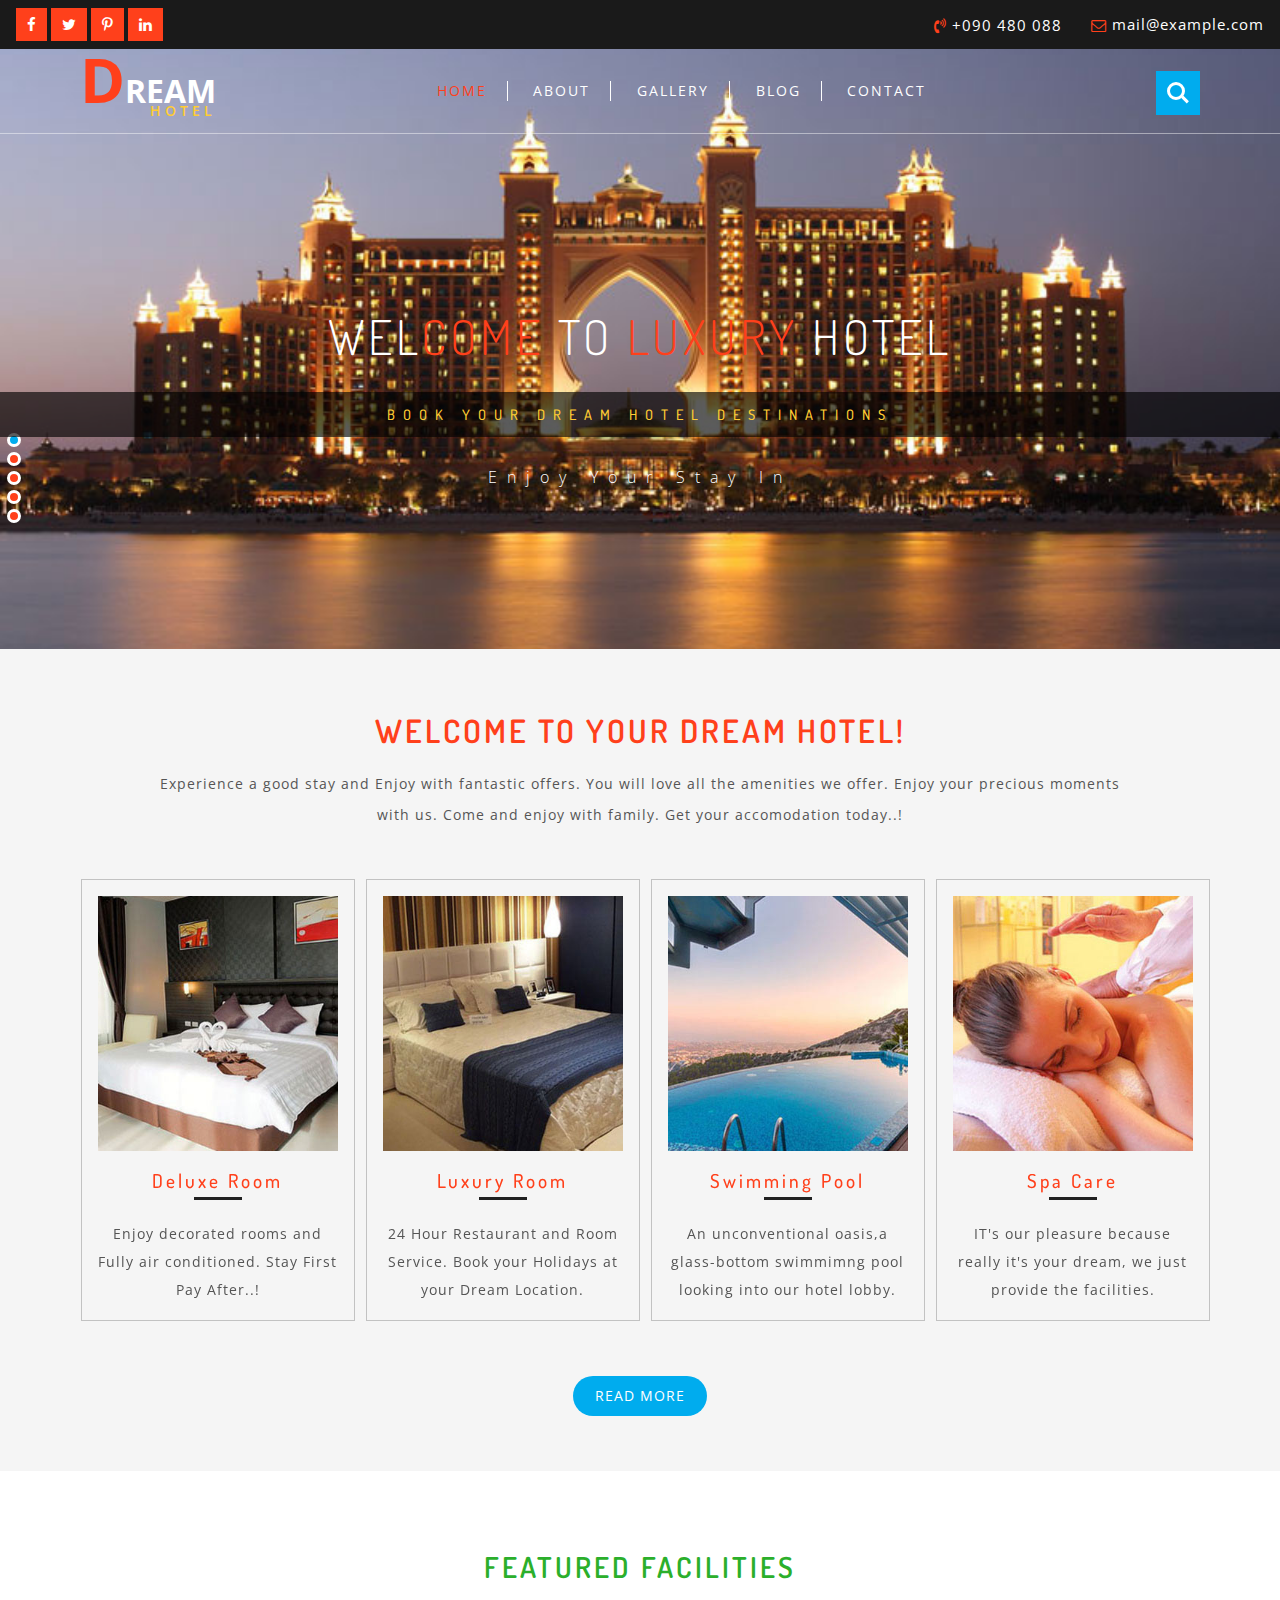
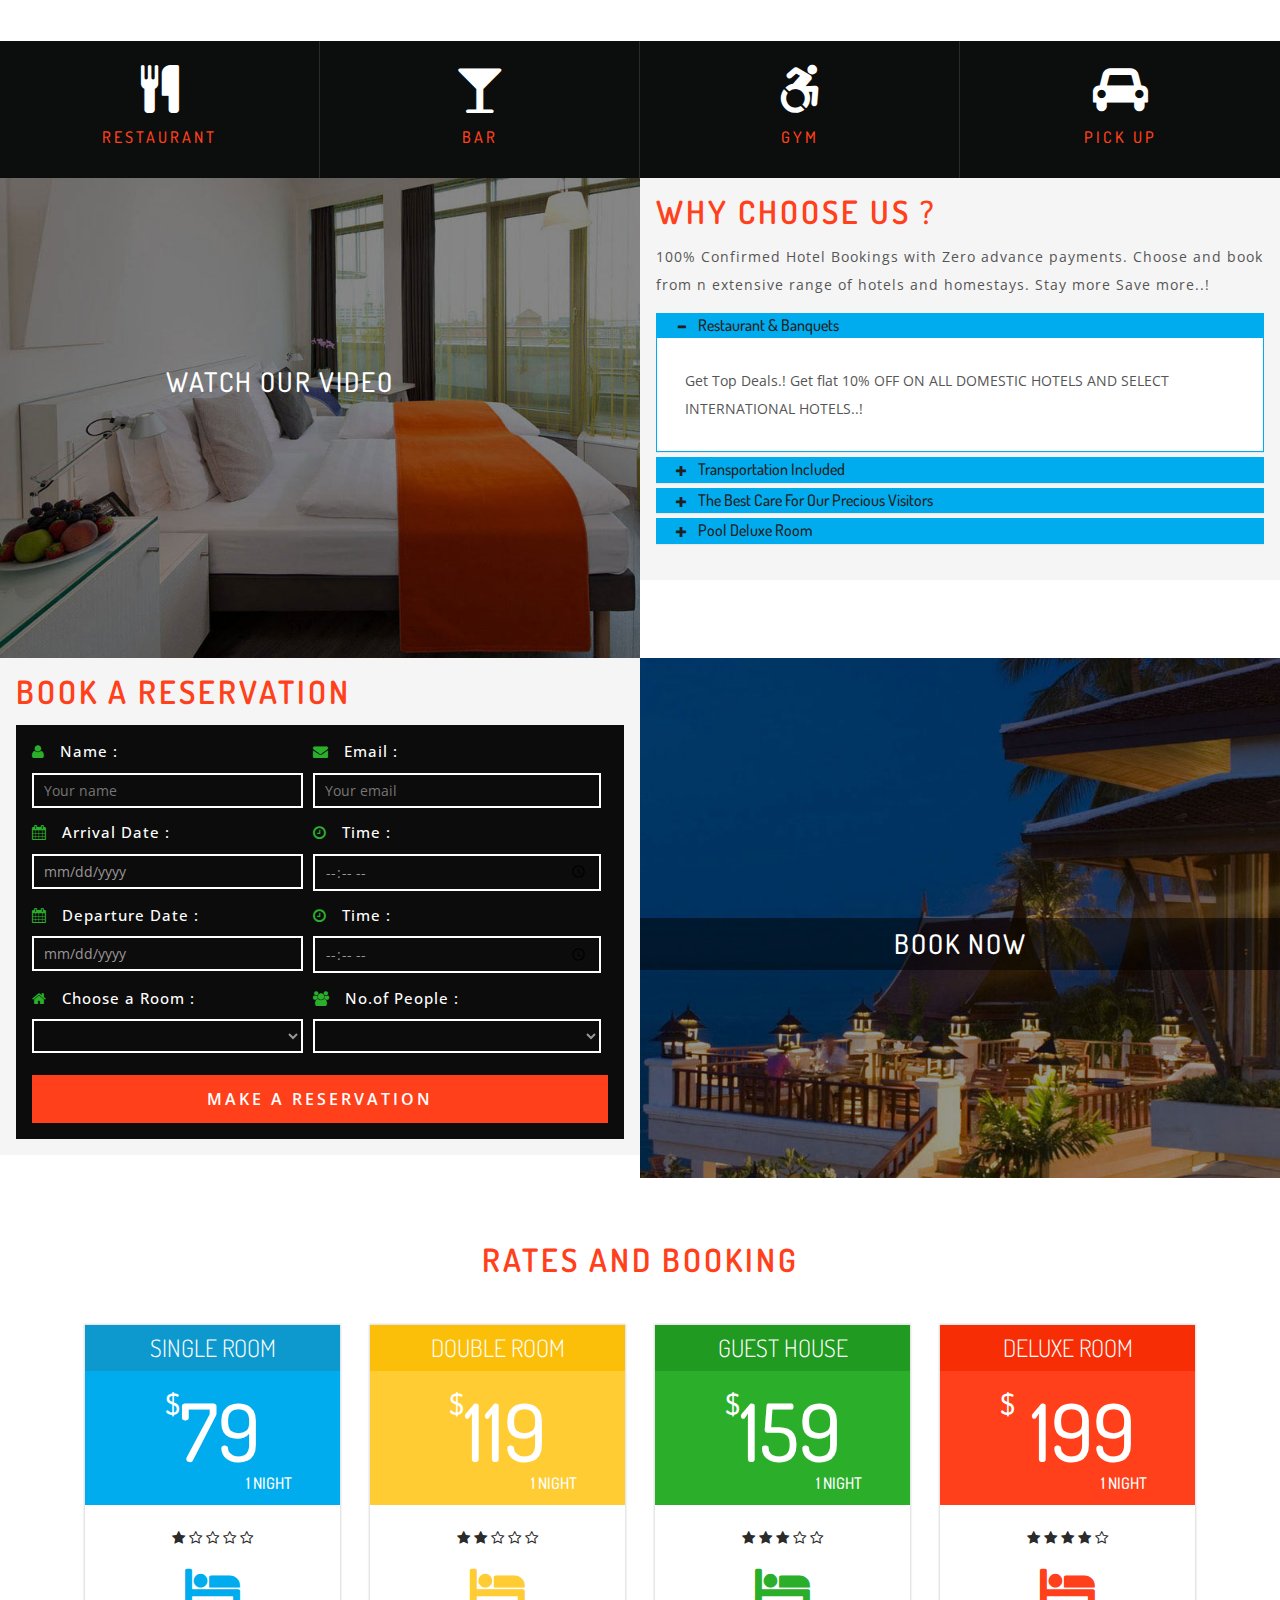
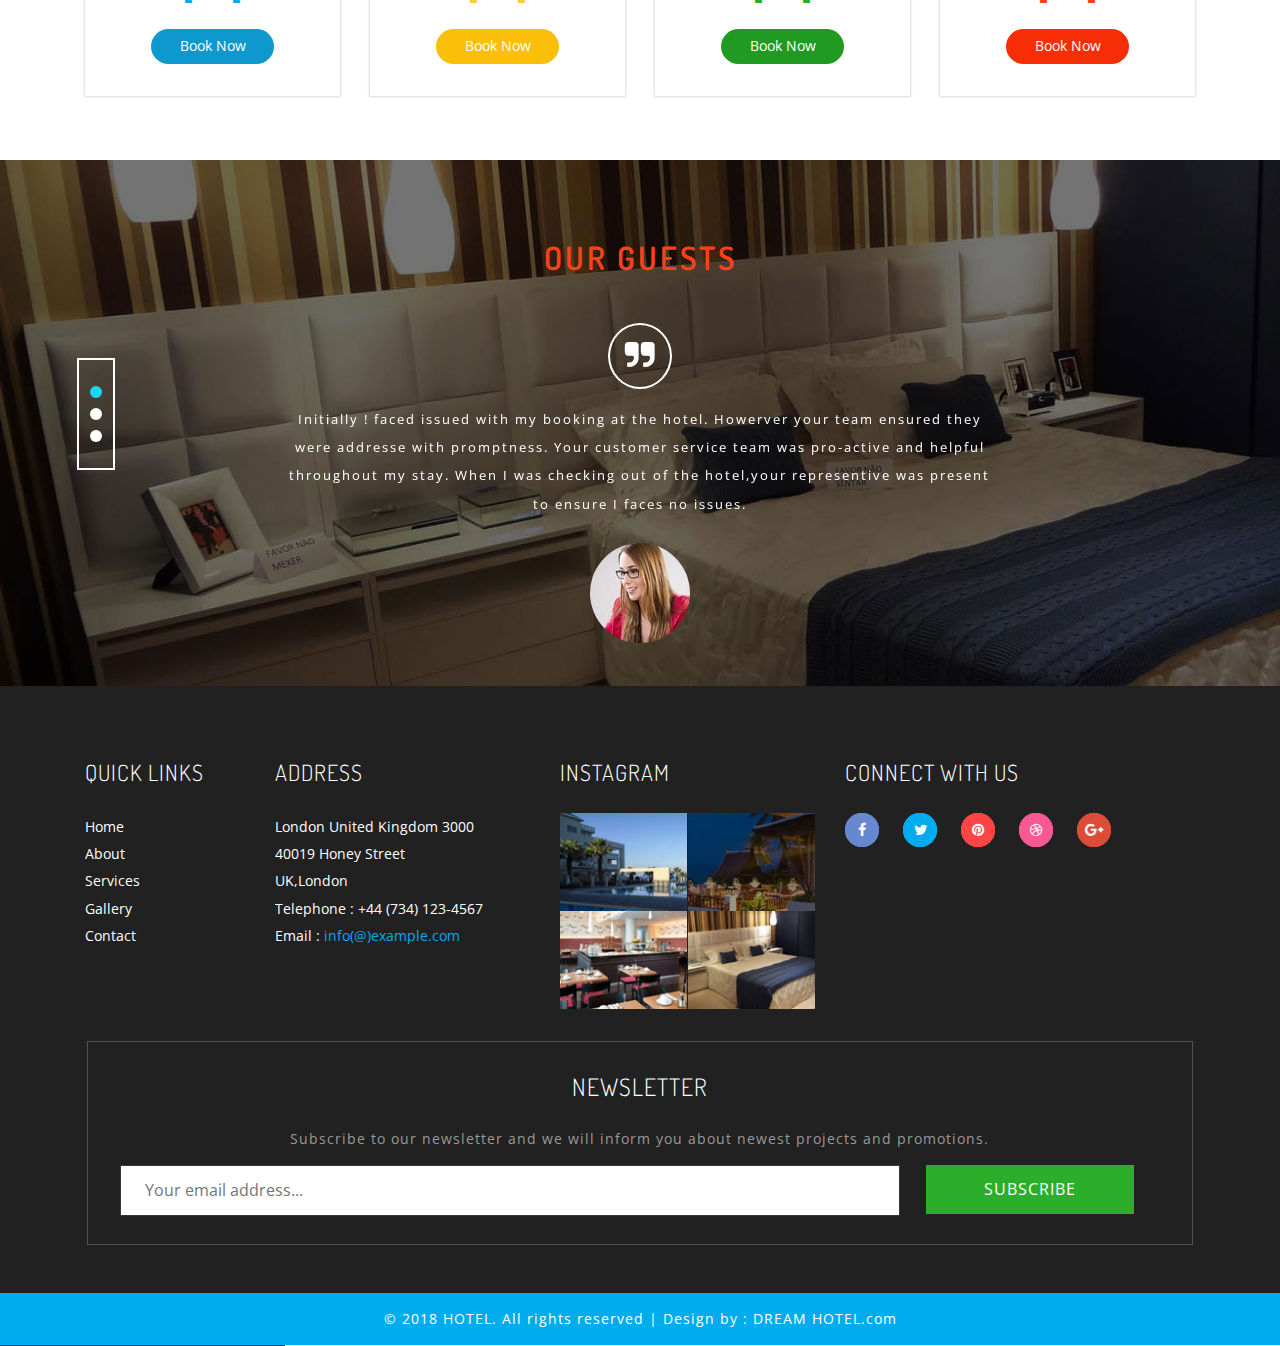
<file: index.html>
<!DOCTYPE html>
<html>
<head>
<title>Hotel Booking</title>

<meta name="viewport" content="width=device-width, initial-scale=1">
<meta http-equiv="Content-Type" content="text/html; charset=utf-8" />
<meta name="keywords" content="Hotel Responsive web template, Bootstrap Web Templates, Flat Web Templates, Android Compatible web template, 
Smartphone Compatible web template, free webdesigns for Nokia, Samsung, LG, SonyEricsson, Motorola web design" />
<script type="application/x-javascript"> addEventListener("load", function() { setTimeout(hideURLbar, 0); }, false);
		function hideURLbar(){ window.scrollTo(0,1); } </script>
		<link href="css/bootstrap.css" rel="stylesheet" type="text/css" media="all" />
<link rel="stylesheet" href="css/flexslider.css" type="text/css" media="screen" property="" />
<link rel="stylesheet" type="text/css" href="css/zoomslider.css" />
<link rel="stylesheet" type="text/css" href="css/style.css" />
<link href="css/font-awesome.css" rel="stylesheet"> 
<script type="text/javascript" src="js/modernizr-2.6.2.min.js"></script><link href="//fonts.googleapis.com/css?family=Dosis:200,300,400,500,600" rel="stylesheet">
<link href="//fonts.googleapis.com/css?family=Open+Sans:300,300i,400,400i,600,600i,700,700i" rel="stylesheet">

</head>
<body>
<!--/main-header-->
  <!--/banner-section-->
  <div class="layouts-top-strip">
			<div class="top-srip-agileinfo">
				<div class="ls-social-icons text-left">
					<a class="facebook" href="#"><i class="fa fa-facebook"></i></a>
					<a class="twitter" href="#"><i class="fa fa-twitter"></i></a>
					<a class="pinterest" href="#"><i class="fa fa-pinterest-p"></i></a>
					<a class="linkedin" href="#"><i class="fa fa-linkedin"></i></a>
					
				</div>
				<div class="agileits-contact-info text-right">
					<ul>
						<li><i class="fa fa-volume-control-phone" aria-hidden="true"></i> +090 480 088</li>
						<li><i class="fa fa-envelope-o" aria-hidden="true"></i> <a href="mailto:info@example.com">mail@example.com</a></li>
					</ul>
				</div>
				<div class="clearfix"></div>
			</div>
		</div>
	<div id="demo-1" data-zs-src='["images/blog.jpg", "images/2.jpg", "images/pic2.jpg","images/pic.jpg", "images/ban4.jpg"]' data-zs-overlay="dots">
		<div class="demo-inner-content">
		<!--/header-w3l-->
			   <div class="header-ls-agileits" id="home">
			     <div class="inner-header-agile">	
								<nav class="navbar navbar-default">
									<div class="navbar-header">
										<button type="button" class="navbar-toggle" data-toggle="collapse" data-target="#bs-example-navbar-collapse-1">
											<span class="sr-only">Toggle navigation</span>
											<span class="icon-bar"></span>
											<span class="icon-bar"></span>
											<span class="icon-bar"></span>
										</button>
										<h1><a  href="index.html"><span>D</span>REAM<p class="s-log">HOTEL</p></a>
										</h1> 
						</h1>
									</div>
									<!-- navbar-header -->
									<div class="collapse navbar-collapse" id="bs-example-navbar-collapse-1">
										
				 <ul class="nav navbar-nav">
											<li class="active"><a href="index.html">Home</a></li>
												<li><a href="about.html">About</a></li>
												<li><a href="gallery.html">Gallery</a></li>
												<li>
													<a href="Blog.html">Blog </a></li>
												

												<li><a href="contact.html">Contact</a></li>

											
										</ul>


									</div>
									<div class="clearfix"> </div>	
								</nav>
														    		     
									<div class="ls_search">
													<div class="cd-main-header">
														<ul class="cd-header-buttons">
															<li><a class="cd-search-trigger" href="#cd-search"> <span></span></a></li>
														</ul> <!-- cd-header-buttons -->
													</div>
													<div id="cd-search" class="cd-search">
														<form action="#" method="post">
															<input name="Search" type="search" placeholder="Search...">
														</form>
													</div>
												</div>
							
							                           </div> 

			
		<!--//header-w3l-->
			<!--/banner-info-->
			   <div class="baner-info">   
			      <h3>Wel<span>Come </span>To   <span>Luxury </span> Hotel</h3>
				  <h4>Book Your Dream Hotel Destinations</h4>
				  <p>Enjoy Your Stay In</p>
			   </div>
			<!--/banner-ingo-->
			
		</div>
		   </div>
    </div>
  <!--/banner-section-->
 <!--//main-header-->
 	<div class="special featured">
		  <div class="container">
				   <div class="ab-w3l-spa">
				        <h3 class="tittle">Welcome to Your Dream Hotel!</h3>
						<p> Experience a good stay and Enjoy with fantastic offers. You will love all the amenities we offer. Enjoy your precious moments with us. Come and enjoy with family. Get your accomodation today..! 
							</p>
				   </div>
				<!-- services -->
							<div class="w3_agileits_services_grids">
								<div class="col-md-3 w3_agileits_services_grid hvr-overline-from-center">
									<div class="w3_agileits_services_grid_agile">
										<div class="w3_agileits_services_grid_1">
											<img src="images/5.jpg" alt="service-img">
										</div>
										<h3>Deluxe Room</h3>
										<p> Enjoy decorated rooms and Fully air conditioned. Stay First Pay After..!</p>
									</div>
								</div>
								<div class="col-md-3 w3_agileits_services_grid hvr-overline-from-center">
									<div class="w3_agileits_services_grid_agile">
										<div class="w3_agileits_services_grid_1">
											<img src="images/6.jpg" alt="service-img">
										</div>
										<h3>Luxury Room</h3>
										<p>24 Hour Restaurant and Room Service. Book your Holidays at your Dream Location.</p>
									</div>
								</div>
								<div class="col-md-3 w3_agileits_services_grid hvr-overline-from-center">
									<div class="w3_agileits_services_grid_agile">
										<div class="w3_agileits_services_grid_1">
											<img src="images/7.jpg" alt="service-img">
										</div>
										<h3>Swimming Pool</h3>
										<p>An unconventional oasis,a glass-bottom swimmimng pool looking into our hotel lobby.</p>
									</div>
								</div>
								<div class="col-md-3 w3_agileits_services_grid hvr-overline-from-center">
									<div class="w3_agileits_services_grid_agile">
										<div class="w3_agileits_services_grid_1">
											<img src="images/8.jpg" alt="service-img">
										</div>
										<h3>Spa Care</h3>
										<p>IT's our pleasure because really it's your dream, we just provide the facilities.</p>
									</div>
								</div>
								<div class="clearfix"> </div>
							</div>
				<!-- //services -->
				  
				           <div class="agileinf-button">    <a class="read" href="google.html">
											Read More
							   </a>
							   </div>

		   </div>
    </div>
	<div class="featured-facility">
	  <!-- welcome -->
		
			<div class="spa-agile">
			<h3 class="tittle fea">Featured  Facilities</h3>
				<div class="col-md-3 spa-grid">
					
						<i class="fa fa-cutlery" aria-hidden="true"></i>
					
						<h4>Restaurant </h4>
					
				</div>
				<div class="col-md-3 spa-grid">
					
					<i class="fa fa-glass" aria-hidden="true"></i>
					
					
						<h4>Bar</h4>
						
				
				</div>
				<div class="col-md-3 spa-grid lost">
					
						<i class="fa fa-wheelchair-alt" aria-hidden="true"></i>
					
						<h4>Gym</h4>
						
					
				</div>
				<div class="col-md-3 spa-grid lost">
					
					<i class="fa fa-car" aria-hidden="true"></i>
					
					
						<h4>Pick Up</h4>
						
				
				</div>
				<div class="clearfix"> </div>
			</div>
		
	<!-- //welcome -->
	</div>
	<!-- about-bottom -->
	<div class="about-bottom">
		<div class="col-md-6 w3l_about_bottom_left">
				  <div class="video-grid-single-page-agileits">
														<div data-video="44fbHx7P-t8" id="video"> <img src="images/watch.jpg" alt="" class="img-responsive" /> </div>
													</div>

			<div class="w3l_about_bottom_left_video">
				<h4>watch our video</h4>
			</div>
		</div>
		<div class="col-md-6 w3l_about_bottom_right one">
			<h3 class="tittle why">why choose us ?</h3>
			<p> 100% Confirmed Hotel Bookings with Zero advance payments. Choose and book from n extensive range of hotels and homestays. Stay more Save more..! </p>
			<div class="panel-group w3l_panel_group_faq" id="accordion" role="tablist" aria-multiselectable="true">
			  <div class="panel panel-default">
				<div class="panel-heading" role="tab" id="headingOne">
				  <h4 class="panel-title asd">
					<a class="pa_italic" role="button" data-toggle="collapse" data-parent="#accordion" href="#collapseOne" aria-expanded="true" aria-controls="collapseOne">
					  <span class="glyphicon glyphicon-plus" aria-hidden="true"></span><i class="glyphicon glyphicon-minus" aria-hidden="true"></i>Restaurant & Banquets
					</a>
				  </h4>
				</div>
				<div id="collapseOne" class="panel-collapse collapse in" role="tabpanel" aria-labelledby="headingOne">
				  <div class="panel-body panel_text">
					Get Top Deals.!
					Get flat 10% OFF
					ON ALL DOMESTIC HOTELS AND SELECT INTERNATIONAL HOTELS..!
				  </div>
				</div>
			  </div>
			  <div class="panel panel-default">
				<div class="panel-heading" role="tab" id="headingTwo">
				  <h4 class="panel-title asd">
					<a class="pa_italic collapsed" role="button" data-toggle="collapse" data-parent="#accordion" href="#collapseTwo" aria-expanded="false" aria-controls="collapseTwo">
					  <span class="glyphicon glyphicon-plus" aria-hidden="true"></span><i class="glyphicon glyphicon-minus" aria-hidden="true"></i>Transportation Included
					</a>
				  </h4>
				</div>
				<div id="collapseTwo" class="panel-collapse collapse" role="tabpanel" aria-labelledby="headingTwo">
				   <div class="panel-body panel_text">
					Get Top Deals.!
					Get flat 10% OFF
					ON ALL DOMESTIC HOTELS AND SELECT INTERNATIONAL HOTELS..!
				  </div>
				</div>
			  </div>
			  <div class="panel panel-default">
				<div class="panel-heading" role="tab" id="headingThree">
				  <h4 class="panel-title asd">
					<a class="pa_italic collapsed" role="button" data-toggle="collapse" data-parent="#accordion" href="#collapseThree" aria-expanded="false" aria-controls="collapseThree">
					  <span class="glyphicon glyphicon-plus" aria-hidden="true"></span><i class="glyphicon glyphicon-minus" aria-hidden="true"></i>The best care for our precious visitors
					</a>
				  </h4>
				</div>
				<div id="collapseThree" class="panel-collapse collapse" role="tabpanel" aria-labelledby="headingThree">
				   <div class="panel-body panel_text">
					Get Top Deals.!
					Get flat 10% OFF
					ON ALL DOMESTIC HOTELS AND SELECT INTERNATIONAL HOTELS..!
				  </div>
				</div>
				
			  </div>
			  <div class="panel panel-default">
				<div class="panel-heading" role="tab" id="headingThree">
				  <h4 class="panel-title asd">
					<a class="pa_italic collapsed" role="button" data-toggle="collapse" data-parent="#accordion" href="#collapseThree" aria-expanded="false" aria-controls="collapseThree">
					  <span class="glyphicon glyphicon-plus" aria-hidden="true"></span><i class="glyphicon glyphicon-minus" aria-hidden="true"></i>Pool Deluxe Room
					</a>
				  </h4>
				</div>
				<div id="collapseThree" class="panel-collapse collapse" role="tabpanel" aria-labelledby="headingThree">
				   <div class="panel-body panel_text">
					Get Top Deals.!
					Get flat 10% OFF
					ON ALL DOMESTIC HOTELS AND SELECT INTERNATIONAL HOTELS..!
				  </div>
				</div>
				
			  </div>
			</div>
		</div>
		<div class="clearfix"> </div>
	</div>
<!-- //about-bottom -->
	<!-- about-bottom -->
	<div class="about-bottom" id="ab">
	<div class="col-md-6 w3l_about_bottom_right two">
			<h3 class="tittle why">Book a Reservation</h3>
			<div class="book-form">

			   <form action="#" method="post">
					<div class="col-md-6 form-date-w3-agileits">
						<label><i class="fa fa-user" aria-hidden="true"></i> Name :</label>
						<input type="text" name="name" placeholder="Your name" required="">
					</div>
					<div class="col-md-6 form-date-w3-agileits second-agile">
						<label><i class="fa fa-envelope" aria-hidden="true"></i> Email :</label>
						<input type="email" name="email" placeholder="Your email" required="">
					</div>
					 <div class="col-md-6 form-date-w3-agileits">
									<label><i class="fa fa-calendar" aria-hidden="true"></i> Arrival Date :</label>
									<input  id="datepicker" name="Text" type="text" value="mm/dd/yyyy" onfocus="this.value = '';" onblur="if (this.value == '') {this.value = 'mm/dd/yyyy';}" required="">
								
								</div>
					<div class="col-md-6 form-time-w3layouts second-agile">
							<label><i class="fa fa-clock-o" aria-hidden="true"></i> Time :</label>
							<input type="time">
					</div>
					<div class="col-md-6 form-date-w3-agileits">
						        <label><i class="fa fa-calendar" aria-hidden="true"></i> Departure Date :</label>
									<input  id="datepicker1" name="Text" type="text" value="mm/dd/yyyy" onfocus="this.value = '';" onblur="if (this.value == '') {this.value = 'mm/dd/yyyy';}" required="">
									
								</div>
					<div class="col-md-6 form-time-w3layouts second-agile">
							<label><i class="fa fa-clock-o" aria-hidden="true"></i> Time :</label>
							<input type="time">
					</div>
					<div class="col-md-6 form-left-agileits-w3layouts bottom-w3ls">
							<label><i class="fa fa-home" aria-hidden="true"></i> Choose a Room :</label>
							<select class="form-control">
								<option></option>
								<option>Standard Double Room</option>
								<option>Standard Family Room</option>
								<option>Garden Family Room</option>
								<option>Deluxe Double Room</option>
								<option>Executive Junior Suite</option>
								<option>Maisonette</option>
							</select>
					</div>
					<div class="col-md-6 form-left-agileits-w3layouts second-agile">
							<label><i class="fa fa-users" aria-hidden="true"></i> No.of People :</label>
							<select class="form-control">
								<option></option>
								<option>1 Person</option>
								<option>2 People</option>
								<option>3 People</option>
								<option>4 People</option>
								<option>5 People</option>
								<option>More</option>
							</select>
					</div>
					<div class="clearfix"> </div>
					<div class="make wow shake" data-wow-duration="1s" data-wow-delay=".5s">
						  <input type="submit" value="Make a Reservation">
					</div>
			</form>
								</div>

		</div>
		<div class="col-md-6 w3l_about_bottom_left">
			
<img src="images/33.jpg" alt="" class="img-responsive" />
			<div class="w3l_about_bottom_left_video book-text">
				<h4>BooK Now</h4>
			</div>
		</div>
		
		<div class="clearfix"> </div>
	</div>
<!-- //about -->
	<!-- /plans -->
      <div class="plans-section">
				 <div class="container">
				 <h3 class="w3l-inner-h-title">Rates and Booking</h3>
						<div class="priceing-table-main">
				 <div class="col-md-3 price-grid">
					<div class="price-block agile">
						<div class="price-gd-top pric-clr1">
							<h4>SINGLE ROOM</h4>
							<h3><span>$</span>79</h3>
							<h5>1 Night</h5>
						</div>
						<div class="price-gd-bottom">
							   <div class="price-list">
								
									<ul>
											<li><i class="fa fa-star" aria-hidden="true"></i></li>
											<li><i class="fa fa-star-o" aria-hidden="true"></i></li>
											<li><i class="fa fa-star-o" aria-hidden="true"></i></li>
											<li><i class="fa fa-star-o" aria-hidden="true"></i></li>
											<li><i class="fa fa-star-o" aria-hidden="true"></i></li>
									
								     </ul>
									 <h6 class="bed"><i class="fa fa-bed" aria-hidden="true"></i></h6>
							</div>
							<div class="price-selet pric-sclr1">		    			   
<a href="#ab" class="scroll" >Book Now</a>
							</div>
						</div>
					</div>
				</div>
				<div class="col-md-3 price-grid ">
					<div class="price-block agile">
						<div class="price-gd-top pric-clr2">
							<h4>DOUBLE ROOM</h4>
							<h3><span>$</span>119</h3>
							<h5>1 Night</h5>
						</div>
						<div class="price-gd-bottom">
							<div class="price-list">
								
									<ul>
									<li><i class="fa fa-star" aria-hidden="true"></i></li>
									<li><i class="fa fa-star" aria-hidden="true"></i></li>
									<li><i class="fa fa-star-o" aria-hidden="true"></i></li>
									<li><i class="fa fa-star-o" aria-hidden="true"></i></li>
									<li><i class="fa fa-star-o" aria-hidden="true"></i></li>
									
								</ul>
								<h6 class="bed two"><i class="fa fa-bed" aria-hidden="true"></i></h6>
								
							</div>
							<div class="price-selet pric-sclr2">
								<a href="#ab" class="scroll" >Book Now</a>

							</div>
						</div>
					</div>
				</div>
				<div class="col-md-3 price-grid lost">
					<div class="price-block agile">
						<div class="price-gd-top pric-clr3">
							<h4>GUEST HOUSE</h4>
							<h3><span>$</span>159</h3>
							<h5>1 Night</h5>
						</div>
						<div class="price-gd-bottom">
							<div class="price-list">
								<ul>
									<li><i class="fa fa-star" aria-hidden="true"></i></li>
									<li><i class="fa fa-star" aria-hidden="true"></i></li>
									<li><i class="fa fa-star" aria-hidden="true"></i></li>
									<li><i class="fa fa-star-o" aria-hidden="true"></i></li>
									<li><i class="fa fa-star-o" aria-hidden="true"></i></li>
									
								</ul>
								<h6 class="bed three"><i class="fa fa-bed" aria-hidden="true"></i></h6>
							</div>
							<div class="price-selet pric-sclr3">
								<a href="#ab" class="scroll" >Book Now</a>
							</div>
						</div>
					</div>
				</div>
				<div class="col-md-3 price-grid wthree lost">
					<div class="price-block agile">
						<div class="price-gd-top pric-clr4">
							<h4>DELUXE ROOM</h4>
							<h3><span>$</span> 199</h3>
							<h5>1 Night</h5>
						</div>
						<div class="price-gd-bottom">
							<div class="price-list">
								<ul>
									<li><i class="fa fa-star" aria-hidden="true"></i></li>
									<li><i class="fa fa-star" aria-hidden="true"></i></li>
									<li><i class="fa fa-star" aria-hidden="true"></i></li>
									<li><i class="fa fa-star" aria-hidden="true"></i></li>
									<li><i class="fa fa-star-o" aria-hidden="true"></i></li>
									
								</ul>
								<h6 class="bed four"><i class="fa fa-bed" aria-hidden="true"></i></h6>
							</div>
							<div class="price-selet pric-sclr4">
								<a href="#ab" class="scroll" >Book Now</a>
							</div>
						</div>
					</div>
				</div>
				<div class="clearfix"> </div>
			</div>
		</div>
	</div>
<!-- testimonials -->
	<div class="guests-agile">
			<h3 class="tittle">Our Guests</h3>
			<div class="w3_agileits_testimonial_grids">
				<section class="slider">
					<div class="flexslider">
						<ul class="slides">
							<li>
								<div class="w3_agileits_testimonial_grid">
								<i class="fa fa-quote-right" aria-hidden="true"></i>
									<p>Initially ! faced issued with my booking at the hotel.
									    Howerver your team ensured they were addresse with promptness.
									    Your customer service team was pro-active and helpful throughout my stay. 
									    When I was checking out of the hotel,your representive was present to ensure I faces no issues. </p>
									<img src="images/admin.jpg" alt=" " class="img-responsive" />
									
								</div>
							</li>
							<li>
								<div class="w3_agileits_testimonial_grid">
								<i class="fa fa-quote-right" aria-hidden="true"></i>
									<p>Your call centre team was very patient in answering all my questions and helping us select the hotel. 
									     Our stay was comfortable and memorable.we are now again planning our holidays to London and look forward to travelling with dream Hotel.</p>
									<img src="images/admin2.jpg" alt=" " class="img-responsive" />
									
								</div>
							</li>
							<li>
								<div class="w3_agileits_testimonial_grid">
								<i class="fa fa-quote-right" aria-hidden="true"></i>
									<p>Booking hotel thrugh your website was a smooth experience. 
									I was intially hesitant to book through ypur portal because I have never heard of you. 
									I was very happy with your easy booking process and my stay at the hotel was great.</p>
									<img src="images/admin.jpg" alt=" " class="img-responsive" />
									
								</div>
							</li>
						</ul>
					</div>
				</section>
				
				<!-- //flexSlider -->
			</div>
	</div>
<!-- //testimonials -->

 <!-- Footer -->
	<div class="w3l-footer">
		<div class="container">
         <div class="footer-info-agile">
				<div class="col-md-2 footer-info-grid links">
					<h4>Quick links</h4>
					<ul>
						       <li><a href="index.html">Home</a></li> 
								<li><a href="about.html">About</a></li> 
								<li><a href="codes.html">Services</a></li> 
								<li><a href="gallery.html">Gallery</a></li> 
								<li><a href="contact.html">Contact</a></li> 
					</ul>
				</div>
				<div class="col-md-3 footer-info-grid address">
					<h4>Address</h4>
					<address>
						<ul>
							<li>London United Kingdom 3000</li>
							<li>40019 Honey Street</li>
							<li>UK,London</li>
							<li>Telephone : +44 (734) 123-4567</li>
							<li>Email : <a class="mail" href="mailto:mail@example.com">info(@)example.com</a></li>
						</ul>
					</address>
				</div>
				<div class="col-md-3 footer-grid">
				   <h4>Instagram</h4>
					<div class="footer-grid-instagram">
					<a href="#"><img src="images/f1.jpg" alt=" " class="img-responsive"></a>
					</div>
					<div class="footer-grid-instagram">
					<a href="#"><img src="images/f2.jpg" alt=" " class="img-responsive"></a>
					</div>
					<div class="footer-grid-instagram">
						<a href="#"><img src="images/f3.jpg" alt=" " class="img-responsive"></a>
					</div>
					<div class="footer-grid-instagram">
					<a href="#"><img src="images/f4.jpg" alt=" " class="img-responsive"></a>
					</div>
					<div class="clearfix"> </div>
				</div>
				<div class="col-md-4 footer-info-grid">
				<div class="connect-social">
					<h4>Connect with us</h4>
					<section class="social">
                        <ul>
							<li><a class="icon fb" href="#"><i class="fa fa-facebook"></i></a></li>
							<li><a class="icon tw" href="#"><i class="fa fa-twitter"></i></a></li>
							
							
							<li><a class="icon pin" href="#"><i class="fa fa-pinterest"></i></a></li>
							<li><a class="icon db" href="#"><i class="fa fa-dribbble"></i></a></li>
							<li><a class="icon gp" href="#"><i class="fa fa-google-plus"></i></a></li>
						</ul>
					</section>

				</div>
					

					
				</div>
				<div class="clearfix"></div>
			</div>

			<div class="connect-agileits newsletter">
				<h4>Newsletter</h4>
					<p>Subscribe to our newsletter and we will inform you about newest projects and promotions.
					</p>
					<form action="#" method="post" class="newsletter">
						<input class="email" type="email" placeholder="Your email address..." required="">
						<input type="submit" class="submit" value="Subscribe">
					</form>
			</div>
	   </div>
     </div>

		
			<div class="w3agile_footer_copy">
			
			       <p>© 2018 HOTEL. All rights reserved | Design by : <a href="http://google.com/">DREAM HOTEL.com</a></p>
				    
			</div>
		<a href="#home" id="toTop" class="scroll" style="display: block;"> <span id="toTopHover" style="opacity: 1;"> </span></a>
	<script type="text/javascript" src="js/jquery-2.1.4.min.js"></script>
	<!-- Dropdown-Menu-JavaScript -->
			<script>
				$(document).ready(function(){
					$(".dropdown").hover(            
						function() {
							$('.dropdown-menu', this).stop( true, true ).slideDown("fast");
							$(this).toggleClass('open');        
						},
						function() {
							$('.dropdown-menu', this).stop( true, true ).slideUp("fast");
							$(this).toggleClass('open');       
						}
					);
				});
			</script>
		<!-- //Dropdown-Menu-JavaScript -->


<script type="text/javascript" src="js/jquery.zoomslider.min.js"></script>
		<!-- search-jQuery -->
				<script src="js/main.js"></script>

<!--/script-->
	<script src="js/simplePlayer.js"></script>
			<script>
				$("document").ready(function() {
					$("#video").simplePlayer();
				});
			</script>
			<!-- flexSlider -->
					<script defer src="js/jquery.flexslider.js"></script>
					<script type="text/javascript">
					$(window).load(function(){
					  $('.flexslider').flexslider({
						animation: "slide",
						start: function(slider){
						  $('body').removeClass('loading');
						}
					  });
					});
				  </script>
<!--//script for portfolio-->
				<!-- Calendar -->
				<link rel="stylesheet" href="css/jquery-ui.css" />
				<script src="js/jquery-ui.js"></script>
				  <script>
						  $(function() {
							$( "#datepicker,#datepicker1,#datepicker2,#datepicker3" ).datepicker();
						  });
				  </script>
			<!-- //Calendar -->
<script type="text/javascript" src="js/move-top.js"></script>
<script type="text/javascript" src="js/easing.js"></script>

<script type="text/javascript">
			jQuery(document).ready(function($) {
				$(".scroll").click(function(event){		
					event.preventDefault();
					$('html,body').animate({scrollTop:$(this.hash).offset().top},900);
				});
			});
</script>
 <script type="text/javascript">
						$(document).ready(function() {
							/*
							var defaults = {
					  			containerID: 'toTop', // fading element id
								containerHoverID: 'toTopHover', // fading element hover id
								scrollSpeed: 1200,
								easingType: 'linear' 
					 		};
							*/
							
							$().UItoTop({ easingType: 'easeOutQuart' });
							
						});
					</script>
<!--end-smooth-scrolling-->
<!--js for bootstrap working-->
	<script src="js/bootstrap.js"></script>
<!-- //for bootstrap working -->
</body>
</html>
</file>
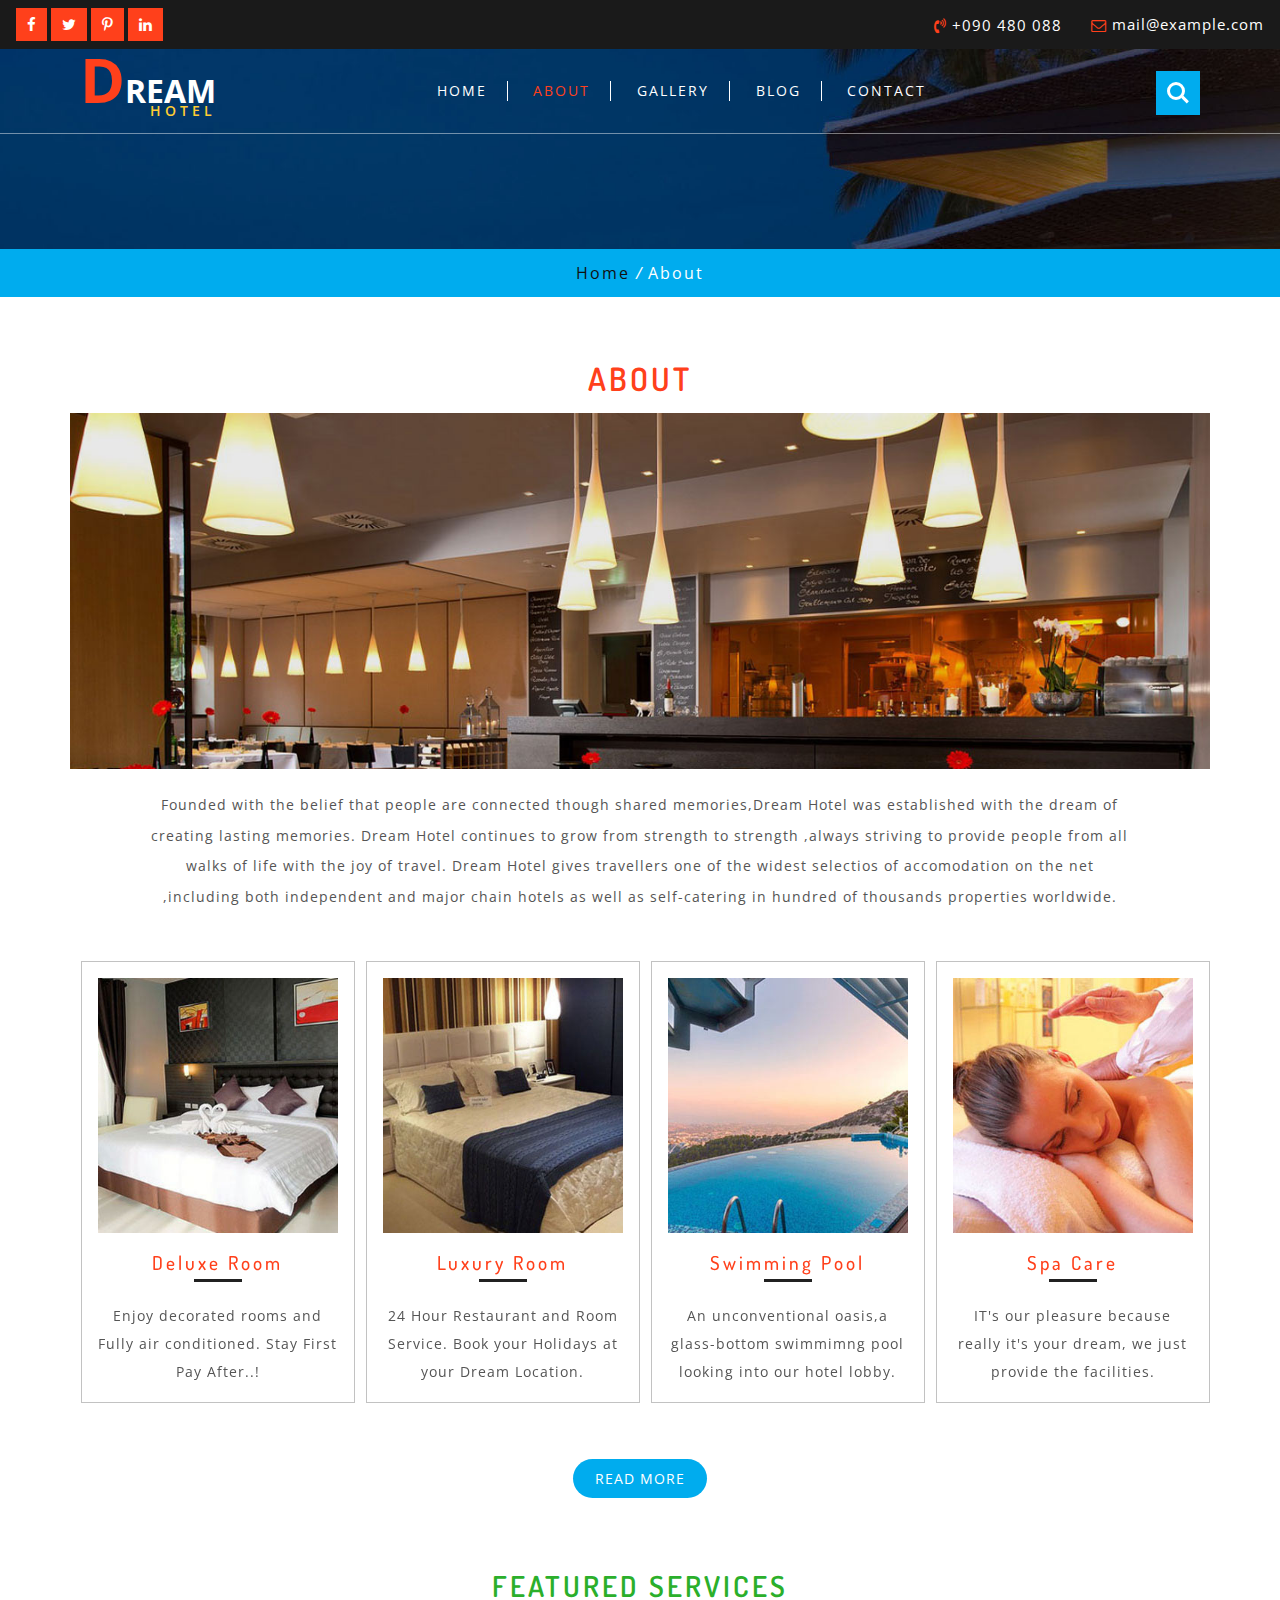
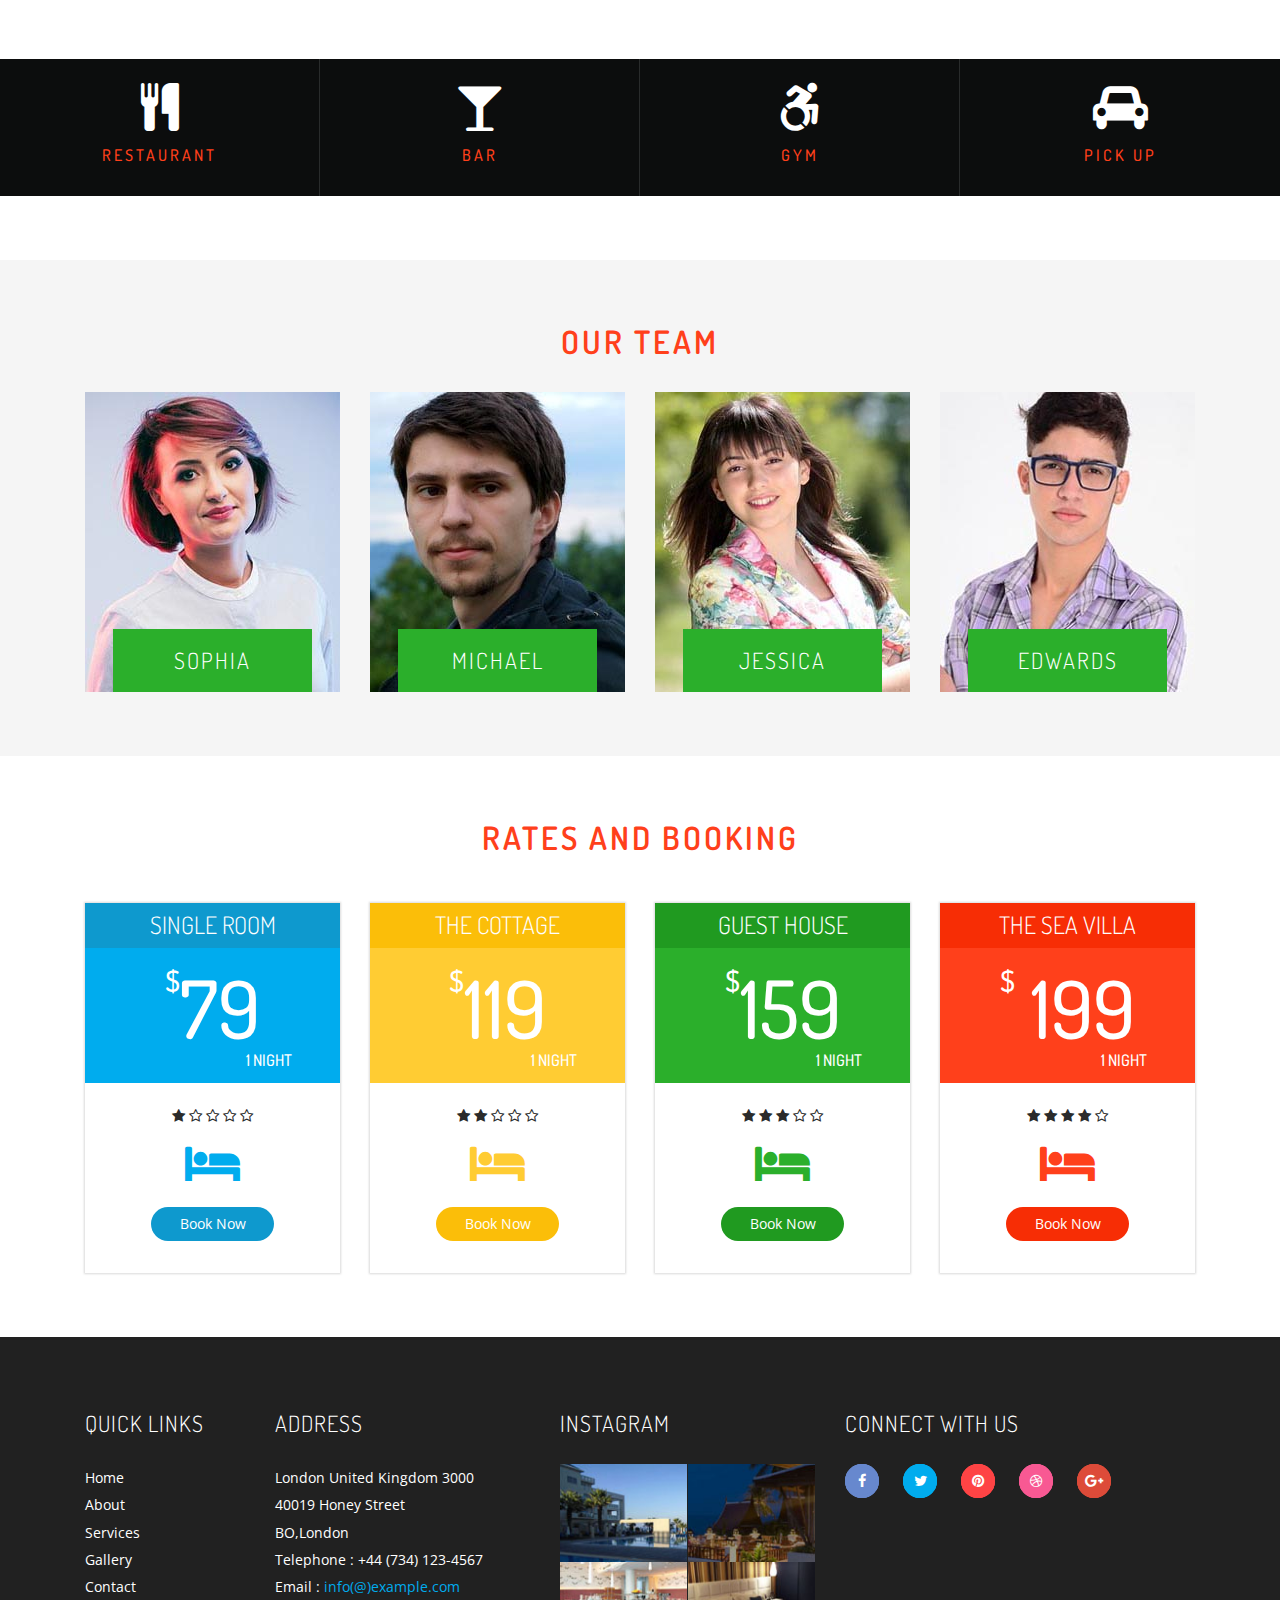
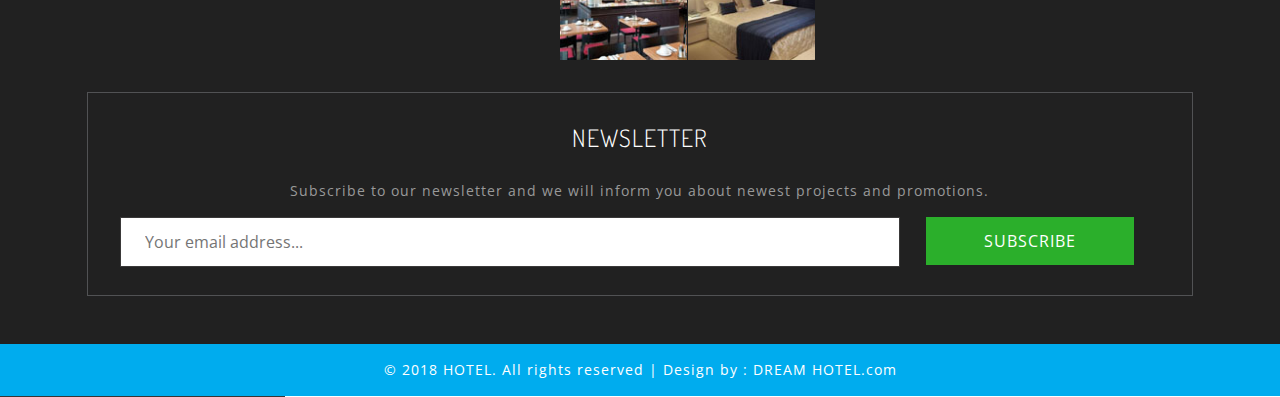
<file: about.html>
<!DOCTYPE html>
<html>
<head>
<title>Hotel Booking</title>
<!-- for-mobile-apps -->
<meta name="viewport" content="width=device-width, initial-scale=1">
<meta http-equiv="Content-Type" content="text/html; charset=utf-8" />
<meta name="keywords" content="Resort Responsive web template, Bootstrap Web Templates, Flat Web Templates, Android Compatible web template, 
Smartphone Compatible web template, free webdesigns for Nokia, Samsung, LG, SonyEricsson, Motorola web design" />
<script type="application/x-javascript"> addEventListener("load", function() { setTimeout(hideURLbar, 0); }, false);
		function hideURLbar(){ window.scrollTo(0,1); } </script>
<!-- //for-mobile-apps -->
<link href="css/bootstrap.css" rel="stylesheet" type="text/css" media="all" />
<link rel="stylesheet" href="css/flexslider.css" type="text/css" media="screen" property="" />

<link rel="stylesheet" type="text/css" href="css/zoomslider.css" />
<link rel="stylesheet" type="text/css" href="css/style.css" />
<link href="css/font-awesome.css" rel="stylesheet"> 
<script type="text/javascript" src="js/modernizr-2.6.2.min.js"></script>
<!--/web-fonts-->
<link href="//fonts.googleapis.com/css?family=Dosis:200,300,400,500,600" rel="stylesheet">
<link href="//fonts.googleapis.com/css?family=Open+Sans:300,300i,400,400i,600,600i,700,700i" rel="stylesheet">
<!--//web-fonts-->
</head>
<body>
<!--/main-header-->
  <div class="layouts-top-strip">
			<div class="top-srip-agileinfo">
				<div class="ls-social-icons text-left">
					<a class="facebook" href="#"><i class="fa fa-facebook"></i></a>
					<a class="twitter" href="#"><i class="fa fa-twitter"></i></a>
					<a class="pinterest" href="#"><i class="fa fa-pinterest-p"></i></a>
					<a class="linkedin" href="#"><i class="fa fa-linkedin"></i></a>
					
				</div>
				<div class="agileits-contact-info text-right">
					<ul>
						<li><i class="fa fa-volume-control-phone" aria-hidden="true"></i> +090 480 088</li>
						<li><i class="fa fa-envelope-o" aria-hidden="true"></i> <a href="mailto:info@example.com">mail@example.com</a></li>
					</ul>
				</div>
				<div class="clearfix"></div>
			</div>
		</div>
  <!--/banner-section-->
	<div id="demo-1" class="banner-inner">
		<!--/header-w3l-->
			   <div class="header-ls-agileits" id="home">
			     <div class="inner-header-agile">	
								<nav class="navbar navbar-default">
									<div class="navbar-header">
										<button type="button" class="navbar-toggle" data-toggle="collapse" data-target="#bs-example-navbar-collapse-1">
											<span class="sr-only">Toggle navigation</span>
											<span class="icon-bar"></span>
											<span class="icon-bar"></span>
											<span class="icon-bar"></span>
										</button>
										<h1><a  href="index.html"><span>D</span>REAM <p class="s-log">HOTEL</p></a>
										 
										</h1>
									</div>
									<!-- navbar-header -->
									<div class="collapse navbar-collapse" id="bs-example-navbar-collapse-1">
										
				           <ul class="nav navbar-nav">
											    <li><a href="index.html">Home</a></li>
												<li class="active"><a href="about.html">About</a></li>
												<li><a href="gallery.html">Gallery</a></li>
												 <li>
													<a href="Blog.html">Blog </a>
													 
												</li>

												<li><a href="contact.html">Contact</a></li>

											
										</ul>


									</div>
									<div class="clearfix"> </div>	
								</nav>
									<div class="w3ls_search">
													<div class="cd-main-header">
														<ul class="cd-header-buttons">
															<li><a class="cd-search-trigger" href="#cd-search"> <span></span></a></li>
														</ul> <!-- cd-header-buttons -->
													</div>
													<div id="cd-search" class="cd-search">
														<form action="#" method="post">
															<input name="Search" type="search" placeholder="Search...">
														</form>
													</div>
												</div>
					
							</div> 

			
		<!--//header-w3l-->
		</div>
		 </div>
  <!--/banner-section-->
 <!--//main-header-->
    <!-- breadcrumb -->
	<div class="w3_breadcrumb">
	<div class="breadcrumb-inner">	
			<ul>
				<li><a href="index.html">Home</a> <i> /</i></li>
				<li>About</li>
			</ul>
		</div>
	</div>
<!-- //breadcrumb -->
			<!--/content-inner-section-->
				<div class="w3_content_agilleinfo_inner">
					<div class="container">
					      <div class="inner-agile-w3l-part-head">
					            <h2 class="w3l-inner-h-title">About</h2>
							</div>
							<div class="ab-w3l-spa">
							 <img src="images/ab.jpg" alt="" class="img-responsive" />
								<p>Founded with the belief that people are connected though shared memories,Dream Hotel was established with the dream of creating lasting memories. Dream Hotel continues to grow from strength to strength ,always striving to provide people from all walks of life with the joy of travel. Dream Hotel gives travellers one of the widest selectios of accomodation on the net ,including both independent and major chain hotels as well as self-catering in hundred of thousands properties worldwide. 
								</p>
							</div>
								<!-- services -->
							<div class="w3_agileits_services_grids">
								<div class="col-md-3 w3_agileits_services_grid hvr-overline-from-center">
									<div class="w3_agileits_services_grid_agile">
										<div class="w3_agileits_services_grid_1">
											<img src="images/5.jpg" alt="service-img">
										</div>
										<h3>Deluxe Room</h3>
										<p> Enjoy decorated rooms and Fully air conditioned. Stay First Pay After..!</p>
									</div>
								</div>
								<div class="col-md-3 w3_agileits_services_grid hvr-overline-from-center">
									<div class="w3_agileits_services_grid_agile">
										<div class="w3_agileits_services_grid_1">
											<img src="images/6.jpg" alt="service-img">
										</div>
										<h3>Luxury Room</h3>
										<p>24 Hour Restaurant and Room Service. Book your Holidays at your Dream Location.</p>
									</div>
								</div>
								<div class="col-md-3 w3_agileits_services_grid hvr-overline-from-center">
									<div class="w3_agileits_services_grid_agile">
										<div class="w3_agileits_services_grid_1">
											<img src="images/7.jpg" alt="service-img">
										</div>
										<h3>Swimming Pool</h3>
										<p>An unconventional oasis,a glass-bottom swimmimng pool looking into our hotel lobby.</p>
									</div>
								</div>
								<div class="col-md-3 w3_agileits_services_grid hvr-overline-from-center">
									<div class="w3_agileits_services_grid_agile">
										<div class="w3_agileits_services_grid_1">
											<img src="images/8.jpg" alt="service-img">
										</div>
										<h3>Spa Care</h3>
										<p>IT's our pleasure because really it's your dream, we just provide the facilities.</p>
									</div>
								</div>
								<div class="clearfix"> </div>
							</div>
				<!-- //services -->
				
				           <div class="agileinf-button">    <a class="read" href="google.html">
											Read More
							   </a>
							   </div>

					</div>

		 	<div class="featured-facility">
	  <!-- welcome -->
		
			<div class="spa-agile">
			<h3 class="tittle fea">Featured  Services</h3>
				<div class="col-md-3 spa-grid">
					
						<i class="fa fa-cutlery" aria-hidden="true"></i>
					
						<h4>Restaurant </h4>
					
				</div>
				<div class="col-md-3 spa-grid">
					
					<i class="fa fa-glass" aria-hidden="true"></i>
					
					
						<h4>Bar</h4>
						
				
				</div>
				<div class="col-md-3 spa-grid lost">
					
						<i class="fa fa-wheelchair-alt" aria-hidden="true"></i>
					
						<h4>Gym</h4>
						
					
				</div>
				<div class="col-md-3 spa-grid lost">
					
					<i class="fa fa-car" aria-hidden="true"></i>
					
					
						<h4>Pick Up</h4>
						
				
				</div>
				<div class="clearfix"> </div>
			</div>
		
	<!-- //welcome -->
	</div>
</div>
	 <div class="team-section">
	 		      <div class="container">
				  <h3 class="tittle">Our Team</h3>
		      <div class="team-row">
				<div class="col-md-3 team-grids">
					<div class="team-img">
						<img class="img-responsive" src="images/t1.jpg" alt="">
						<div class="captn">
							<ul class="top-links">
									<li><a href="#"><i class="fa fa-facebook"></i></a></li>
									<li><a href="#"><i class="fa fa-twitter"></i></a></li>
									
									<li><a href="#"><i class="fa fa-google-plus"></i></a></li>
								</ul>
						
						</div>
					</div>
					<div class="team-agile">
						<h4>Sophia</h4>
						
					</div>
				</div>
				<div class="col-md-3 team-grids">
					<div class="team-img">
						<img class="img-responsive" src="images/t2.jpg" alt="">
						<div class="captn">
							<ul class="top-links">
									<li><a href="#"><i class="fa fa-facebook"></i></a></li>
									<li><a href="#"><i class="fa fa-twitter"></i></a></li>
									
									<li><a href="#"><i class="fa fa-google-plus"></i></a></li>
								</ul>
						
						</div>
					</div>
					<div class="team-agile">
						<h4>Michael</h4>
						
					</div>
				</div>
				<div class="col-md-3 team-grids">
					<div class="team-img">
						<img class="img-responsive" src="images/t3.jpg" alt="">
						<div class="captn">
							<ul class="top-links">
									<li><a href="#"><i class="fa fa-facebook"></i></a></li>
									<li><a href="#"><i class="fa fa-twitter"></i></a></li>
									
									<li><a href="#"><i class="fa fa-google-plus"></i></a></li>
								</ul>
						
						</div>
					</div>
					<div class="team-agile">
						<h4>Jessica</h4>
						
					</div>
				</div>
				<div class="col-md-3 team-grids">
					<div class="team-img">
						<img class="img-responsive" src="images/t4.jpg" alt="">
						<div class="captn">
							<ul class="top-links">
									<li><a href="#"><i class="fa fa-facebook"></i></a></li>
									<li><a href="#"><i class="fa fa-twitter"></i></a></li>
									
									<li><a href="#"><i class="fa fa-google-plus"></i></a></li>
								</ul>
						
						</div>
					</div>
					<div class="team-agile">
						<h4>Edwards</h4>
						
					</div>
				</div>
				<div class="clearfix"> </div>
			</div> 
		</div>	
</div>			
	<!-- /plans -->
      <div class="plans-section">
				 <div class="container">
				 <h3 class="w3l-inner-h-title">Rates and Booking</h3>
						<div class="priceing-table-main">
				 <div class="col-md-3 price-grid">
					<div class="price-block agile">
						<div class="price-gd-top pric-clr1">
							<h4>SINGLE ROOM</h4>
							<h3><span>$</span>79</h3>
							<h5>1 Night</h5>
						</div>
						<div class="price-gd-bottom">
							   <div class="price-list">
								
									<ul>
											<li><i class="fa fa-star" aria-hidden="true"></i></li>
											<li><i class="fa fa-star-o" aria-hidden="true"></i></li>
											<li><i class="fa fa-star-o" aria-hidden="true"></i></li>
											<li><i class="fa fa-star-o" aria-hidden="true"></i></li>
											<li><i class="fa fa-star-o" aria-hidden="true"></i></li>
									
								     </ul>
									 <h6 class="bed"><i class="fa fa-bed" aria-hidden="true"></i></h6>
							</div>
							<div class="price-selet pric-sclr1">		    			   
								<a href="#" data-toggle="modal" data-target="#myModal1" >Book Now</a>
							</div>
						</div>
					</div>
				</div>
				<div class="col-md-3 price-grid ">
					<div class="price-block agile">
						<div class="price-gd-top pric-clr2">
							<h4>THE COTTAGE</h4>
							<h3><span>$</span>119</h3>
							<h5>1 Night</h5>
						</div>
						<div class="price-gd-bottom">
							<div class="price-list">
								
									<ul>
									<li><i class="fa fa-star" aria-hidden="true"></i></li>
									<li><i class="fa fa-star" aria-hidden="true"></i></li>
									<li><i class="fa fa-star-o" aria-hidden="true"></i></li>
									<li><i class="fa fa-star-o" aria-hidden="true"></i></li>
									<li><i class="fa fa-star-o" aria-hidden="true"></i></li>
									
								</ul>
								<h6 class="bed two"><i class="fa fa-bed" aria-hidden="true"></i></h6>
								
							</div>
							<div class="price-selet pric-sclr2">
								<a href="#" data-toggle="modal" data-target="#myModal1" >Book Now</a>

							</div>
						</div>
					</div>
				</div>
				<div class="col-md-3 price-grid lost">
					<div class="price-block agile">
						<div class="price-gd-top pric-clr3">
							<h4>GUEST HOUSE</h4>
							<h3><span>$</span>159</h3>
							<h5>1 Night</h5>
						</div>
						<div class="price-gd-bottom">
							<div class="price-list">
								<ul>
									<li><i class="fa fa-star" aria-hidden="true"></i></li>
									<li><i class="fa fa-star" aria-hidden="true"></i></li>
									<li><i class="fa fa-star" aria-hidden="true"></i></li>
									<li><i class="fa fa-star-o" aria-hidden="true"></i></li>
									<li><i class="fa fa-star-o" aria-hidden="true"></i></li>
									
								</ul>
								<h6 class="bed three"><i class="fa fa-bed" aria-hidden="true"></i></h6>
							</div>
							<div class="price-selet pric-sclr3">
								<a href="#" data-toggle="modal" data-target="#myModal1" >Book Now</a>
							</div>
						</div>
					</div>
				</div>
				<div class="col-md-3 price-grid wthree lost">
					<div class="price-block agile">
						<div class="price-gd-top pric-clr4">
							<h4>THE SEA VILLA</h4>
							<h3><span>$</span> 199</h3>
							<h5>1 Night</h5>
						</div>
						<div class="price-gd-bottom">
							<div class="price-list">
								<ul>
									<li><i class="fa fa-star" aria-hidden="true"></i></li>
									<li><i class="fa fa-star" aria-hidden="true"></i></li>
									<li><i class="fa fa-star" aria-hidden="true"></i></li>
									<li><i class="fa fa-star" aria-hidden="true"></i></li>
									<li><i class="fa fa-star-o" aria-hidden="true"></i></li>
									
								</ul>
								<h6 class="bed four"><i class="fa fa-bed" aria-hidden="true"></i></h6>
							</div>
							<div class="price-selet pric-sclr4">
								<a href="#" data-toggle="modal" data-target="#myModal1" >Book Now</a>
							</div>
						</div>
					</div>
				</div>
				<div class="clearfix"> </div>
			</div>
		</div>
	</div>
	<!-- Modal1 -->
						<div class="modal fade" id="myModal1" role="dialog">
							<div class="modal-dialog">
							<!-- Modal content-->
								<div class="modal-content">
									<div class="modal-header">
										<button type="button" class="close" data-dismiss="modal">&times;</button>
										<h4>Reservation Form</h4>
											<div class="book-form-inner">

											   <form action="#" method="post">
													<div class="col-md-6 form-date-w3-agileits1">
														<label><i class="fa fa-user" aria-hidden="true"></i> Name :</label>
														<input type="text" name="name" placeholder="Your name" required="">
													</div>
													<div class="col-md-6 form-date-w3-agileits1 second-agile1">
														<label><i class="fa fa-envelope" aria-hidden="true"></i> Email :</label>
														<input type="email" name="email" placeholder="Your email" required="">
													</div>
													  <div class="col-md-6 form-date-w3-agileits">
																<label><i class="fa fa-calendar" aria-hidden="true"></i> Arrival Date :</label>
																<input  id="datepicker" name="Text" type="text" value="mm/dd/yyyy" onfocus="this.value = '';" onblur="if (this.value == '') {this.value = 'mm/dd/yyyy';}" required="">
															
															</div>
												<div class="col-md-6 form-time-w3layouts second-agile">
														<label><i class="fa fa-clock-o" aria-hidden="true"></i> Time :</label>
														<input type="time">
												</div>
												<div class="col-md-6 form-date-w3-agileits">
															<label><i class="fa fa-calendar" aria-hidden="true"></i> Departure Date :</label>
																<input  id="datepicker1" name="Text" type="text" value="mm/dd/yyyy" onfocus="this.value = '';" onblur="if (this.value == '') {this.value = 'mm/dd/yyyy';}" required="">
																
															</div>
													<div class="col-md-6 form-time-w3layouts1 second-agile1">
															<label><i class="fa fa-clock-o" aria-hidden="true"></i> Time :</label>
															<input type="time">
													</div>
													<div class="col-md-6 form-left-agileits-w3layouts1 bottom-w3ls1">
															<label><i class="fa fa-home" aria-hidden="true"></i> Choose a Room :</label>
															<select class="form-control">
																<option></option>
																<option>Standard Double Room</option>
																<option>Standard Family Room</option>
																<option>Garden Family Room</option>
																<option>Deluxe Double Room</option>
																<option>Executive Junior Suite</option>
																<option>Maisonette</option>
															</select>
													</div>
													<div class="col-md-6 form-left-agileits-w3layouts1 second-agile1">
															<label><i class="fa fa-users" aria-hidden="true"></i> No.of People :</label>
															<select class="form-control">
																<option></option>
																<option>1 Person</option>
																<option>2 People</option>
																<option>3 People</option>
																<option>4 People</option>
																<option>5 People</option>
																<option>More</option>
															</select>
													</div>
													<div class="clearfix"> </div>
													<div class="make wow shake" data-wow-duration="1s" data-wow-delay=".5s">
														  <input type="submit" value="Make a Reservation">
													</div>
											</form>
								</div>
									</div>
								</div>
							</div>
						</div>
						<!-- //Modal1 -->
			
			<!--//content-inner-section-->

 <!-- Footer -->
	<div class="w3l-footer">
		<div class="container">
         <div class="footer-info-agile">
				<div class="col-md-2 footer-info-grid links">
					<h4>Quick links</h4>
					<ul>
						       <li><a href="index.html">Home</a></li> 
								<li><a href="about.html">About</a></li> 
								<li><a href="codes.html">Services</a></li> 
								<li><a href="gallery.html">Gallery</a></li> 
								<li><a href="contact.html">Contact</a></li> 
					</ul>
				</div>
				<div class="col-md-3 footer-info-grid address">
					<h4>Address</h4>
					<address>
						<ul>
							<li>London United Kingdom 3000</li>
							<li>40019 Honey Street</li>
							<li>BO,London</li>
							<li>Telephone : +44 (734) 123-4567</li>
							<li>Email : <a class="mail" href="mailto:mail@example.com">info(@)example.com</a></li>
						</ul>
					</address>
				</div>
				<div class="col-md-3 footer-grid">
				   <h4>Instagram</h4>
					<div class="footer-grid-instagram">
					<a href="#"><img src="images/f1.jpg" alt=" " class="img-responsive"></a>
					</div>
					<div class="footer-grid-instagram">
					<a href="#"><img src="images/f2.jpg" alt=" " class="img-responsive"></a>
					</div>
					<div class="footer-grid-instagram">
						<a href="#"><img src="images/f3.jpg" alt=" " class="img-responsive"></a>
					</div>
					<div class="footer-grid-instagram">
					<a href="#"><img src="images/f4.jpg" alt=" " class="img-responsive"></a>
					</div>
					<div class="clearfix"> </div>
				</div>
				<div class="col-md-4 footer-info-grid">
				<div class="connect-social">
					<h4>Connect with us</h4>
					<section class="social">
                        <ul>
							<li><a class="icon fb" href="#"><i class="fa fa-facebook"></i></a></li>
							<li><a class="icon tw" href="#"><i class="fa fa-twitter"></i></a></li>
							
							
							<li><a class="icon pin" href="#"><i class="fa fa-pinterest"></i></a></li>
							<li><a class="icon db" href="#"><i class="fa fa-dribbble"></i></a></li>
							<li><a class="icon gp" href="#"><i class="fa fa-google-plus"></i></a></li>
						</ul>
					</section>

				</div>
					

					
				</div>
				<div class="clearfix"></div>
			</div>

			<div class="connect-agileits newsletter">
				<h4>Newsletter</h4>
					<p>Subscribe to our newsletter and we will inform you about newest projects and promotions.
					</p>
					<form action="#" method="post" class="newsletter">
						<input class="email" type="email" placeholder="Your email address..." required="">
						<input type="submit" class="submit" value="Subscribe">
					</form>
			</div>
	   </div>
     </div>

			<!--w3agile_footer_copy -->
			<div class="w3agile_footer_copy">
				    <p>© 2018 HOTEL. All rights reserved | Design by : <a href="http://google.com/">DREAM HOTEL.com</a></p>
			</div>
		<a href="#home" id="toTop" class="scroll" style="display: block;"> <span id="toTopHover" style="opacity: 1;"> </span></a>
	<script type="text/javascript" src="js/jquery-2.1.4.min.js"></script>
	<!-- Dropdown-Menu-JavaScript -->
			<script>
				$(document).ready(function(){
					$(".dropdown").hover(            
						function() {
							$('.dropdown-menu', this).stop( true, true ).slideDown("fast");
							$(this).toggleClass('open');        
						},
						function() {
							$('.dropdown-menu', this).stop( true, true ).slideUp("fast");
							$(this).toggleClass('open');       
						}
					);
				});
			</script>
		<!-- //Dropdown-Menu-JavaScript -->


<script type="text/javascript" src="js/jquery.zoomslider.min.js"></script>
		<!-- search-jQuery -->
				<script src="js/main.js"></script>

<!--/script-->
			<!-- flexSlider -->
					<script defer src="js/jquery.flexslider.js"></script>
					<script type="text/javascript">
					$(window).load(function(){
					  $('.flexslider').flexslider({
						animation: "slide",
						start: function(slider){
						  $('body').removeClass('loading');
						}
					  });
					});
				  </script>
	<!-- Calendar -->
				<link rel="stylesheet" href="css/jquery-ui.css" />
				<script src="js/jquery-ui.js"></script>
				  <script>
						  $(function() {
							$( "#datepicker,#datepicker1,#datepicker2,#datepicker3" ).datepicker();
						  });
				  </script>
			<!-- //Calendar -->
<script type="text/javascript" src="js/move-top.js"></script>
<script type="text/javascript" src="js/easing.js"></script>

<script type="text/javascript">
			jQuery(document).ready(function($) {
				$(".scroll").click(function(event){		
					event.preventDefault();
					$('html,body').animate({scrollTop:$(this.hash).offset().top},900);
				});
			});
</script>
 <script type="text/javascript">
						$(document).ready(function() {
							/*
							var defaults = {
					  			containerID: 'toTop', // fading element id
								containerHoverID: 'toTopHover', // fading element hover id
								scrollSpeed: 1200,
								easingType: 'linear' 
					 		};
							*/
							
							$().UItoTop({ easingType: 'easeOutQuart' });
							
						});
					</script>
<!--end-smooth-scrolling-->
<!--js for bootstrap working-->
	<script src="js/bootstrap.js"></script>
<!-- //for bootstrap working -->
</body>
</html>
</file>
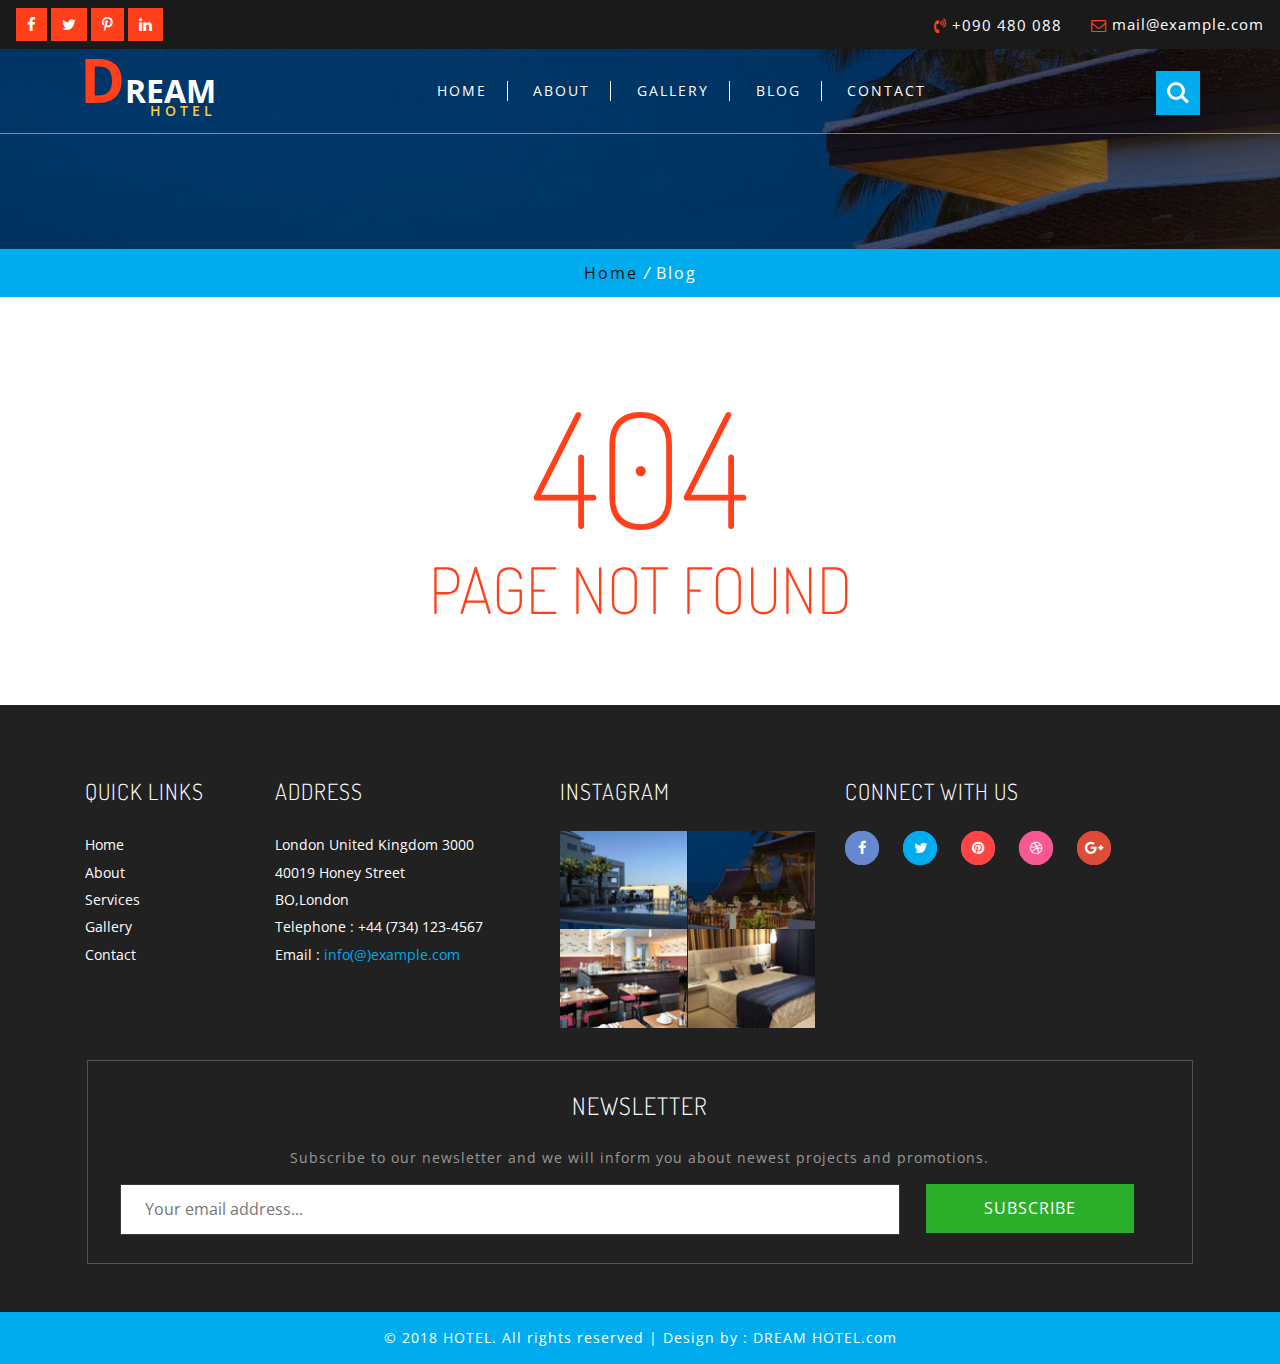
<file: Blog.html>
<!DOCTYPE html>
<html>
<head>
<title>Hotel Booking</title>
<!-- for-mobile-apps -->
<meta name="viewport" content="width=device-width, initial-scale=1">
<meta http-equiv="Content-Type" content="text/html; charset=utf-8" />
<meta name="keywords" content="Resort Responsive web template, Bootstrap Web Templates, Flat Web Templates, Android Compatible web template, 
Smartphone Compatible web template, free webdesigns for Nokia, Samsung, LG, SonyEricsson, Motorola web design" />
<script type="application/x-javascript"> addEventListener("load", function() { setTimeout(hideURLbar, 0); }, false);
		function hideURLbar(){ window.scrollTo(0,1); } </script>
<!-- //for-mobile-apps -->
<link href="css/bootstrap.css" rel="stylesheet" type="text/css" media="all" />
<link rel="stylesheet" href="css/flexslider.css" type="text/css" media="screen" property="" />

<link rel="stylesheet" type="text/css" href="css/zoomslider.css" />
<link rel="stylesheet" type="text/css" href="css/style.css" />
<link href="css/font-awesome.css" rel="stylesheet"> 
<script type="text/javascript" src="js/modernizr-2.6.2.min.js"></script>
<!--/web-fonts-->
<link href="//fonts.googleapis.com/css?family=Dosis:200,300,400,500,600" rel="stylesheet">
<link href="//fonts.googleapis.com/css?family=Open+Sans:300,300i,400,400i,600,600i,700,700i" rel="stylesheet">
<!--//web-fonts-->
</head>
<body>
<!--/main-header-->
  <div class="layouts-top-strip">
			<div class="top-srip-agileinfo">
				<div class="ls-social-icons text-left">
					<a class="facebook" href="#"><i class="fa fa-facebook"></i></a>
					<a class="twitter" href="#"><i class="fa fa-twitter"></i></a>
					<a class="pinterest" href="#"><i class="fa fa-pinterest-p"></i></a>
					<a class="linkedin" href="#"><i class="fa fa-linkedin"></i></a>
					
				</div>
				<div class="agileits-contact-info text-right">
					<ul>
						<li><i class="fa fa-volume-control-phone" aria-hidden="true"></i> +090 480 088</li>
						<li><i class="fa fa-envelope-o" aria-hidden="true"></i> <a href="mailto:info@example.com">mail@example.com</a></li>
					</ul>
				</div>
				<div class="clearfix"></div>
			</div>
		</div>
  <!--/banner-section-->
	<div id="demo-1" class="banner-inner">
		<!--/header-w3l-->
			   <div class="header-ls-agileits" id="home">
			     <div class="inner-header-agile">	
								<nav class="navbar navbar-default">
									<div class="navbar-header">
										<button type="button" class="navbar-toggle" data-toggle="collapse" data-target="#bs-example-navbar-collapse-1">
											<span class="sr-only">Toggle navigation</span>
											<span class="icon-bar"></span>
											<span class="icon-bar"></span>
											<span class="icon-bar"></span>
										</button>
										<h1><a  href="index.html"><span>D</span>REAM <p class="s-log">HOTEL</p></a>
										 
										</h1>
									</div>
									<!-- navbar-header -->
									<div class="collapse navbar-collapse" id="bs-example-navbar-collapse-1">
										
				 <ul class="nav navbar-nav">
											<li><a href="index.html">Home</a></li>
												<li><a href="about.html">About</a></li>
												<li><a href="gallery.html">Gallery</a></li>
												 <li>
													<a href="Blog.html">Blog</a>
												
												</li>

												<li><a href="contact.html">Contact</a></li>

											
										</ul>


									</div>
									<div class="clearfix"> </div>	
								</nav>
									<div class="w3ls_search">
													<div class="cd-main-header">
														<ul class="cd-header-buttons">
															<li><a class="cd-search-trigger" href="#cd-search"> <span></span></a></li>
														</ul> <!-- cd-header-buttons -->
													</div>
													<div id="cd-search" class="cd-search">
														<form action="#" method="post">
															<input name="Search" type="search" placeholder="Search...">
														</form>
													</div>
												</div>
					
							</div> 

			
		<!--//header-w3l-->
			
		</div>
		 </div>
		 <div class="w3_breadcrumb">
	<div class="breadcrumb-inner">	
			<ul>
				<li><a href="index.html">Home</a> <i> /</i></li>
				<li>Blog</li>
			</ul>
		</div>
	</div>
               <div class="page-not-found">
					
							<h1>404</h1>
							<h2>Page Not Found</h2>
					         </div>
							
			<!--//content-inner-section-->
 <!-- Footer -->
	<div class="w3l-footer">
		<div class="container">
         <div class="footer-info-agile">
				<div class="col-md-2 footer-info-grid links">
					<h4>Quick links</h4>
					<ul>
						       <li><a href="index.html">Home</a></li> 
								<li><a href="about.html">About</a></li> 
								<li><a href="codes.html">Services</a></li> 
								<li><a href="gallery.html">Gallery</a></li> 
								<li><a href="contact.html">Contact</a></li> 
					</ul>
				</div>
				<div class="col-md-3 footer-info-grid address">
					<h4>Address</h4>
					<address>
						<ul>
							<li>London United Kingdom 3000</li>
							<li>40019 Honey Street</li>
							<li>BO,London</li>
							<li>Telephone : +44 (734) 123-4567</li>
							<li>Email : <a class="mail" href="mailto:mail@example.com">info(@)example.com</a></li>
						</ul>
					</address>
				</div>
				<div class="col-md-3 footer-grid">
				   <h4>Instagram</h4>
					<div class="footer-grid-instagram">
					<a href="#"><img src="images/f1.jpg" alt=" " class="img-responsive"></a>
					</div>
					<div class="footer-grid-instagram">
					<a href="#"><img src="images/f2.jpg" alt=" " class="img-responsive"></a>
					</div>
					<div class="footer-grid-instagram">
						<a href="#"><img src="images/f3.jpg" alt=" " class="img-responsive"></a>
					</div>
					<div class="footer-grid-instagram">
					<a href="#"><img src="images/f4.jpg" alt=" " class="img-responsive"></a>
					</div>
					<div class="clearfix"> </div>
				</div>
				<div class="col-md-4 footer-info-grid">
				<div class="connect-social">
					<h4>Connect with us</h4>
					<section class="social">
                        <ul>
							<li><a class="icon fb" href="#"><i class="fa fa-facebook"></i></a></li>
							<li><a class="icon tw" href="#"><i class="fa fa-twitter"></i></a></li>
							
							
							<li><a class="icon pin" href="#"><i class="fa fa-pinterest"></i></a></li>
							<li><a class="icon db" href="#"><i class="fa fa-dribbble"></i></a></li>
							<li><a class="icon gp" href="#"><i class="fa fa-google-plus"></i></a></li>
						</ul>
					</section>

				</div>
					

					
				</div>
				<div class="clearfix"></div>
			</div>

			<div class="connect-agileits newsletter">
				<h4>Newsletter</h4>
					<p>Subscribe to our newsletter and we will inform you about newest projects and promotions.
					</p>
					<form action="#" method="post" class="newsletter">
						<input class="email" type="email" placeholder="Your email address..." required="">
						<input type="submit" class="submit" value="Subscribe">
					</form>
			</div>
	   </div>
     </div>

		
			<div class="w3agile_footer_copy">
				    <p>© 2018 HOTEL. All rights reserved | Design by : <a href="http://google.com/">DREAM HOTEL.com</a></p>
			</div>
		<a href="#home" id="toTop" class="scroll" style="display: block;"> <span id="toTopHover" style="opacity: 1;"> </span></a>
	<script type="text/javascript" src="js/jquery-2.1.4.min.js"></script>
	<!-- Dropdown-Menu-JavaScript -->
			<script>
				$(document).ready(function(){
					$(".dropdown").hover(            
						function() {
							$('.dropdown-menu', this).stop( true, true ).slideDown("fast");
							$(this).toggleClass('open');        
						},
						function() {
							$('.dropdown-menu', this).stop( true, true ).slideUp("fast");
							$(this).toggleClass('open');       
						}
					);
				});
			</script>
		<!-- //Dropdown-Menu-JavaScript -->


<script type="text/javascript" src="js/jquery.zoomslider.min.js"></script>
		<!-- search-jQuery -->
				<script src="js/main.js"></script>

<!--/script-->
<script type="text/javascript" src="js/move-top.js"></script>
<script type="text/javascript" src="js/easing.js"></script>

<script type="text/javascript">
			jQuery(document).ready(function($) {
				$(".scroll").click(function(event){		
					event.preventDefault();
					$('html,body').animate({scrollTop:$(this.hash).offset().top},900);
				});
			});
</script>
 <script type="text/javascript">
						$(document).ready(function() {
							/*
							var defaults = {
					  			containerID: 'toTop', // fading element id
								containerHoverID: 'toTopHover', // fading element hover id
								scrollSpeed: 1200,
								easingType: 'linear' 
					 		};
							*/
							
							$().UItoTop({ easingType: 'easeOutQuart' });
							
						});
					</script>
<!--end-smooth-scrolling-->
<!--js for bootstrap working-->
	<script src="js/bootstrap.js"></script>
<!-- //for bootstrap working -->
</body>
</html>
</file>
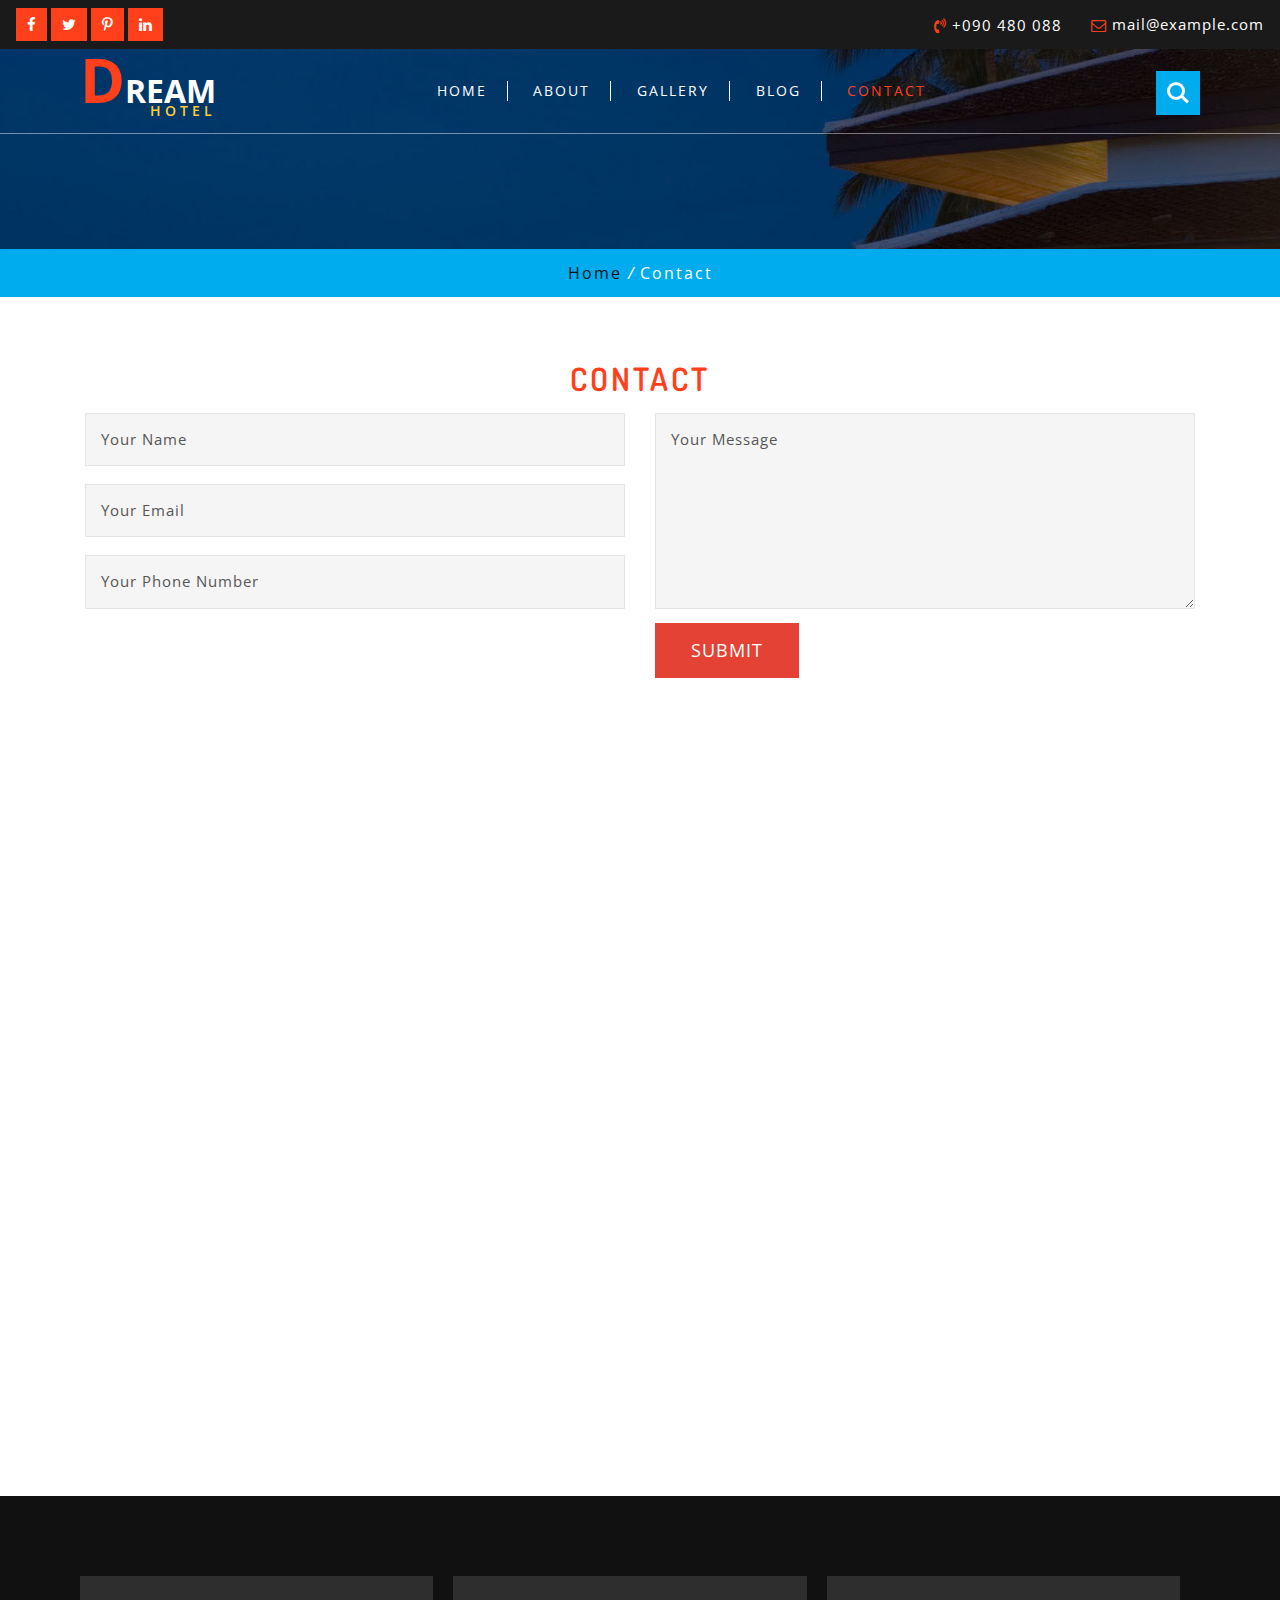
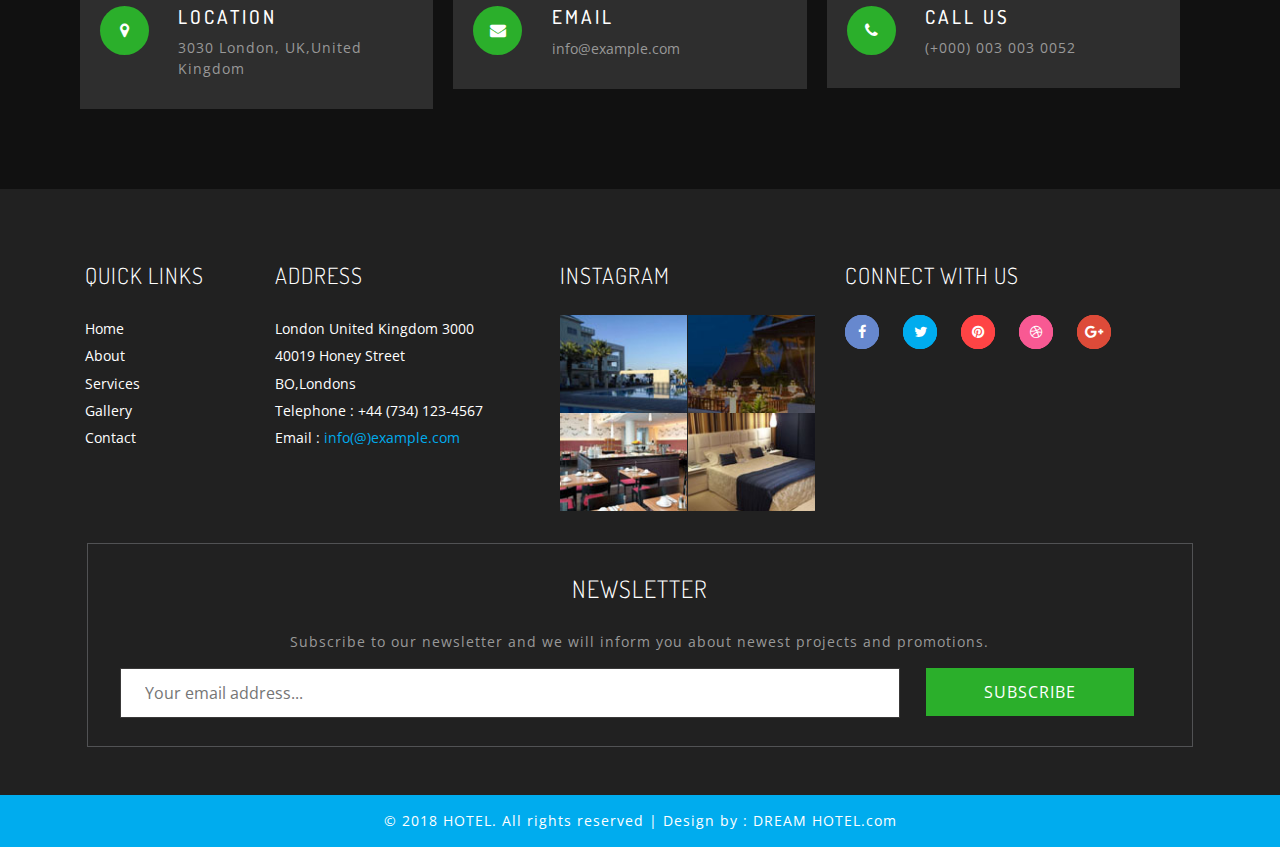
<file: contact.html>
<!DOCTYPE html>
<html>
<head>
<title>Hotel Booking</title>
<!-- for-mobile-apps -->
<meta name="viewport" content="width=device-width, initial-scale=1">
<meta http-equiv="Content-Type" content="text/html; charset=utf-8" />
<meta name="keywords" content="Resort Responsive web template, Bootstrap Web Templates, Flat Web Templates, Android Compatible web template, 
Smartphone Compatible web template, free webdesigns for Nokia, Samsung, LG, SonyEricsson, Motorola web design" />
<script type="application/x-javascript"> addEventListener("load", function() { setTimeout(hideURLbar, 0); }, false);
		function hideURLbar(){ window.scrollTo(0,1); } </script>
<!-- //for-mobile-apps -->
<link href="css/bootstrap.css" rel="stylesheet" type="text/css" media="all" />
<link rel="stylesheet" href="css/flexslider.css" type="text/css" media="screen" property="" />

<link rel="stylesheet" type="text/css" href="css/zoomslider.css" />
<link rel="stylesheet" type="text/css" href="css/style.css" />
<link href="css/font-awesome.css" rel="stylesheet"> 
<script type="text/javascript" src="js/modernizr-2.6.2.min.js"></script>
<!--/web-fonts-->
<link href="//fonts.googleapis.com/css?family=Dosis:200,300,400,500,600" rel="stylesheet">
<link href="//fonts.googleapis.com/css?family=Open+Sans:300,300i,400,400i,600,600i,700,700i" rel="stylesheet">
<!--//web-fonts-->
</head>
<body>
<!--/main-header-->
  <div class="layouts-top-strip">
			<div class="top-srip-agileinfo">
				<div class="ls-social-icons text-left">
					<a class="facebook" href="#"><i class="fa fa-facebook"></i></a>
					<a class="twitter" href="#"><i class="fa fa-twitter"></i></a>
					<a class="pinterest" href="#"><i class="fa fa-pinterest-p"></i></a>
					<a class="linkedin" href="#"><i class="fa fa-linkedin"></i></a>
					
				</div>
				<div class="agileits-contact-info text-right">
					<ul>
						<li><i class="fa fa-volume-control-phone" aria-hidden="true"></i> +090 480 088</li>
						<li><i class="fa fa-envelope-o" aria-hidden="true"></i> <a href="mailto:info@example.com">mail@example.com</a></li>
					</ul>
				</div>
				<div class="clearfix"></div>
			</div>
		</div>
  <!--/banner-section-->
	<div id="demo-1" class="banner-inner">
		<!--/header-w3l-->
			   <div class="header-ls-agileits" id="home">
			     <div class="inner-header-agile">	
								<nav class="navbar navbar-default">
									<div class="navbar-header">
										<button type="button" class="navbar-toggle" data-toggle="collapse" data-target="#bs-example-navbar-collapse-1">
											<span class="sr-only">Toggle navigation</span>
											<span class="icon-bar"></span>
											<span class="icon-bar"></span>
											<span class="icon-bar"></span>
										</button>
										<h1><a  href="index.html"><span>D</span>REAM <p class="s-log">HOTEL</p></a>
										 
										</h1>
									</div>
									<!-- navbar-header -->
									<div class="collapse navbar-collapse" id="bs-example-navbar-collapse-1">
										
				 <ul class="nav navbar-nav">
											<li><a href="index.html">Home</a></li>
												<li><a href="about.html">About</a></li>
												<li><a href="gallery.html">Gallery</a></li>
												 <li>
													<a href="Blog.html" >Blog</a>
													
												</li>

												<li class="active"><a href="contact.html">Contact</a></li>

											
										</ul>


									</div>
									<div class="clearfix"> </div>	
								</nav>
									<div class="w3ls_search">
													<div class="cd-main-header">
														<ul class="cd-header-buttons">
															<li><a class="cd-search-trigger" href="#cd-search"> <span></span></a></li>
														</ul> <!-- cd-header-buttons -->
													</div>
													<div id="cd-search" class="cd-search">
														<form action="#" method="post">
															<input name="Search" type="search" placeholder="Search...">
														</form>
													</div>
												</div>
					
							</div> 

			
		<!--//header-w3l-->
		</div>
		 </div>
  <!--/banner-section-->
 <!--//main-header-->
	        
						<!-- breadcrumb -->
	<div class="w3_breadcrumb">
	<div class="breadcrumb-inner">	
			<ul>
				<li><a href="index.html">Home</a> <i>/</i></li>
				
				<li>Contact</li>
			</ul>
		</div>
	</div>
<!-- //breadcrumb -->
			<!--/content-inner-section-->
				  <div class="w3_content_agilleinfo_inner">
					    <div class="container">
							<div class="inner-agile-w3l-part-head">
					           <h2 class="w3l-inner-h-title">Contact</h2>
								
							</div>
									<div class="w3_mail_grids">
										<form action="#" method="post">
											<div class="col-md-6 w3_agile_mail_grid">
													<input type="text" placeholder="Your Name"  required="">
													<input type="email" placeholder="Your Email" required="">
													<input type="text" placeholder="Your Phone Number" required="">

												
											</div>
											<div class="col-md-6 w3_agile_mail_grid">
												<textarea name="Message" placeholder="Your Message" required=""></textarea>
												<input type="submit" value="Submit">
											</div>
											<div class="clearfix"> </div>
										</form>
							</div>
					   </div>
							<div class="map">
							<iframe src="https://www.google.com/maps/embed?pb=!1m18!1m12!1m3!1d1237.660257600451!2d-0.14002038107593953!3d51.51605612707416!2m3!1f0!2f0!3f0!3m2!1i1024!2i768!4f13.1!3m3!1m2!1s0x48761b2ac3db2b7b%3A0x297bc4bdd6036a73!2sUnited+Kingdom+House%2C+Fitzrovia%2C+London%2C+UK!5e0!3m2!1sen!2sin!4v1524507202380"></iframe>
							</div>
				  </div>
			<!--//content-inner-section-->
			<div class="w3l_contact-bottom">
		<div class="container">
			
			<div class="w3ls_con_grids">
				
				<div class="w3ls_footer_grid">
					<div class="col-md-4 con-ions-left">
						<div class="con-ions-left-w3l">
							<i class="fa fa-map-marker" aria-hidden="true"></i>
						</div>
						<div class="con-grid-w3l-leftr">
							<h4>Location</h4>
							<p>3030 London, UK,United Kingdom</p>
						</div>
						<div class="clearfix"> </div>
					</div>
					<div class="col-md-4 con-ions-left">
						<div class="con-ions-left-w3l">
							<i class="fa fa-envelope" aria-hidden="true"></i>
						</div>
						<div class="con-grid-w3l-leftr">
							<h4>Email</h4>
							<a href="mailto:info@example.com">info@example.com</a>
						</div>
						<div class="clearfix"> </div>
					</div>
					<div class="col-md-4 con-ions-left">
						<div class="con-ions-left-w3l">
							<i class="fa fa-phone" aria-hidden="true"></i>
						</div>
						<div class="con-grid-w3l-leftr">
							<h4>Call Us</h4>
							<p>(+000) 003 003 0052</p>
						</div>
						<div class="clearfix"> </div>
					</div>
					<div class="clearfix"> </div>
				</div>
			</div>
		</div>
	</div>
 <!-- Footer -->
	<div class="w3l-footer">
		<div class="container">
         <div class="footer-info-agile">
				<div class="col-md-2 footer-info-grid links">
					<h4>Quick links</h4>
					<ul>
						       <li><a href="index.html">Home</a></li> 
								<li><a href="about.html">About</a></li> 
								<li><a href="codes.html">Services</a></li> 
								<li><a href="gallery.html">Gallery</a></li> 
								<li><a href="contact.html">Contact</a></li> 
					</ul>
				</div>
				<div class="col-md-3 footer-info-grid address">
					<h4>Address</h4>
					<address>
						<ul>
							<li>London United Kingdom 3000</li>
							<li>40019 Honey Street</li>
							<li>BO,Londons</li>
							<li>Telephone : +44 (734) 123-4567</li>
							<li>Email : <a class="mail" href="mailto:mail@example.com">info(@)example.com</a></li>
						</ul>
					</address>
				</div>
				<div class="col-md-3 footer-grid">
				   <h4>Instagram</h4>
					<div class="footer-grid-instagram">
					<a href="#"><img src="images/f1.jpg" alt=" " class="img-responsive"></a>
					</div>
					<div class="footer-grid-instagram">
					<a href="#"><img src="images/f2.jpg" alt=" " class="img-responsive"></a>
					</div>
					<div class="footer-grid-instagram">
						<a href="#"><img src="images/f3.jpg" alt=" " class="img-responsive"></a>
					</div>
					<div class="footer-grid-instagram">
					<a href="#"><img src="images/f4.jpg" alt=" " class="img-responsive"></a>
					</div>
					<div class="clearfix"> </div>
				</div>
				<div class="col-md-4 footer-info-grid">
				<div class="connect-social">
					<h4>Connect with us</h4>
					<section class="social">
                        <ul>
							<li><a class="icon fb" href="#"><i class="fa fa-facebook"></i></a></li>
							<li><a class="icon tw" href="#"><i class="fa fa-twitter"></i></a></li>
							
							
							<li><a class="icon pin" href="#"><i class="fa fa-pinterest"></i></a></li>
							<li><a class="icon db" href="#"><i class="fa fa-dribbble"></i></a></li>
							<li><a class="icon gp" href="#"><i class="fa fa-google-plus"></i></a></li>
						</ul>
					</section>

				</div>
					

					
				</div>
				<div class="clearfix"></div>
			</div>

			<div class="connect-agileits newsletter">
				<h4>Newsletter</h4>
					<p>Subscribe to our newsletter and we will inform you about newest projects and promotions.
					</p>
					<form action="#" method="post" class="newsletter">
						<input class="email" type="email" placeholder="Your email address..." required="">
						<input type="submit" class="submit" value="Subscribe">
					</form>
			</div>
	   </div>
     </div>

		
			<div class="w3agile_footer_copy">
			     
				 <p>© 2018 HOTEL. All rights reserved | Design by : <a href="http://google.com/">DREAM HOTEL.com</a></p>
				    
			</div>
		<a href="#home" id="toTop" class="scroll" style="display: block;"> <span id="toTopHover" style="opacity: 1;"> </span></a>
	<script type="text/javascript" src="js/jquery-2.1.4.min.js"></script>
	<!-- Dropdown-Menu-JavaScript -->
			<script>
				$(document).ready(function(){
					$(".dropdown").hover(            
						function() {
							$('.dropdown-menu', this).stop( true, true ).slideDown("fast");
							$(this).toggleClass('open');        
						},
						function() {
							$('.dropdown-menu', this).stop( true, true ).slideUp("fast");
							$(this).toggleClass('open');       
						}
					);
				});
			</script>
		<!-- //Dropdown-Menu-JavaScript -->


<script type="text/javascript" src="js/jquery.zoomslider.min.js"></script>
		<!-- search-jQuery -->
				<script src="js/main.js"></script>

<!--/script-->
	<script src="js/simplePlayer.js"></script>
			<script>
				$("document").ready(function() {
					$("#video").simplePlayer();
				});
			</script>
			<!-- flexSlider -->
					<script defer src="js/jquery.flexslider.js"></script>
					<script type="text/javascript">
					$(window).load(function(){
					  $('.flexslider').flexslider({
						animation: "slide",
						start: function(slider){
						  $('body').removeClass('loading');
						}
					  });
					});
				  </script>

<script type="text/javascript" src="js/move-top.js"></script>
<script type="text/javascript" src="js/easing.js"></script>

<script type="text/javascript">
			jQuery(document).ready(function($) {
				$(".scroll").click(function(event){		
					event.preventDefault();
					$('html,body').animate({scrollTop:$(this.hash).offset().top},900);
				});
			});
</script>
 <script type="text/javascript">
						$(document).ready(function() {
							/*
							var defaults = {
					  			containerID: 'toTop', // fading element id
								containerHoverID: 'toTopHover', // fading element hover id
								scrollSpeed: 1200,
								easingType: 'linear' 
					 		};
							*/
							
							$().UItoTop({ easingType: 'easeOutQuart' });
							
						});
					</script>
<!--end-smooth-scrolling-->
<!--js for bootstrap working-->
	<script src="js/bootstrap.js"></script>
<!-- //for bootstrap working -->
</body>
</html>
</file>
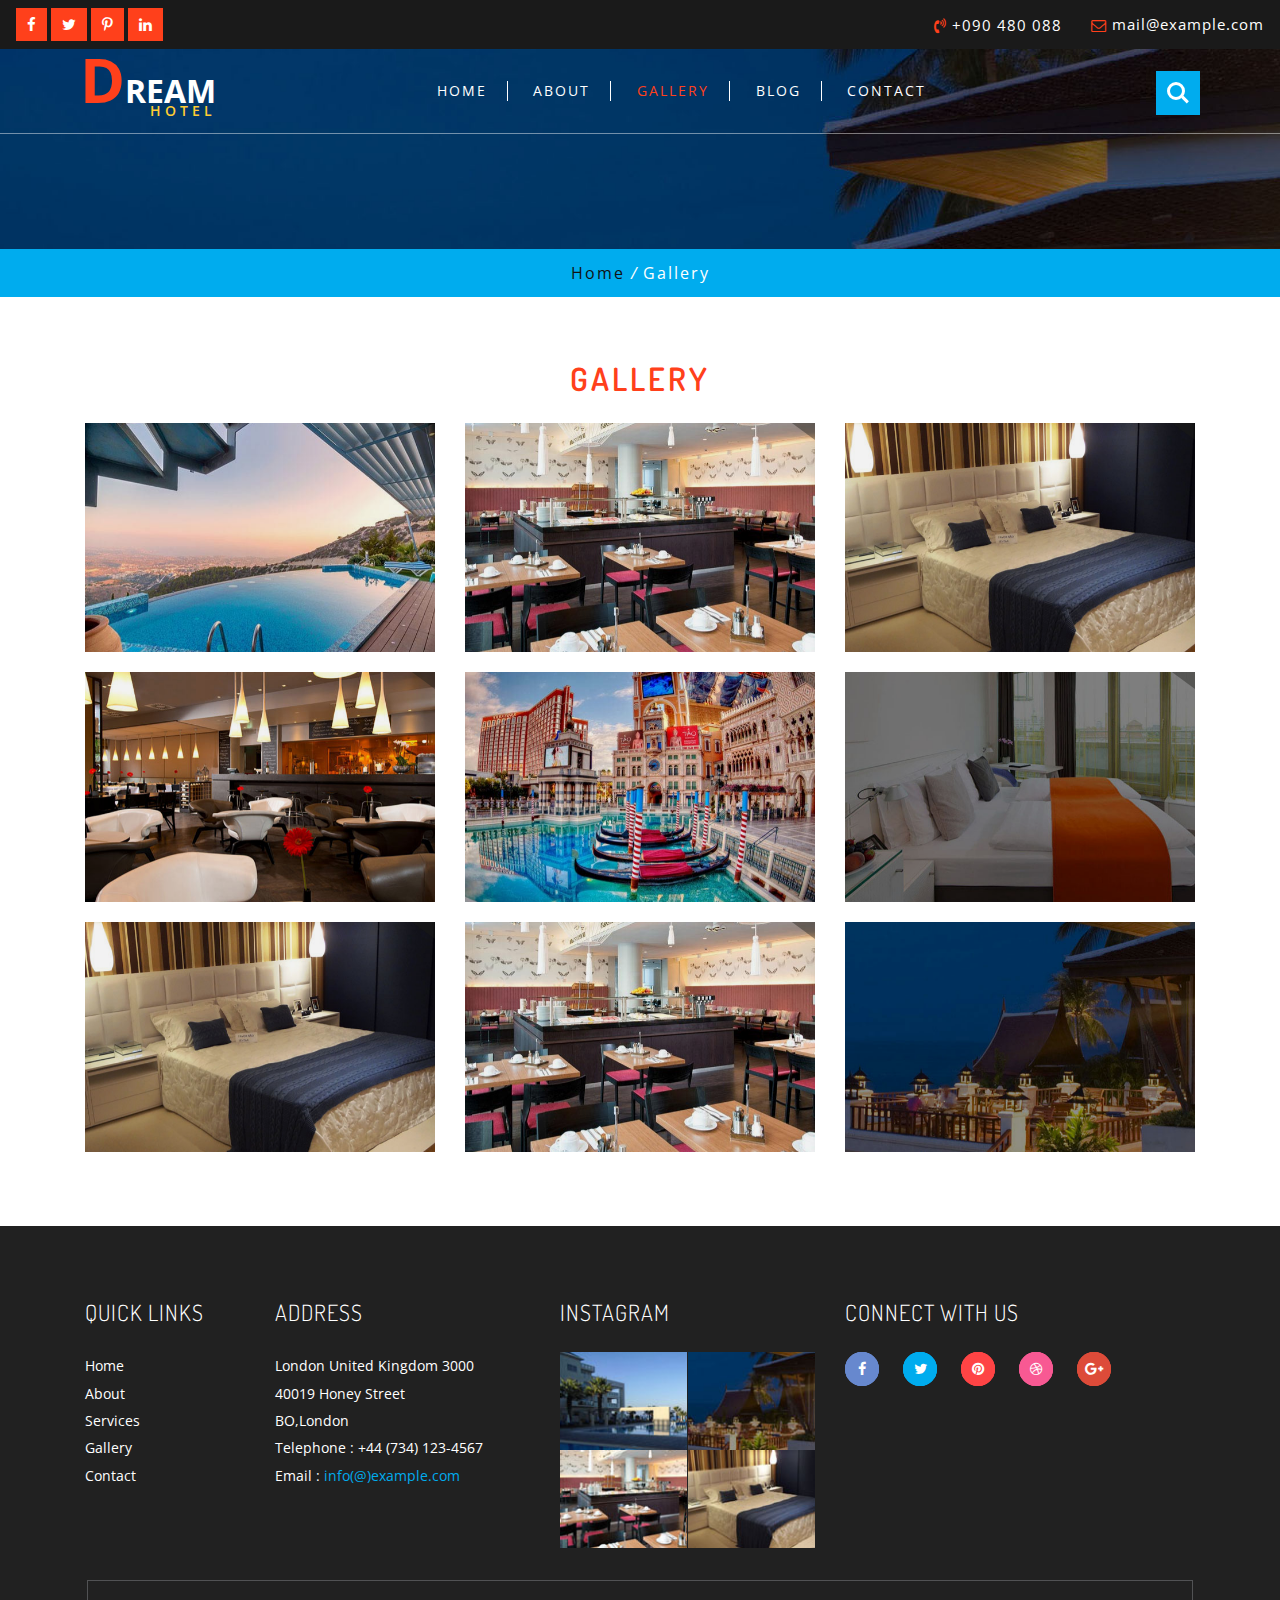
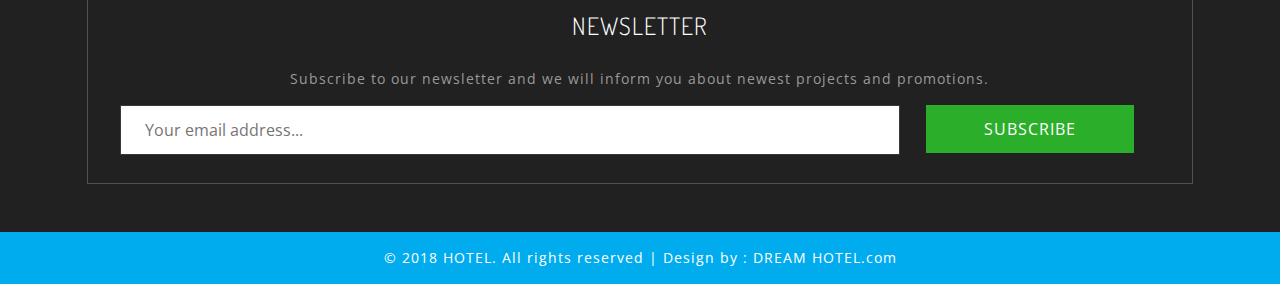
<file: gallery.html>
<!DOCTYPE html>
<html>
<head>
<title>Hotel Booking </title>
<!-- for-mobile-apps -->
<meta name="viewport" content="width=device-width, initial-scale=1">
<meta http-equiv="Content-Type" content="text/html; charset=utf-8" />
<meta name="keywords" content="Resort Responsive web template, Bootstrap Web Templates, Flat Web Templates, Android Compatible web template, 
Smartphone Compatible web template, free webdesigns for Nokia, Samsung, LG, SonyEricsson, Motorola web design" />
<script type="application/x-javascript"> addEventListener("load", function() { setTimeout(hideURLbar, 0); }, false);
		function hideURLbar(){ window.scrollTo(0,1); } </script>
<!-- //for-mobile-apps -->
<link href="css/bootstrap.css" rel="stylesheet" type="text/css" media="all" />
<!-- pop-up -->
<link rel="stylesheet" href="css/lightbox.css">
<!-- //pop-up -->
<link rel="stylesheet" href="css/flexslider.css" type="text/css" media="screen" property="" />

<link rel="stylesheet" type="text/css" href="css/zoomslider.css" />
<link rel="stylesheet" type="text/css" href="css/style.css" />
<link href="css/font-awesome.css" rel="stylesheet"> 
<script type="text/javascript" src="js/modernizr-2.6.2.min.js"></script>
<!--/web-fonts-->
<link href="//fonts.googleapis.com/css?family=Dosis:200,300,400,500,600" rel="stylesheet">
<link href="//fonts.googleapis.com/css?family=Open+Sans:300,300i,400,400i,600,600i,700,700i" rel="stylesheet">
<!--//web-fonts-->
</head>
<body>
<!--/main-header-->
  <div class="layouts-top-strip">
			<div class="top-srip-agileinfo">
				<div class="ls-social-icons text-left">
					<a class="facebook" href="#"><i class="fa fa-facebook"></i></a>
					<a class="twitter" href="#"><i class="fa fa-twitter"></i></a>
					<a class="pinterest" href="#"><i class="fa fa-pinterest-p"></i></a>
					<a class="linkedin" href="#"><i class="fa fa-linkedin"></i></a>
					
				</div>
				<div class="agileits-contact-info text-right">
					<ul>
						<li><i class="fa fa-volume-control-phone" aria-hidden="true"></i> +090 480 088</li>
						<li><i class="fa fa-envelope-o" aria-hidden="true"></i> <a href="mailto:info@example.com">mail@example.com</a></li>
					</ul>
				</div>
				<div class="clearfix"></div>
			</div>
		</div>
  <!--/banner-section-->
	<div id="demo-1" class="banner-inner">
		<!--/header-w3l-->
			   <div class="header-ls-agileits" id="home">
			     <div class="inner-header-agile">	
								<nav class="navbar navbar-default">
									<div class="navbar-header">
										<button type="button" class="navbar-toggle" data-toggle="collapse" data-target="#bs-example-navbar-collapse-1">
											<span class="sr-only">Toggle navigation</span>
											<span class="icon-bar"></span>
											<span class="icon-bar"></span>
											<span class="icon-bar"></span>
										</button>
									    <h1><a  href="index.html"><span>D</span>REAM <p class="s-log">HOTEL</p></a>
										 
										</h1>
									</div>
									<!-- navbar-header -->
									<div class="collapse navbar-collapse" id="bs-example-navbar-collapse-1">
										
				 <ul class="nav navbar-nav">
											<li><a href="index.html">Home</a></li>
												<li><a href="about.html">About</a></li>
												<li class="active"><a href="gallery.html">Gallery</a></li>
												 <li>
													<a href="Blog.html" >Blog</a>
												
												</li>

												<li><a href="contact.html">Contact</a></li>

											
										</ul>


									</div>
									<div class="clearfix"> </div>	
								</nav>
									<div class="w3ls_search">
													<div class="cd-main-header">
														<ul class="cd-header-buttons">
															<li><a class="cd-search-trigger" href="#cd-search"> <span></span></a></li>
														</ul> <!-- cd-header-buttons -->
													</div>
													<div id="cd-search" class="cd-search">
														<form action="#" method="post">
															<input name="Search" type="search" placeholder="Search...">
														</form>
													</div>
												</div>
					
							</div> 

			
		<!--//header-w3l-->
		</div>
		 </div>
  <!--/banner-section-->
 <!--//main-header-->
    <!-- breadcrumb -->
	<div class="w3_breadcrumb">
	<div class="breadcrumb-inner">	
			<ul>
				<li><a href="index.html">Home</a> <i> /</i></li>
				<li>Gallery</li>
			</ul>
		</div>
	</div>
<!-- //breadcrumb -->
			<!--/content-inner-section-->
				<div class="w3_content_agilleinfo_inner">
					<div class="container">
					      <div class="inner-agile-w3l-part-head">
					            <h2 class="w3l-inner-h-title">Gallery</h2>
							</div>
				                <div class="gallery-grids">
					<div class="col-md-4 gallery-grid">
						<div class="grid">
							<figure class="effect-apollo">
								<a class="example-image-link" href="images/g8.jpg" data-lightbox="example-set"> 
									<img src="images/g8.jpg" alt="" />
									<figcaption>
										<p>Resort <span>Booking</span></p>
									</figcaption>	
								</a>
							</figure>
						</div>
					</div>
					<div class="col-md-4 gallery-grid">
						<div class="grid">
							<figure class="effect-apollo">
								<a class="example-image-link" href="images/g2.jpg" data-lightbox="example-set" >
									<img src="images/g2.jpg" alt="" />
									<figcaption>
										<p>Resort <span>Booking</span></p>
									</figcaption>	
								</a>
							</figure>
						</div>
					</div>
					<div class="col-md-4 gallery-grid">
						<div class="grid">
							<figure class="effect-apollo">
								<a class="example-image-link" href="images/g7.jpg" data-lightbox="example-set">
									<img src="images/g7.jpg" alt="" />
									<figcaption>
										<p>Resort <span>Booking</span></p>
									</figcaption>		
								</a>
							</figure>
						</div>
					</div>
					<div class="col-md-4 gallery-grid">
						<div class="grid">
							<figure class="effect-apollo">
								<a class="example-image-link" href="images/g4.jpg" data-lightbox="example-set">
									<img src="images/g4.jpg" alt="" />
									<figcaption>
										<p>Resort <span>Booking</span></p>
									</figcaption>	
								</a>
							</figure>
						</div>
					</div>
					<div class="col-md-4 gallery-grid">
						<div class="grid">
							<figure class="effect-apollo">
								<a class="example-image-link" href="images/g5.jpg" data-lightbox="example-set">
									<img src="images/g5.jpg" alt="" />
									<figcaption>
										<p>Resort <span>Booking</span></p>
									</figcaption>	
								</a>
							</figure>
						</div>
					</div>
					<div class="col-md-4 gallery-grid">
						<div class="grid">
							<figure class="effect-apollo">
								<a class="example-image-link" href="images/g6.jpg" data-lightbox="example-set">
									<img src="images/g6.jpg" alt="" />
									<figcaption>
										<p>Resort <span>Booking</span></p>
									</figcaption>		
								</a>
							</figure>
						</div>
					</div>
					<div class="col-md-4 gallery-grid">
						<div class="grid">
							<figure class="effect-apollo">
								<a class="example-image-link" href="images/g7.jpg" data-lightbox="example-set">
									<img src="images/g7.jpg" alt="" />
									<figcaption>
										<p>Resort <span>Booking</span></p>
									</figcaption>	
								</a>
							</figure>
						</div>
					</div>
					<div class="col-md-4 gallery-grid">
						<div class="grid">
							<figure class="effect-apollo">
								<a class="example-image-link" href="images/g2.jpg" data-lightbox="example-set">
									<img src="images/g2.jpg" alt="" />
									<figcaption>
										<p>Resort <span>Booking</span></p>
									</figcaption>	
								</a>
							</figure>
						</div>
					</div>
					<div class="col-md-4 gallery-grid">
						<div class="grid">
							<figure class="effect-apollo">
								<a class="example-image-link" href="images/g3.jpg" data-lightbox="example-set">
									<img src="images/g3.jpg" alt="" />
									<figcaption>
									<p>Resort <span>Booking</span></p>
									</figcaption>		
								</a>
							</figure>
						</div>
					</div>
					<div class="clearfix"> </div>
					
			</div>

					</div>
				</div>
			<!--//content-inner-section-->

 <!-- Footer -->
	<div class="w3l-footer">
		<div class="container">
         <div class="footer-info-agile">
				<div class="col-md-2 footer-info-grid links">
					<h4>Quick links</h4>
					<ul>
						       <li><a href="index.html">Home</a></li> 
								<li><a href="about.html">About</a></li> 
								<li><a href="codes.html">Services</a></li> 
								<li><a href="gallery.html">Gallery</a></li> 
								<li><a href="contact.html">Contact</a></li> 
					</ul>
				</div>
				<div class="col-md-3 footer-info-grid address">
					<h4>Address</h4>
					<address>
						<ul>
							<li>London United Kingdom 3000</li>
							<li>40019 Honey Street</li>
							<li>BO,London</li>
							<li>Telephone : +44 (734) 123-4567</li>
							<li>Email : <a class="mail" href="mailto:mail@example.com">info(@)example.com</a></li>
						</ul>
					</address>
				</div>
				<div class="col-md-3 footer-grid">
				   <h4>Instagram</h4>
					<div class="footer-grid-instagram">
					<a href="#"><img src="images/f1.jpg" alt=" " class="img-responsive"></a>
					</div>
					<div class="footer-grid-instagram">
					<a href="#"><img src="images/f2.jpg" alt=" " class="img-responsive"></a>
					</div>
					<div class="footer-grid-instagram">
						<a href="#"><img src="images/f3.jpg" alt=" " class="img-responsive"></a>
					</div>
					<div class="footer-grid-instagram">
					<a href="#"><img src="images/f4.jpg" alt=" " class="img-responsive"></a>
					</div>
					<div class="clearfix"> </div>
				</div>
				<div class="col-md-4 footer-info-grid">
				<div class="connect-social">
					<h4>Connect with us</h4>
					<section class="social">
                        <ul>
							<li><a class="icon fb" href="#"><i class="fa fa-facebook"></i></a></li>
							<li><a class="icon tw" href="#"><i class="fa fa-twitter"></i></a></li>
							
							
							<li><a class="icon pin" href="#"><i class="fa fa-pinterest"></i></a></li>
							<li><a class="icon db" href="#"><i class="fa fa-dribbble"></i></a></li>
							<li><a class="icon gp" href="#"><i class="fa fa-google-plus"></i></a></li>
						</ul>
					</section>

				</div>
					

					
				</div>
				<div class="clearfix"></div>
			</div>

			<div class="connect-agileits newsletter">
				<h4>Newsletter</h4>
					<p>Subscribe to our newsletter and we will inform you about newest projects and promotions.
					</p>
					<form action="#" method="post" class="newsletter">
						<input class="email" type="email" placeholder="Your email address..." required="">
						<input type="submit" class="submit" value="Subscribe">
					</form>
			</div>
	   </div>
     </div>

		
			<div class="w3agile_footer_copy">
				   <p>© 2018 HOTEL. All rights reserved | Design by : <a href="http://google.com/">DREAM HOTEL.com</a></p>
			</div>
		<a href="#home" id="toTop" class="scroll" style="display: block;"> <span id="toTopHover" style="opacity: 1;"> </span></a>
	<script type="text/javascript" src="js/jquery-2.1.4.min.js"></script>
	<!-- Dropdown-Menu-JavaScript -->
			<script>
				$(document).ready(function(){
					$(".dropdown").hover(            
						function() {
							$('.dropdown-menu', this).stop( true, true ).slideDown("fast");
							$(this).toggleClass('open');        
						},
						function() {
							$('.dropdown-menu', this).stop( true, true ).slideUp("fast");
							$(this).toggleClass('open');       
						}
					);
				});
			</script>
		<!-- //Dropdown-Menu-JavaScript -->


<script type="text/javascript" src="js/jquery.zoomslider.min.js"></script>
		<!-- search-jQuery -->
				<script src="js/main.js"></script>

<!--/script-->
	<script src="js/lightbox-plus-jquery.min.js"> </script>
<!--/script-->
<script type="text/javascript" src="js/move-top.js"></script>
<script type="text/javascript" src="js/easing.js"></script>

<script type="text/javascript">
			jQuery(document).ready(function($) {
				$(".scroll").click(function(event){		
					event.preventDefault();
					$('html,body').animate({scrollTop:$(this.hash).offset().top},900);
				});
			});
</script>
 <script type="text/javascript">
						$(document).ready(function() {
							/*
							var defaults = {
					  			containerID: 'toTop', // fading element id
								containerHoverID: 'toTopHover', // fading element hover id
								scrollSpeed: 1200,
								easingType: 'linear' 
					 		};
							*/
							
							$().UItoTop({ easingType: 'easeOutQuart' });
							
						});
					</script>
<!--end-smooth-scrolling-->
<!--js for bootstrap working-->
	<script src="js/bootstrap.js"></script>
<!-- //for bootstrap working -->
</body>
</html>
</file>
<file: css/zoomslider.css>
.zs-enabled{position:relative}.zs-enabled .zs-slideshow,.zs-enabled .zs-slides,.zs-enabled .zs-slide{position:absolute;z-index:1;top:0;left:0;width:100%;height:100%;overflow:hidden}.zs-enabled .zs-slideshow .zs-slides .zs-slide{background:transparent none no-repeat 50% 50%;background-size:cover;position:absolute;visibility:hidden;opacity:0;-webkit-transform:scale(1.2, 1.2);-moz-transform:scale(1.2, 1.2);-ms-transform:scale(1.2, 1.2);-o-transform:scale(1.2, 1.2);transform:scale(1.2, 1.2)}.zs-enabled .zs-slideshow .zs-slides .zs-slide.active{visibility:visible;opacity:1}.zs-enabled .zs-slideshow .zs-bullets{position:absolute;z-index:4;bottom:20px;left:0;width:100%;text-align:center}.zs-enabled .zs-slideshow .zs-bullets .zs-bullet{display:inline-block;cursor:pointer;border:2px solid #EFC509;width:14px;height:14px;border-radius:8px;margin:10px;background-color:#000}.zs-enabled .zs-slideshow .zs-bullets .zs-bullet.active{background-color:#EFC509}.zs-enabled .zs-slideshow:after{content:" ";position:absolute;top:0;left:0;width:100%;height:100%;z-index:3;background:transparent none repeat 0 0}.zs-enabled.overlay-plain .zs-slideshow:after{background-image:url(plain.png)}}
	.properties-table {
			width: 100%;
			padding: 0;
			border-spacing:0;
			margin-top:2em;
			font-size:.85em;
			background-color: #eee;
		}
		.properties-table th, .properties-table td {
			text-align: left;
			padding: 10px;
		}
		.properties-table th {
			border-bottom: 1px solid #333;
			line-height: 2;
		}
		.zs-enabled .zs-slideshow .zs-bullets {
			position: absolute;
			z-index: 4;
			bottom: 121px;
			left: 7px;
			width: 100%;
			text-align: center;
		}
		.zs-enabled .zs-slideshow .zs-bullets .zs-bullet {
			display: block;
			cursor: pointer;
			border:4px solid #fff;
			width:18px;
			height:18px;
			margin: 10px;
			background:#ff401b;
			border-radius:50%;
			-webkit-border-radius:50%;
			-moz-border-radius:50%;
			-o-border-radius:50%;
		}
		.zs-enabled .zs-slideshow .zs-bullets .zs-bullet.active {
			background:#00acee;
			border:4px solid #fff;
		}
      #demo-1 {
			position: relative; 
			width: 100%;
			min-height:780px;
			background-color: #999;
		}
		.demo-inner-content {
			position: relative;
			z-index: 2;
			
		}
		
	.banner-inner {
    background: url(../images/4.jpg) no-repeat 0px 0px;
    background-size: cover;
    -webkit-background-size: cover;
    -moz-background-size: cover;
    -o-background-size: cover;
    -ms-background-size: cover;
    min-height: 200px!important;
}
.banner-inner-dott {
    background: url(../images/dots.png)repeat 0px 0px;
    text-align: center;
        padding-bottom: 150px;
}
/*-- /responsive --*/
@media (max-width:1440px){
	#demo-1 {
		
	 min-height:680px;
	}
	
}
@media (max-width:1366px){
	#demo-1 {
		    min-height:650px;
	}
	
}
@media (max-width:1280px){
	#demo-1 {
		    min-height:600px;
	}
	.zs-enabled .zs-slideshow .zs-bullets .zs-bullet {
		display: block;
		cursor: pointer;
		border: 3px solid #fff;
		width: 14px;
		height: 14px;
		margin: 5px 0;
	}
	.zs-enabled .zs-slideshow .zs-bullets .zs-bullet.active {
			background:#00acee;
			border:3px solid #fff;
		}
}
@media (max-width:1024px){
	#demo-1 {
		    min-height:540px;
	}
	
}
@media (max-width:991px){
	#demo-1 {
		min-height:500px;
	}
	.zs-enabled .zs-slideshow .zs-bullets {
		position: absolute;
		z-index: 4;
		bottom: 94px;
		left: 18px;
		width: 100%;
		text-align: center;
	}
	
}
@media (max-width:800px){
	#demo-1 {
		min-height:460px;
	}

	.banner-inner {
		min-height: 163px!important;
	}
	.zs-enabled .zs-slideshow .zs-bullets {
		position: absolute;
		z-index: 4;
		bottom: 94px;
		left: 18px;
		width: 100%;
		text-align: center;
	}
}
@media (max-width:736px){
	
	#demo-1 {
      min-height:450px;
	}

}
@media (max-width:640px){
	
	#demo-1 {
      min-height:400px;
	}

}
@media (max-width:600px){
.zs-enabled .zs-slideshow .zs-bullets {
    position: absolute;
    z-index: 4;
    bottom: 52px;
    left: 18px;
    width: 100%;
    text-align: center;
}
}
@media (max-width:568px){
	#demo-1 {
      min-height:390px;
	}
	
}
@media (max-width:480px){
	#demo-1 {
		min-height: 325px;
	}

	.zs-enabled .zs-slideshow .zs-bullets .zs-bullet {
		display: block;
		cursor: pointer;
		width: 10px;
		height: 10px;
		margin: 4px 0;
	}
	.zs-enabled .zs-slideshow .zs-bullets {
		position: absolute;
		z-index: 4;
		bottom: 36px;
		left: 18px;
		width: 100%;
		text-align: center;
	}
}
@media (max-width:414px){
	
}
@media (max-width:384px){

	#demo-1 {
		min-height: 277px;
	}
	
}
@media (max-width:375px){
	.zs-enabled .zs-slideshow .zs-bullets {
		position: absolute;
		z-index: 4;
		bottom: 21px;
		left: 18px;
		width: 100%;
		text-align: center;
	}
}
@media (max-width:320px){


}
/*-- //responsive --*/
</file>
<file: css/style.css>
/*--
Author: W3layouts
Author URL: http://w3layouts.com
License: Creative Commons Attribution 3.0 Unported
License URL: http://creativecommons.org/licenses/by/3.0/
--*/
html, body{
    font-size: 100%;
font-family: 'Open Sans', sans-serif;
	background:#ffffff;
	margin:0px!important;
}
p{
	margin:0;
	font-size:14px;
}
h1,h2,h3,h4,h5,h6{
   font-family: 'Dosis', sans-serif;
   margin:0;
       text-transform: uppercase;
}
ul,label{
	margin:0;
	padding:0;
}
body p{
	font-family: 'Open Sans', sans-serif;
		    letter-spacing: 1px;
}
body a:hover{
	text-decoration:none;
	    transition: 0.5s all ease;
    -webkit-transition: 0.5s all ease;
    -moz-transition: 0.5s all ease;
    -o-transition: 0.5s all ease;
    -ms-transition: 0.5s all ease;
}
input[type="submit"],.w3l_header_left ul li a,.related-post-right h4 a,.comments-grid-right h4 a,.reply a,.w3_single_grid_left_grid ul li a,ul.contact_info li a,.w3ls_services_bottom_grid_grid_pos,.footer-copy p a,.w3l_services_grid h4 a,.agileinfo_footer_grid ul li a,.wthree_service_breadcrumb_left ul li a{
	transition: .5s ease-in;
	-webkit-transition: .5s ease-in;
	-moz-transition: .5s ease-in;
	-o-transition: .5s ease-in;
	-ms-transition: .5s ease-in;
}
/*--/model--*/
.ls-social-icons{
	float:left;
	width: 33.333%;
}
.ls-social-icons i {
	font-size: 15px;
      background: #ff401b;
    padding: 8px 10px;
    color: #fff;
    border: 1px solid #ff401b;
	transition:0.5s all;
	-webkit-transition:0.5s all;
	-o-transition:0.5s all;
	-ms-transition:0.5s all;
	-moz-transition:0.5s all;
}
.ls-social-icons i:hover {
	background: transparent;
    color: #ffcc33;
    border: 1px solid #ffcc33;
    transition: 0.5s all;
    -webkit-transition: 0.5s all;
    -o-transition: 0.5s all;
    -ms-transition: 0.5s all;
    -moz-transition: 0.5s all;
}
.agileits-contact-info{
	float:right;
	width: 33.333%;
	margin-top:6px;
}
.agileits-contact-info ul li {
    display: inline-block;
       font-size: 15px;
	    color: #fff;
		letter-spacing: 1px;
}
.agileits-contact-info ul li i {
    left: -.5em;
    color: #ff401b;
}
.agileits-contact-info ul li:nth-child(2) {
    margin-left: 25px;
}
.agileits-contact-info ul li a {
       color: #fff;
    vertical-align: text-bottom;
}
.agileits-contact-info ul li a:hover {
   color: #2baf2b;
}
.layouts-top-strip {
    background:#1a1a1a;
    padding: 0.5em 1em;
}
.modal-content {
    position: relative;
    background-color: #fff;
    -webkit-background-clip: padding-box;
    background-clip: padding-box;
    border: 1px solid #999;
    border: 1px solid rgba(0, 0, 0, .2);
    border-radius: 0;
}
.modal-header {
    min-height: 16.42857143px;
    padding: 2em;
    border-bottom: 0px solid #e5e5e5;
}
.login-form input[type="email"], .login-form input[type="text"], .login-form input[type="password"] {
    width: 100%;
    padding: 1em 1em 1em 1em;
    font-size: 0.8em;
    margin: 1em 0;
    outline: none;
    color: #212121;
    border: 1px solid #999;
    letter-spacing: 1px;
    text-align: center;
}
.login-form input[type="submit"] {
    outline: none;
    padding: 0.9em 0;
    width: 100%;
    text-align: center;
    font-size: 1em;
    margin-top: 1em;
    border: none;
    color: #FFFFFF;
    cursor: pointer;
    background: #02a388;
    box-shadow: 0px 2px 1px rgba(28, 28, 29, 0.42);
    border-radius:50px;
}
.login-form input[type="submit"]:hover{
	 background:#0c0d0d;

}
.modal-header h4 {
    font-size: 2em;
    text-align: center;
    text-transform: uppercase;
    letter-spacing: 1px;
	color:#0c0d0d;
}
.modal-dialog {
    width: 600px;
    margin: 96px auto;
}
.form-date-w3-agileits {
    padding-left: 0;
	padding-right:0;
}
/*--//model--*/
/*--header-w3-agileits --*/


.inner-header-agile {
    padding: 0 5em;
    position: relative;
    border-bottom: 1px solid rgba(255, 255, 255, 0.45);
}
.inner-header-agile.part2 {
    position: relative;
    padding-bottom:1em;
}
/*-- logo --*/
.navbar-header h1 {
    font-size: 2em;
    display: block;
    text-transform: uppercase;
}
.navbar-header h1 a {
        color: #FFFFFF;
    text-decoration: none;
    display: inline-block;
    line-height: 61px;
    font-weight: bold;
    padding-bottom: 22px;
	font-family: 'Open Sans', sans-serif;
}
h1 span {
    color: #ff401b;
    font-size: 1.9em;
}
/*-- //logo --*/
/*-- top-nav --*/
ul.nav.navbar-nav {
    margin-left: 22em;
    margin-top: 2em;
}
.navbar-default {
    background: none;
    border: none;
    margin: 0;
    min-height: inherit;
}
.navbar-default .navbar-nav > .active > a, .navbar-default .navbar-nav > .active > a:hover, .navbar-default .navbar-nav > .active > a:focus {
       color: #ff401b;
    background:none!important;
}
.navbar-nav > li {
      margin: 0 0.8em;
	  border-right:1px solid #fff;
}
.navbar-nav > li:nth-child(5){
	border-right:none;
}
ul.nav.navbar-nav.navbar-right {
    margin-left: 10%;
}
.navbar-default .navbar-nav > li > a {
	font-size: 0.9em;
    position: relative;
    font-weight: 400;
    text-transform: uppercase;
   letter-spacing: 2px;
	color:#fff;
}
.navbar-default .navbar-nav > li > a:hover, .navbar-default .navbar-nav > li > a:focus,.navbar-default .navbar-nav li a.active {
    color: #fe423f;
	background:none!important;
}
.navbar-default .navbar-nav > .open > a, .navbar-default .navbar-nav > .open > a:hover, .navbar-default .navbar-nav > .open > a:focus {
       color: #ff401b;
    background:#2baf2b!important;
}
.navbar-default .navbar-nav>li>a.active, .navbar-default .navbar-nav>li>a:focus, .navbar-default .navbar-nav>li>a:hover, .navbar-default .navbar-nav>.open>a, .navbar-default .navbar-nav>.open>a:focus, .navbar-default .navbar-nav>.open>a:hover {
      color: #ff401b;
     background:none!important;
}
.navbar-right {
    float: left!important;
    margin-right:0px!important;
}
.navbar-collapse {
    padding: 0!important;
}

}
.navbar-nav > li > a {
      padding: 9px 15px!important;
}
p.s-log {
         color: #ffcc33;
    line-height: 1px;
    text-align: right;
    font-weight: 600;
    letter-spacing: 4px;
    margin-top: -11px;
    font-size: 16 em;
}
.navbar-nav > li > a {
   padding: 0px!important;
    padding-right: 20px!important;
}

/*-- //nav --*/
/*-- search --*/


.cd-main-header {
  /* Force Hardware Acceleration in WebKit */
  -webkit-transform: translateZ(0);
  -moz-transform: translateZ(0);
  -ms-transform: translateZ(0);
  -o-transform: translateZ(0);
  transform: translateZ(0);
  will-change: transform;
}
.cd-main-header {
  -webkit-transition: -webkit-transform 0.3s;
  -moz-transition: -moz-transform 0.3s;
  transition: transform 0.3s;
}
.cd-main-content.nav-is-visible, .cd-main-header.nav-is-visible {
	-webkit-transform: translateX(-260px);
	-moz-transform: translateX(-260px);
	-ms-transform: translateX(-260px);
	-o-transform: translateX(-260px);
	transform: translateX(-260px);
}
.nav-on-left .cd-main-content.nav-is-visible, .nav-on-left .cd-main-header.nav-is-visible {
	-webkit-transform: translateX(260px);
/*-- w3layouts --*/
	-moz-transform: translateX(260px);
	-ms-transform: translateX(260px);
	-o-transform: translateX(260px);
	transform: translateX(260px);
}
.cd-header-buttons {
    position: absolute;
    display: inline-block;
    top: -62px;
    right: 0;
}
.cd-header-buttons li {
	display: inline-block;
}
.cd-search-trigger, .cd-nav-trigger {
	position: relative;
	display: block;
	width: 44px;
	height: 44px;
	overflow: hidden;
	white-space: nowrap;
	color: transparent;
	z-index: 3;
	    background: #00acee;
}

.cd-search-trigger::before, .cd-search-trigger::after {
	/* search icon */
	content: '';
	position: absolute;
	-webkit-transition: opacity 0.3s;
	-moz-transition: opacity 0.3s;
	transition: opacity 0.3s;
	/* Force Hardware Acceleration in WebKit */
	-webkit-transform: translateZ(0);
	-moz-transform: translateZ(0);
	-ms-transform: translateZ(0);
	-o-transform: translateZ(0);
	transform: translateZ(0);
	-webkit-backface-visibility: hidden;
	backface-visibility: hidden;
}
.cd-search-trigger::before {
	top: 11px;
	left: 11px;
	width: 18px;
	height: 18px;
	-webkit-border-radius: 50%;
	-moz-border-radius: 50%;
	border-radius: 50%;
/*-- agileits --*/
	border:3px solid #fff;
}
.cd-search-trigger::after {
	/* handle */
	height: 3px;
	width: 8px;
	background: #fff;
	bottom: 14px;
	right: 11px;
	-webkit-transform: rotate(45deg);
	-moz-transform: rotate(45deg);
	-ms-transform: rotate(45deg);
	-o-transform: rotate(45deg);
	transform: rotate(45deg);
}
.cd-search-trigger span {
	/* container for the X icon */
	position: absolute;
	height: 100%;
	width: 100%;
	top: 0;
	left: 0;
}
.cd-search-trigger span::before, .cd-search-trigger span::after {
	/* close icon */
	content: '';
	position: absolute;
	display: inline-block;
	height: 3px;
	width: 22px;
	top: 50%;
	margin-top: -2px;
	left: 50%;
	margin-left: -11px;
	background:#fff;
	opacity: 0;
	/* Force Hardware Acceleration in WebKit */
	-webkit-transform: translateZ(0);
	-moz-transform: translateZ(0);
	-ms-transform: translateZ(0);
	-o-transform: translateZ(0);
	transform: translateZ(0);
	-webkit-backface-visibility: hidden;
	backface-visibility: hidden;
	-webkit-transition: opacity 0.3s, -webkit-transform 0.3s;
	-moz-transition: opacity 0.3s, -moz-transform 0.3s;
	transition: opacity 0.3s, transform 0.3s;
}
.cd-search-trigger span::before {
	-webkit-transform: rotate(45deg);
	-moz-transform: rotate(45deg);
	-ms-transform: rotate(45deg);
	-o-transform: rotate(45deg);
	transform: rotate(45deg);
}
.cd-search-trigger span::after {
	-webkit-transform: rotate(-45deg);
	-moz-transform: rotate(-45deg);
	-ms-transform: rotate(-45deg);
	-o-transform: rotate(-45deg);
	transform: rotate(-45deg);
}
.cd-search-trigger.search-is-visible::before, .cd-search-trigger.search-is-visible::after {
	/* hide search icon */
	-moz-opacity: 0;
	opacity: 0;
}
.cd-search-trigger.search-is-visible span::before, .cd-search-trigger.search-is-visible span::after {
	/* show close icon */
	-moz-opacity: 1;
	opacity: 1;
}
.cd-search-trigger.search-is-visible span::before {
	-webkit-transform: rotate(135deg);
	-moz-transform: rotate(135deg);
	-ms-transform: rotate(135deg);
	-o-transform: rotate(135deg);
	transform: rotate(135deg);
}
.cd-search-trigger.search-is-visible span::after {
	-webkit-transform: rotate(45deg);
	-moz-transform: rotate(45deg);
	-ms-transform: rotate(45deg);
	-o-transform: rotate(45deg);
	transform: rotate(45deg);
}
.cd-search {
	position: absolute;
	width: 100%;
	top: 100%;
	left: 0;
	z-index: 3;
	opacity: 0;
	visibility: hidden;
	-webkit-transition: opacity .3s 0s, visibility 0s .3s;
	-moz-transition: opacity .3s 0s, visibility 0s .3s;
	transition: opacity .3s 0s, visibility 0s .3s;
}
.cd-search input {
    border-radius: 0;
    border: none;
    background: rgba(0, 0, 0, 0.75);
    width: 100%;
    padding: 0 5%;
    -webkit-box-shadow: inset 0 1px 0 #ff401b, 0 3px 6px rgba(0, 0, 0, 0.05);
    -moz-box-shadow: inset 0 1px 0 #ff401b, 0 3px 6px rgba(0, 0, 0, 0.05);
    box-shadow: inset 0 1px 0 #ff401b, 0 3px 6px 
    -webkit-appearance: none;
    -moz-appearance: none;
    -ms-appearance: none;
    -o-appearance: none;
    appearance: none;
    font-size: 1.2em;
    padding: 1em 2em;
    color: #fff;
    letter-spacing: 1px;
}
.cd-search input::-webkit-input-placeholder {
	color: #fff !important;
}
.cd-search input::-moz-placeholder {
	color: #fff !important;
}
.cd-search input:-moz-placeholder {
	color: #fff !important;
}
.cd-search input:-ms-input-placeholder {
	color: #fff !important;
}
.cd-search input:focus {
	outline: none;
}
.cd-search.is-visible {
	-moz-opacity: 1;
	opacity: 1;
	visibility: visible;
	-webkit-transition: opacity .3s 0s, visibility 0s 0s;
	-moz-transition: opacity .3s 0s, visibility 0s 0s;
	transition: opacity .3s 0s, visibility 0s 0s;
}

/*--//header-w3-agileits --*/
/*-- /banner --*/
.baner-info{
   padding-top: 15em;
   margin: 0 auto;
   text-align: center;
}
.baner-info h3 {
       text-align: center;
    font-size: 3.5em;
    color: #fff;
    font-weight: 300;
    letter-spacing: 4px;
}
.baner-info h3 span {
	color:#ff401b;
}
.baner-info h4{
    text-align: center;
    font-size: 1em;
       margin: 2em 0 2em 0;
    font-weight:500;
    letter-spacing: 10px;
    color: #ffcc33;
    background: rgba(0, 0, 0, 0.64);
    padding: 15px 0;
}
.baner-info p {
	font-size: 1em;
    font-weight:300;
    letter-spacing: 10px;
    color:#fff;
}
span.simply-word {
    font-size:18px;
    font-weight: 500;
    margin-left: 5px;
    text-transform: uppercase;
    color: #02a388;
}
.baner-info span img {
    margin: 1em auto 0;
    text-align: center;
}
.baner-w3l-agile-grids-bottom {
       margin: 0 auto;
    text-align: center;
    position: absolute;
    left: 12%;
    bottom: -62%;
    width: 80%;
}
.w3l-b-grid{
	float:left;
	width:32%;
}
.w3l-b-one{
      background: #000 url(../images/b1.jpg) no-repeat 0px 0px;
    min-height:100px;
    background-size: cover;
    text-align: center;
	    transition: .5s ease-in;
    -webkit-transition: .5s ease-in;
    -moz-transition: .5s ease-in;
    -o-transition: .5s ease-in;
    -ms-transition: .5s ease-in;
	}
	.w3l-b-grid .w3l-b-one:hover{
		  min-height:200px;
	}
	
/*-- //banner --*/
/*-- special --*/
.special,.w3_content_agilleinfo_inner,.team-section,.plans-section{
    padding: 5em 0;
}
h3.tittle,h2.w3l-inner-h-title,h3.w3l-inner-h-title{
      color:#ff401b;
    font-size: 3em;
    margin: 0;
    text-align: center;
    font-weight: 600;
    letter-spacing: 3px;
}
h2.w3l-inner-h-title,h3.w3l-inner-h-title{
	margin-bottom:1em;
}
h3.tittle.two {
    color: #fff;
}

/*--//Effect 1--*/
/*-- //special --*/
.ab-w3l-spa {
    text-align: center;
}
.ab-w3l-spa p {
    color: #555;
    line-height: 2.2em;
    margin: 1.5em auto 2.2em;
    width: 86%;
}

a.read {
    border: none;
    outline: none;
    background: #00acee;
    padding: 0.7em 1.5em 0.7em 1.5em;
    color: #fff;
    text-transform: uppercase;
    letter-spacing: 1px;
    font-size: 0.9em;
    transition: .5s ease-in;
    -webkit-transition: .5s ease-in;
    -moz-transition: .5s ease-in;
    -o-transition: .5s ease-in;
    -ms-transition: .5s ease-in;
    border-radius: 25px;
    -webkit-border-radius: 25px;
    -o-border-radius: 25px;
    -moz-border-radius: 25px;
}
a.read:hover {
    text-decoration: none;
    background: #2baf2b;
}
.spa-agile i {
    font-size: 3em;
    color: #fff;
    display: inline-block;
    text-decoration: none;
    -webkit-transition: .5s all;
    -moz-transition: .5s all;
    transition: .5s all;
}
.spa-agile h4 {
    font-size: 1.2em;
    margin: 1em 0 0.5em 0;
    color: #ff401b;
    letter-spacing: 3px;
}
.spa-agile {
    text-align: center;
	
    padding: 5em 0 0 0;
}
.spa-grid {
    border-right: 1px solid #292b2b;
    background: #0c0d0d;
    padding: 1.5em 0;
	    text-decoration: none;
    -webkit-transition: .5s all;
    -moz-transition: .5s all;
    transition: .5s all;
}
.spa-grid:hover{
	    border-right: 1px solid #1589b5;
    background: #00acee;
}
.spa-grid:nth-child(5) {
	 border:none;
}
h3.tittle.fea {
    font-size: 2.3em;
       color: #2baf2b;
    margin-bottom: 2em;
}
.featured,.team-section {
    background: #f5f5f5;
}
.spa-grid:hover i {
        color: #fff;
    -webkit-transform: rotatey(180deg);
    -moz-transform: rotatey(180deg);
    -o-transform: rotatey(180deg);
    -ms-transform: rotatey(180deg);
    transform: rotatey(180deg);
}
.team-row {
       margin-top: 3em;
}
.side-bar-form input[type="search"] {
    background: #fff;
    width: 81%;
    outline: none;
    padding: 10px;
    font-size: 13px;
    color: #000000;
    letter-spacing: 1px;
    border: 1px solid #e4e3ea;
}
.side-bar-form input[type="submit"] {
    background: url(../images/search.png) no-repeat 9px 9px #2baf2b;
    width: 44px;
    height: 41px;
    border: none;
    outline: none;
    margin: 0 0 0 -4px;
    padding: 0;
}
.wom-right h5 a {
    color: #ff401b;
    font-size: 16px;
    text-decoration: none;
    text-transform: uppercase;
}
.agile-info-recent {
    margin: 1.3em 0;
}
ul.w3l-sider-list li i {
    display: inline-block;
    color: #0c0d0d;
    font-size: .9em;
    margin-right: 10px;
}
ul.w3l-sider-list li {
    display: inline-block;
    color: #666;
    font-size: .9em;
    margin-right: 18px;
}
.wom {
    float: left;
    width: 25%;
   
}
.wom-right {
    float: right;
    width: 70%;
}
.w3l-recent-grid {
    margin: 1em 0;
}
h4.side-t-w3l-agile {
    color: #0c0d0d;
    font-size: 1.4em;
    letter-spacing: 1px;
    text-transform: uppercase;
    font-weight: 400;
    margin: 0em 0 0.7em 0;
}
/*-- /welcome --*/
/*-- services --*/

.w3_agileits_services_grid {
    text-align: center;
    padding: 0;
    width: 24%;
    margin-left: 1%;
    box-shadow: 0 0 18px rgba(0,0,0,0.18);
    border: 1px solid #C2C2C2;
}
.w3_agileits_services_grid_agile {
    padding: 1em;
}
.w3_agileits_services_grid_1{
    margin: 0 auto;
}
.w3_agileits_services_grid_1 i{
	color:#212121;
	font-size:3em;
	line-height:2.4em;
}
.w3_agileits_services_grid_1 img{
	width:100%;
}
.w3_agileits_services_grid_agile h3{
	    text-transform: capitalize;
    font-size: 1.2em;
    letter-spacing: 3px;
    color: #ff401b;
    margin: 1em 0 1em;
    padding-bottom: .5em;
    position: relative;
    -webkit-transition: all .5s ease;
    -moz-transition: all .5s ease;
    -o-transition: all .5s ease;
    transition: all .5s ease;
}
.w3_agileits_services_grid_agile h3:after {
    content: '';
    position: absolute;
    -webkit-transition: all .5s ease;
    -moz-transition: all .5s ease;
    -o-transition: all .5s ease;
	-ms-transition: all .5s ease;
    transition: all .5s ease;
    width: 20%;
    height:3px;
    background: #212121;
    left: 40%;
    bottom: 0;
}
.w3_agileits_services_grid:hover .w3_agileits_services_grid_agile h3:after {
    background:#ff401b;
    width: 60%;
}
.w3_agileits_services_grid_agile p{
	    color: #555;
	line-height:2em;
}
.w3_agileits_services_grid:hover .w3_agileits_services_grid_1{
	background:#fff;

}
.w3_agileits_services_grid:hover .w3_agileits_services_grid_agile h3{
	color:#00acee;
	
}
.w3_agileits_services_grid:hover .w3_agileits_services_grid_agile p{
	color:#555;
}


.w3_agileits_services_grid{
	-webkit-transition: all .5s ease;
    -moz-transition: all .5s ease;
    -o-transition: all .5s ease;
	-ms-transition: all .5s ease;
    transition: all .5s ease;
}
/* Overline From Center */
.hvr-overline-from-center {
  display: inline-block;
  vertical-align: middle;
  -webkit-transform: perspective(1px) translateZ(0);
  transform: perspective(1px) translateZ(0);
  box-shadow: 0 0 1px transparent;
  position: relative;
  overflow: hidden;
}
.hvr-overline-from-center:before {
  content: "";
  position: absolute;
  z-index: -1;
  left: 50%;
  right: 50%;
  top: 0;
  background:#ff401b;
  height: 4px;
  -webkit-transition-property: left, right;
  transition-property: left, right;
  -webkit-transition-duration: 0.3s;
  transition-duration: 0.3s;
  -webkit-transition-timing-function: ease-out;
  transition-timing-function: ease-out;
}
.hvr-overline-from-center:hover:before, .hvr-overline-from-center:focus:before, .hvr-overline-from-center:active:before {
  left: 0;
  right: 0;
}

/* Overline From Right */
.hvr-overline-from-right {
  display: inline-block;
  vertical-align: middle;
  -webkit-transform: perspective(1px) translateZ(0);
  transform: perspective(1px) translateZ(0);
  box-shadow: 0 0 1px transparent;
  position: relative;
  overflow: hidden;
}
.hvr-overline-from-right:before {
  content: "";
  position: absolute;
  z-index: -1;
  left: 100%;
  right: 0;
  top: 0;
  background: #2098D1;
  height: 4px;
  -webkit-transition-property: left;
  transition-property: left;
  -webkit-transition-duration: 0.3s;
  transition-duration: 0.3s;
  -webkit-transition-timing-function: ease-out;
  transition-timing-function: ease-out;
}
.hvr-overline-from-right:hover:before, .hvr-overline-from-right:focus:before, .hvr-overline-from-right:active:before {
  left: 0;
}
.para-w3 {
    color: #555;
    font-size: 15px;
    line-height: 35px;
    margin-top: 11px;
}
.news-grids {
    margin-top: 3em;
}
.w3_agileits_services_grids {
    margin-top: 3em;
}
.agileinf-button {
    margin: 4em auto 0;
    text-align: center;
}
/*--//services-section--*/
/*-- /short-codes --*/
.w3_breadcrumb {
       background: #00acee;
    text-align: center;
    padding: 0.8em 0;
}
.breadcrumb-inner ul li {
       list-style: none;
    display: inline-block;
    color: #fff;
    letter-spacing: 2px;
}
.breadcrumb-inner ul li  a{
   color: #111;
}
.page-not-found{
	border-top:1px solid #fff;
	padding:5em 0;
}
.page-not-found h1 {
	font-size: 10em;
	color:#ff401b;;
	text-align: center;
	font-weight: 100;
	margin-bottom:0;
}
.page-not-found h2 {
	font-size: 4em;
	color:#ff401b;;
	text-align: center;
	font-weight: 100;
	margin-bottom:0;
}
.typo-1 {
    padding: 16px;
}

.grid_3 {
    background-color: #fff;
    padding: 1.8em;
    margin-bottom: 1em;
    border: 1px solid #ebeff6;
    -webkit-box-shadow: 0 1px 1px rgba(0,0,0,.05);
    box-shadow: 0 1px 1px rgba(0,0,0,.05);
}
h3.head-top{
    font-size: 28px;
    margin-bottom: 15px;
        color: #fe423f;
}
.grid_3 p {
    color: #999;
    font-size: 0.85em;
    margin-bottom: 1em;
}
.but_list h1,.but_list h2,.but_list h3,.but_list h4,.but_list h5,.but_list h6{
margin-bottom: 0.7em;
}
.table td, .table>tbody>tr>td, .table>tbody>tr>th, .table>tfoot>tr>td, .table>tfoot>tr>th, .table>thead>tr>td, .table>thead>tr>th {
    padding: 15px !important;
    font-size: 0.85em;
    color: #999;
    border-top: none !important;
}
.btn {
    border-radius: 0px;
    -webkit-border-radius: 0px;
    -moz-border-radius: 0px;
    -ms-border-radius: 0px;
    -o-border-radius: 0px;
    outline: none;
}
.btn-default:active, .btn-default:focus, .btn-default:hover {
    outline: none !important;
}
.form-control1, .form-control_2.input-sm{
  border: 1px solid #e0e0e0;
  padding:5px 18px;
  color: #616161;
  background: #fff;
  box-shadow: none !important;
  width: 100%;
  font-size: 0.85em;
  font-weight: 300;
  height: 40px;
  border-radius: 0;
    -webkit-border-radius: 0px;
    -moz-border-radius: 0px;
    -ms-border-radius: 0px;
    -o-border-radius: 0px;
  -webkit-appearance: none;
  outline:none;
}
.control3{
	margin:0 0 1em 0;
}
.btn-warning {
  color: #fff;
  background-color:rgb(6, 217, 149);
  border-color:rgb(6, 217, 149);
  padding:8.5px 12px;
}
.tag_01{
  margin-right:5px;
}
.tag_02{
  margin-right:3px;
}
.btn-warning:hover{
  background-color:rgb(3, 197, 135);
  border-color:rgb(3, 197, 135);
}
.btn-success:hover{
    border-color: #8BC34A !important;
    background: #8BC34A !important;
}
.control2{
  height:253px;
}
.alert-info {
  color: #31708f;
  background-color:rgb(240, 253, 249);
  border-color:rgb(201, 247, 232);
}
.bs-example4 {
  background: #fff;
  padding: 2em;
}
button.note-color-btn {
  width: 20px !important;
  height: 20px !important;
  border: none !important;
}
.form-control1:focus {
  border: 1px solid #03a9f4;
  background: #fff;
  box-shadow: none;
}
.show-grid [class^=col-] {
  background: #fff;
  text-align: center;
  margin-bottom: 10px;
  line-height: 2em;
  border: 10px solid #f0f0f0;
}
.show-grid [class*="col-"]:hover {
  background: #e0e0e0;
}
.grid_3{
	margin-bottom:2em;
}
.xs h3, .widget_head{
	color:#000;
	font-size:1.7em;
	font-weight:300;
	margin-bottom: 1em;
}
.grid_3 p{
  color: #999;
  font-size: 0.85em;
  margin-bottom: 1em;
  font-weight: 300;
}
label {
    font-weight: 500;
}
.badge-primary {
  background-color: #03a9f4;
}
.badge-success {
  background-color: #8bc34a;
}
.badge-warning {
  background-color: #ffc107;
}
.badge-danger {
  background-color: #e51c23;
}
/*-- //short-codes --*/
/*-- icons page --*/
.codes a {
    color: #999;
}
.icon-box {
    padding: 8px 15px;
   background: rgba(111, 141, 175, 0.11);
    margin: 1em 0 1em 0;
    border: 5px solid #ffffff;
    text-align: left;
    -moz-box-sizing: border-box;
    -webkit-box-sizing: border-box;
    box-sizing: border-box;
    font-size: 13px;
    transition: 0.5s all;
    -webkit-transition: 0.5s all;
    -o-transition: 0.5s all;
    -ms-transition: 0.5s all;
    -moz-transition: 0.5s all;
    cursor: pointer;
} 
.icon-box:hover {
    background: #000;
	transition:0.5s all;
	-webkit-transition:0.5s all;
	-o-transition:0.5s all;
	-ms-transition:0.5s all;
	-moz-transition:0.5s all;
}
.icon-box:hover i.fa {
	color:#fff;
}
.icon-box:hover a.agile-icon {
	color:#fff;
}
.codes .bs-glyphicons li {
    float: left;
    width: 12.5%;
    height: 115px;
    padding: 10px; 
    line-height: 1.4;
    text-align: center;  
    font-size: 12px;
    list-style-type: none;	
}
.codes .bs-glyphicons .glyphicon {
    margin-top: 5px;
    margin-bottom: 10px;
    font-size: 24px;
}
.codes .glyphicon {
    position: relative;
    top: 1px;
    display: inline-block;
    font-family: 'Glyphicons Halflings';
    font-style: normal;
    font-weight: 400;
    line-height: 1;
    -webkit-font-smoothing: antialiased;
    -moz-osx-font-smoothing: grayscale;
	color: #777;
} 
.codes .bs-glyphicons .glyphicon-class {
    display: block;
    text-align: center;
    word-wrap: break-word;
}
h3.icon-subheading {
    font-size: 26px;
       color: #fe423f!important;
    font-weight: 300;
    margin: 30px 0 15px;
}
h3.agileits-icons-title {
        text-align: center;
    font-size: 30px;
    color: #111;
}
.icons a {
    color: #999;
}
.icon-box i {
    margin-right: 10px;
    font-size: 20px;
    color: #282a2b;
}
.icons-page .bs-glyphicons li {
    display: inline-block;
    width: 22%;
    height: 115px;
    padding: 10px;
    line-height: 1.4;
    text-align: center;
    font-size: 12px;
    list-style-type: none;
    background: rgba(40, 96, 157, 0.11);
    margin: 1%;
}
.icons-page .bs-glyphicons .glyphicon {
    margin-top: 5px;
    margin-bottom: 10px;
    font-size: 24px;
	color: #282a2b;
}
.icons-page .glyphicon {
    position: relative;
    top: 1px;
    display: inline-block;
    font-family: 'Glyphicons Halflings';
    font-style: normal;
    font-weight: 400;
    line-height: 1;
    -webkit-font-smoothing: antialiased;
    -moz-osx-font-smoothing: grayscale;
	color: #777;
} 
.icons-page .bs-glyphicons .glyphicon-class {
    display: block;
    text-align: center;
    word-wrap: break-word;
}
.bs-example.bs-example-tabs {
    padding: 0 3em;
}
/*-- //icons page --*/
/*-- /contact --*/
.w3_agile_mail_grid input[type="text"],.w3_agile_mail_grid input[type="email"] {
       border: 1px solid #e4e4e4;
    outline: none;
    -webkit-appearance: none;
    background: none;
	  font-size:15px;
  letter-spacing:1px;
  color:#555;
   width: 100%;
      background: #f5f5f5;
   padding:1em 1em;
}
.w3_agile_mail_grid input[type="email"] {
	margin:1.2em 0;
}
.w3_agile_mail_grid textarea {
    outline: none;
    width: 100%;
    background: #f5f5f5;
    padding:1em 1em;
  font-size:15px;
  letter-spacing:1px;
  color:#555;
    border: 1px solid #e4e4e4;
       min-height: 196px;
     font-weight:400;
}
.w3_agile_mail_grid textarea::-webkit-input-placeholder,.w3_agile_mail_grid input[type="text"]::-webkit-input-placeholder,.w3_agile_mail_grid input[type="email"]::-webkit-input-placeholder  {
	color: #555 !important;
}
.w3_agile_mail_grid input[type="submit"] {
    border: none;
    padding: 0.8em 2em;
    margin-top: 0.5em;
    font-size: 18px;
    color: #fff;
    letter-spacing: 1px;
    outline: none;
    background: #E34234;
    transition: 0.5s all ease;
    -webkit-transition: 0.5s all ease;
    -moz-transition: 0.5s all ease;
    -o-transition: 0.5s all ease;
    -ms-transition: 0.5s all ease;
    -webkit-appearance: none;
    text-transform: uppercase;
    letter-spacing: 1px;
}

.w3l_contact_bottom{
	    background: #000;
         padding:4em 0 4em 0;
}
.w3l_contact_grid {
    margin: 0 auto;
    text-align: center;
}
.w3ls_footer_grids p.agileits_w3layouts_est{
	color:#fff;
	line-height:2em;
	margin:2em auto 5em;
	width:65%;
	text-align:center;
}
.con-ions-left {
    background: #2e2e2e;
    float: left;
    width: 31%;
    margin: 0 10px;
    padding: 30px 20px;
}
.con-ions-left-w3l{
	float:left;
	width:55px;
	height:55px;
	border-radius:50px;
	text-align:center;
	    background: #2baf2b;
}
.con-ions-left-w3l i{
	color: #fff;
    font-size: 1em;
    line-height: 3.4em;
}
.con-grid-w3l-leftr{
    float: right;
    width: 80%;
    text-align: left;
}
.con-grid-w3l-leftr h4{
	font-size: 1.2em;
    color: #fff;
    letter-spacing: 3px;
    margin-bottom: .5em;
}
.con-grid-w3l-leftr p{
	color:#999;
	line-height:1.5em;
}
.con-grid-w3l-leftr a{
	color:#999;
	text-decoration:none;
	font-size:14px;
}
.con-grid-w3l-leftr a:hover{
	color:#2baf2b;
}
.map iframe {
    width: 100%;
    border: none;
    margin-top: 3em;
    min-height: 700px;
}
.w3l_contact-bottom {
    background: #111;
    padding: 5em 0;
}
/*-- //contact --*/
/*-- about-bottom --*/
.w3l_about_bottom_left{
	padding:0;
	position:relative;
}
.w3l_about_bottom_left img{
	width:100%;
}
.play-icon{
    position: absolute;
    top: 51%;
    left: 46%;
}
.play-icon i {
    font-size:4em;
    color: #fff;
}
.play-icon:focus{
	outline:none;
}
.w3l_about_bottom_left_video{
	position: absolute;
    top: 37%;
    left: 36%;
}
.w3l_about_bottom_left_video h4,.w3l_about_bottom_left_video.book-text h4 {
        text-transform: uppercase;
    font-size: 1.7em;
    color: #fff;
    letter-spacing: 2px;
    
    padding: 0.4em 0em;
    width: 100%;
    text-align: center;
}
.w3l_about_bottom_left_video.book-text h4 {
	  background: rgba(0, 0, 0, .5);
}
.w3l_about_bottom_right {
     padding: 4em 5em;
    background: #f5f5f5;
    min-height: 594px;
}
.agileinfo_header1{
	font-size: 1.6em;
    color: #212121;
    text-transform: uppercase;
    letter-spacing: 3px;
    font-weight: 600;
    padding: .5em 0;
    position: relative;
}
.w3l_about_bottom_right p{
	margin:1em 0 3em;
	color:#555;
	line-height:2em;
}
.panel-group .panel {
    margin-bottom: 0;
    border-radius: 0px!important;
}
h3.tittle.why {
    text-align: left;
}
.pa_italic i {
    left: -1em;
	font-size: 11px;
}
.pa_italic span {
    display: none;
}
.collapsed span {
    display: inline-block;
    left: -1em;
	font-size: 11px;
}
.collapsed i {
    display: none;
}
.panel-heading {
    padding:10px 30px;
}
.panel-title > a{
    font-size: 1em;
    color:#212121;
    text-transform: capitalize;
	text-decoration: none;
}
.panel-default {
      border-color: #00acee;
    background: #00acee;
}
.panel-default > .panel-heading {
    border-color: #FFF;
	color:#212121;
       background-color: #00acee;
}
.panel-body {
    padding: 2em;
    font-size: 14px;
    line-height: 2em;
    color: #555;
    background: #fff;
}
a.pa_italic label {
    cursor: pointer;
	font-weight:500;
}
a.pa_italic:focus {
    outline: none;
    text-decoration: none;
}
.panel-default > .panel-heading + .panel-collapse > .panel-body {
    border-top-color: transparent;
}
.panel-heading {
    border-radius:0px!important;
}
.video-grid-single-page-agileits img {
    width: 100%;
}
#video,#video1,#video2,#video3,#video4,#video5,#video5,#video7,#video8  {
  position: relative;
  background: #000;
     width: 100%;
    margin:0px auto;
}

#video img,
#video iframe,#video1 img,
#video1 iframe
 { display: block;width:100%; }

#play {
    position: absolute;
       top:47%;
    left: 44%;
    width:64px;
    height:64px;
    cursor: pointer;
    background: url('../images/play-button.png') no-repeat 0px 0px;
    background-size: auto, cover;
    z-index: 9;
}
#play6 {
	 position: absolute;
       top: 30%;
    left: 44%;
    width:64px;
    height:64px;
    cursor: pointer;
    background: url('../images/play-button.png') no-repeat 0px 0px;
    background-size: auto, cover;
    z-index: 9;
}
.video_agile_player {
    padding: 0;
}
.book-form   label {
    font-size:15px;
    color: #fff;
    text-align: left;
    display: inline-block;
    float: left;
    font-weight: 500;
    margin-bottom: 10px;
        letter-spacing: 1px;
}
.book-form  label i {
    font-size: 1em;
    margin-right: 10px;
        color: #2baf2b;
}
.book-form input[type="text"],.book-form input[type="date"],.book-form input[type="time"],.book-form input[type="email"] {
      width: 100%;
    color: #9a9797;
    outline: none;
    font-size: 0.9em;
    line-height: 25px;
    padding: 3px 10px;
    border: 2px solid #fff;
    -webkit-appearance: none;
    margin-bottom: 1em;
    background: none;
	    font-family: 'Open Sans', sans-serif;
}
.book-form input[type="text"]{
	 border: 2px solid #fff;
}
.book-form form input[type="submit"]{
    text-transform: capitalize;
      background: #ff401b;
    color: #FFFFFF;
    padding: .8em 2em;
    border: none;
    font-size: 1em;
    outline: none;
    -webkit-transition: 0.5s all;
    -moz-transition: 0.5s all;
    -o-transition: 0.5s all;
    -ms-transition: 0.5s all;
    text-transform: uppercase;
    width: 100%;
    font-weight: 600;
	margin-top: 2em;
    -webkit-appearance: none;
}
.book-form {
    background: #0c0c0c;
    padding: 2em 2em;
    margin-top: 2em;
}
.book-form select.form-control {
    outline: none;
    font-size: 1em;
    padding: 5px 10px;
       width: 100%;
    line-height: 25px;
    border-radius: 0;
    background: none;
    color: #9a9797;
    border: 2px solid #fff;
	box-shadow:none!important;
}
.form-date-w3-agileits.second-agile {
    width: 50%;
}
.w3l_about_bottom_left_video.book-text {
    width: 100%;
    top:50%;
    left: 0;
}
.form-date-w3-agileits,.form-left-agileits-w3layouts.bottom-w3ls {
    padding-left: 0;
    padding-right: 0px;
    margin-right: 10px;
	    width:48%;
}
.form-date-w3-agileits.second-agile,.form-time-w3layouts.second-agile,.form-left-agileits-w3layouts.second-agile,.form-left-agileits-w3layouts.bottom-w3ls.second-agile {
 
    margin-right:0!important;
	    padding:0!important;
}
.form-left-agileits-w3layouts.bottom-w3ls {
    padding:0!important;
}
/*-- //about-bottom --*/
/*-- testimonials --*/
section.slider {
    padding: 0 !important;
}
.testimonial_grids{
	margin:3em 0 0;
}
.w3_agileits_testimonial_grid{
	      width: 56%;
	margin:0 auto;
	text-align:center;
}
.w3_agileits_testimonial_grid p {
       color: #fff;
       line-height: 2.5em;
    margin-bottom: 2em;
    letter-spacing: 2px;
    font-size: 0.85em;
}
.w3_agileits_testimonial_grid  i{
	    font-size: 2em;
    color: #fff;
    padding: 15px;
    border: 2px solid #fff;
    border-radius: 50%;
    margin-bottom: 0.5em;
}
.w3_agileits_testimonial_grids {
    margin: 3em 0 0;
}
.w3_agileits_testimonial_grid img {
    margin: 0 auto;
	border-radius: 50%;
}
.guests-agile {
    background: url(../images/bottom.jpg) no-repeat 0px 0px;
    background-size: cover;
    -webkit-background-size: cover;
    -moz-background-size: cover;
    -o-background-size: cover;
    -ms-background-size: cover;
    min-height:550px;
	padding-top:5em;
}
/*-- //testimonials --*/
/*-- gallery --*/
.grid {
	position: relative;
	clear: both;
	margin: 0 auto;
	max-width: 1000px;
	list-style: none;
	text-align: center;
}

/* Common style */
.grid figure {
	position: relative;	
	overflow: hidden;
	margin: 10px 0;
	height: auto;
	text-align: center;
	cursor: pointer;
	background: #000;
}

.grid figure img {
	position: relative;
	display: block;
	width: 100%;
	opacity: 0.8;
}

.grid figure figcaption {
	padding: 2em;
	color: #fff;
	text-transform: uppercase;
	font-size: 1.25em;
	-webkit-backface-visibility: hidden;
	backface-visibility: hidden;
}

.grid figure figcaption::before,
.grid figure figcaption::after {
	pointer-events: none;
}

.grid figure figcaption,
.grid figure figcaption > a {
	position: absolute;
	top: 0;
	left: 0;
	width: 100%;
	height: 100%;
}

/* Anchor will cover the whole item by default */
/* For some effects it will show as a button */
.grid figure figcaption > a {
	z-index: 1000;
	text-indent: 200%;
	white-space: nowrap;
	font-size: 0;
	opacity: 0;
}

.grid figure h3 {
    word-spacing: -0.15em;
    font-size: 1.5em;
    margin-top: 18%;
    color: #FFF;
    font-weight: 600;
}

.grid figure h2 span {
	font-weight: 800;
}

.grid figure h2,
.grid figure p {
	margin: 0;
}

.grid figure p {
	letter-spacing: 1px;
	font-size: 68.5%;
}
/*-----------------*/
/***** Apollo *****/
/*-----------------*/


figure.effect-apollo img {
	opacity: 0.95;
	-webkit-transition: opacity 0.35s, -webkit-transform 0.35s;
	transition: opacity 0.35s, transform 0.35s;
	-webkit-transform: scale3d(1.05,1.05,1);
	transform: scale3d(1.05,1.05,1);
}

figure.effect-apollo figcaption::before {
	position: absolute;
	top: 0;
	left: 0;
	width: 100%;
	height: 100%;
	    background: rgba(30, 28, 24, 0.41);
	content: '';
	-webkit-transition: -webkit-transform 0.6s;
	transition: transform 0.6s;
	-webkit-transform: scale3d(1.9,1.4,1) rotate3d(0,0,1,45deg) translate3d(0,-100%,0);
	transform: scale3d(1.9,1.4,1) rotate3d(0,0,1,45deg) translate3d(0,-100%,0);
}

figure.effect-apollo p {
	position: absolute;
	right: 0;
	bottom: 0;
	margin: 3em;
	padding: 0 1em;
	max-width: 150px;
	border-right: 5px solid #ff401b;
	text-align: right;
	opacity: 0;
	-webkit-transition: opacity 0.35s;
	transition: opacity 0.35s;
}
figure.effect-apollo p span{
	    color: #ffcc33;
}
figure.effect-apollo h2 {
	text-align: left;
}

figure.effect-apollo:hover img {
	opacity: 0.6;
	-webkit-transform: scale3d(1,1,1);
	transform: scale3d(1,1,1);
}

figure.effect-apollo:hover figcaption::before {
	-webkit-transform: scale3d(1.9,1.4,1) rotate3d(0,0,1,45deg) translate3d(0,100%,0);
	transform: scale3d(1.9,1.4,1) rotate3d(0,0,1,45deg) translate3d(0,100%,0);
}

figure.effect-apollo:hover p {
	opacity: 1;
	-webkit-transition-delay: 0.1s;
	transition-delay: 0.1s;
}
/*-- //gallery --*/
.priceing-table-main {
    margin: 4em 0 0 0;
}
.price-list ul {
    padding: 0px;
    list-style: none;
}
.price-gd-top {
    background:#00acee;
    text-align: center;
}
.price-gd-top h4 {
    font-size: 1.8em;
    color: #fff;
    padding: 0.4em 1em;
        background: #0e99ce;
	    font-weight: 300;
}
.price-gd-top h3 {
    padding: 0.2em 0em 0em 0em;
    font-size: 7em;
    color: #fff;
}
.price-gd-top h3 span {
    font-size: 30px;
    vertical-align: top;
}
.price-gd-top h5 {
    font-size: 1em;
    color: #fff;
    padding: 0em 3em 0.8em 0em;
    text-align: right;
}
.price-gd-bottom {
    background: #fff;
    text-align: center;
    padding: 1em 0em;
}
.price-gd-top.pric-clr2 h4 {
       background: #fbbe09;
}
.price-gd-top.pric-clr2 {
    background:#ffcc33;
}
.price-selet.pric-sclr2 a {
     background: #fbbe09;
}
.price-gd-top.pric-clr3 {
	background:#2baf2b;
}
.price-gd-top.pric-clr3 h4 {
    background: #209a20;
}
.price-gd-top.pric-clr4 {
	background:#ff401b;
}
.price-gd-top.pric-clr4 h4 {
	background: #f72d05;
}
.price-selet.pric-sclr4 a {
    background: #f72d05;
}
.price-selet.pric-sclr3 a {
    background: #209a20;
}
.price-list ul li {
    padding: 0.5em 0em;
    font-size: 0.9em;
    color: #2b2b2b;
    display: inline-block;
}
.price-selet {
    padding: 1em 0em;
    text-align: center;
    background: #fff;
}
.price-selet a {
    font-size: 1.1em;
    color: #fff;
    display: block;
}
.price-selet a {
	font-size: 0.9em;
    color: #ffffff;
    display: inline-block;
    padding: 0.5em 2em;
    background: #0e99ce;
    text-decoration: none;
	    border-radius: 25px;
		-webkit-border-radius: 25px;
		-o-border-radius: 25px;
}
.price-block {
    box-shadow: 0px 0px 2px 1px rgba(0,0,0,0.15);
    transition: 0.5s all;
    -webkit-transition: 0.5s all;
    -moz-transition: 0.5s all;
    -o-transition: 0.5s all;
}
.price-block:hover,.w3layouts-pricing:hover,.w3-agileits-vpn-grid:hover {
    transform: scale(1.1);
    -webkit-transform: scale(1.1);
    -moz-transform: scale(1.1);
    -o-transform: scale(1.1);
    -ms-transform: scale(1.1);
    z-index: 1;
}
h6.bed{
	color:#00acee;
	font-size: 3em;
    margin: 2px 0;
}
h6.bed.two{
	color:#ffcc33;
}
h6.bed.three{
	color:#2baf2b;
}
h6.bed.four{
	color:#ff401b;
}
.book-form-inner form input[type="text"],.book-form-inner form input[type="date"],.book-form-inner form input[type="time"],.book-form-inner form input[type="email"] {
    width: 100%;
    color: #9a9797;
    outline: none;
    font-size: 0.9em;
    line-height: 25px;
    padding: 3px 10px;
    border: 2px solid #999;
    -webkit-appearance: none;
    margin-bottom: 1em;
    background: none;
	    font-family: 'Open Sans', sans-serif;
}
.book-form-inner select.form-control {
    outline: none;
    font-size: 1em;
    padding: 5px 10px;
       width: 100%;
    line-height: 25px;
    border-radius: 0;
    background: none;
    color: #9a9797;
    border: 2px solid #999;
	box-shadow:none!important;
}
.book-form-inner .form-date-w3-agileits1,.form-left-agileits-w3layouts1.bottom-w3ls1 {
    padding-left: 0;
    padding-right: 0px;
    margin-right: 10px;
	    width:48%;
}
.form-date-w3-agileits1.second-agile1{
	 width:50%;
}
.form-date-w3-agileits1.second-agile1,.form-time-w3layouts1.second-agile1,.form-left-agileits-w3layouts1.second-agile1 {
 
    margin-right:0!important;
	    padding:0!important;
}
.form-left-agileits-w3layouts.bottom-w3ls1 {
    padding:0!important;
}
.book-form-inner {
    margin-top: 2em;
}
.book-form-inner label {
    font-size: 15px;
    color: #333;
    text-align: left;
    display: inline-block;
    float: left;
    font-weight: 500;
    margin-bottom: 10px;
    letter-spacing: 1px;
}
.book-form-inner label i {
    font-size: 1em;
    margin-right: 10px;
    color: #2baf2b;
}	

.book-form-inner form input[type="submit"] {
    text-transform: capitalize;
    background: #ff401b;
    color: #FFFFFF;
    padding: .8em 2em;
    border: none;
    font-size: 1em;
    outline: none;
    -webkit-transition: 0.5s all;
    -moz-transition: 0.5s all;
    -o-transition: 0.5s all;
    -ms-transition: 0.5s all;
    text-transform: uppercase;
    width: 100%;
    font-weight: 600;
    margin-top: 2em;
    -webkit-appearance: none;
}
.book-form-inner  input[type=submit]:hover {
    background: #00acee;
    color: #fff;
}
/*-- social-icons --*/
ul.top-links li {
    margin-right: 19px;
    display: inline-block;
}
ul.top-links {
    margin-top:70px;
    margin-left: 31px;
}
ul.top-links li a i.fa {
    color: #fff;
    font-size: 15px;
    line-height: 31px;
    text-align: center;
    transition: all 0.5s ease-in-out;
    -webkit-transition: all 0.5s ease-in-out;
    -moz-transition: all 0.5s ease-in-out;
    -o-transition: all 0.5s ease-in-out;
    -ms-transition: all 0.5s ease-in-out;
    width: 36px;
    height: 36px;
    border: 2px solid #fff;
}
ul.top-links li a i.fa:hover {
   color: #7ab800;
}
.w3_navigation {
      background: #0085c3;
    padding: 0.5em 0;
}
.slider-info h3 {
      font-size: 18em;
    color: #fff;
    letter-spacing: 8px;
}
/*-- //social-icons --*/
/*--team--*/
.team-grids {
    text-align: center;
	overflow:hidden;
}
.team-grids h4 {
    font-size: 1.4em;
    color: #fff;
    margin: .5em 0;
    font-weight: 300;
    letter-spacing: 2px;
}
.team-grids h6 {
    font-size: 1.1em;
    color: #FFF;
}
.team-img {
    position: relative;
}
.team-row p {
    color: #fff;
}
.team-grids .captn {
    position: absolute;
    top: -100%;
    left: 0;
    background: rgba(0, 0, 0, 0.59);
    width: 100%;
    height: 100%;
    padding: 3.5em 1em;
	-webkit-transition:.5s all;
	-moz-transition:.5s all;
	transition:.5s all;
}
.team p span {
    color: #F6D13B;
}
.social-icons {
    margin-top: 2em;
}
.social-icons ul li {
    display: inline-block;
    margin: 0 0.2em;
}
.social-icons ul li a {
    background: url(../images/social-icons.png) no-repeat 0px -1px;
    display: block;
    height: 26px;
    width: 26px;
    -webkit-transition: .5s all;
    transition: .5s all;
    -moz-transition: .5s all;
}
.social-icons ul li a.pin {
    background-position: 0px -28px;
}
.social-icons ul li a.in {
    background-position: 0px -57px;
}
.social-icons ul li a.be {
    background-position: 0px -86px;
}
.social-icons ul li a.you {
    background-position: 0px -115px;
}
.social-icons ul li a.vimeo {
    background-position: 0px -144px;
}
.social-icons ul li a:hover{
	-webkit-transform:rotateY(360deg);
	transform:rotateY(360deg);
	-moz-transform:rotateY(360deg);
	-o-transform:rotateY(360deg);
	-ms-transform:rotateY(360deg);
}
.team-grids:hover .captn {
    top: 0;	
}
.team-agile {
    background: #2baf2b;
    padding: 0.5em 1.5em;
    position: absolute;
    bottom: 0;
    width: 70%;
    left: 15%;
}
.modal-header.book-form form {
    margin-top: 1.5em;
}
.book-form input[type=submit] {
    color: #FFFFFF;
       padding: .8em 1em;
    font-size: 1em;
    cursor: pointer;
    border: 2px solid #fff;
    outline: none;
      background: #2baf2b;
    width: 100%;
    letter-spacing: 3px;
	transition: 0.5s all;
    -webkit-transition: 0.5s all;
    -moz-transition: 0.5s all;
    -o-transition: 0.5s all;
    -ms-transition: 0.5s all;
}
.book-form input[type=submit]:hover {
      background: #00acee;
    color: #fff;
}
.check-box input[type="checkbox"]+label {
    position: relative;
    padding-left: 2em;
    border: none;
    outline: none;
    font-size: 0.9em;
   color: #555;
    font-weight: 400;
    cursor: pointer;
}
.check-box {
    margin-bottom: 1.5em;
}
.check-box input[type="checkbox"] {
    display: none;
}
.check-box input[type="checkbox"]:checked+label span:first-child:before {
    content: "";
    background: url(../images/tick.png)no-repeat;
    position: absolute;
    left: 2px;
    top: 2px;
    font-size: 10px;
    width: 10px;
    height: 10px;
}
.check-box input[type="checkbox"]+label span:first-child {
    width: 15px;
    height: 15px;
    display: inline-block;
    border: 1px solid #555;
    position: absolute;
    left: 0;
    top: 1px;
}
/*--//team--*/
/*-- /single --*/
.single.video_agile_player h4 {
	    font-size: 1.1em;
    margin: 0;
    font-weight: 400;
    line-height: 1.5em;
    text-transform: uppercase;
    color: #fe423f;
    margin:1em 0;
}
.single.video_agile_player p {
    color: #555;
       font-size: 0.9em;
    line-height: 1.9em;
    margin: 0.5em 0 1em 0;
}
.agile-info-wthree-box input[type="text"],.agile-info-wthree-box input[type="email"],.agile-info-wthree-box textarea {
     outline: none;
    border: 1px solid #d6d4d4;
    background: none;
    padding: 13px 13px;
    width: 100%;
    font-size: 14px;
    letter-spacing: 1px;
    color: #333;
}
.agile-info-wthree-box input[type="email"]:nth-child(2) {
    margin: 1em 0;
}
.agile-info-wthree-box textarea {
	    min-height: 110px;
    margin-bottom: 6px;
}
.agile-info-wthree-box input[type="submit"] {
	    outline: none;
    font-style: normal;
    padding: 0.9em 4em;
    background: #00acee;
    font-size: 16px;
    color: #fff;
    display: block;
    border: none;
    transition: .5s all;
    -webkit-transition: .5s all;
    -moz-transition: .5s all;
    -o-transition: .5s all;
    -ms-transition: .5s all;
    border-radius: 25px;
}
.agile-info-wthree-box input[type="submit"] :hover {
    color: #fff;
    background: #fe423f;
}
.form-info {
    padding-left: 0;
}
.all-comments-info {
    padding: 2em;
    border: 1px solid#ddd;
    margin: 2em 0;
}
.all-comments-info h5,.single-agile-shar-buttons h5{
	 font-size: 1em;
    margin: 0;
    font-weight: 600;
    line-height: 1.5em;
    text-transform: uppercase;
    color:#0c0d0d;
    margin:0em 0 1em 0;
}
/*-- single --*/
.admin-text {
	    border: 1px solid #fff;
    padding: 2em;
    margin-top: 2em;
    background: #2baf2b;
}
.admin-text h5 {
	    font-size: 1.3em;
    letter-spacing: 1px;
    margin: 0 0 1em 0;
    color: #fff;
}
.admin-text-right p {
      color: #094e09;
    font-size: 0.9em;
    margin: 0 0 18px;
    line-height: 28px;
}
.admin-text-left {
	float: left;
	width: 11%;
}
.admin-text-right {
	float: right;
	width: 86%;
}
.admin-text-left img {
    width: 100%;
}
.admin-text-right span {
      font-size: 15px;
    margin: 0 0 1em 0;
    font-weight: 500;
   color: #ffffff;
	letter-spacing:1px;
}
.admin-text-right span a {
    color: #0c0d0d;
    text-decoration: none;
}
.admin-text-right span a:hover{
	color: #fff;
	transition:.5s all;
}
.media.response-info {
  margin-top: 3em;
}
.response-info-mdl {
  margin: 1em 0px 1em 4em;
}
.response {
    margin: 3em 0;
}
.media-left.response-text-left {
  width: 11%;
}
.response-text h5 {
	font-size: 15px;
	font-weight: 600;
	margin: 0 0 1em 0;
	color: #fff;
}
.response h4 {
    font-size: 1.5em;
    letter-spacing: 1px;
    margin: 0 0 1em 0;
    color: #0c0d0d;
    text-transform: uppercase;
}
.response-text-left h5 a {
	    text-decoration: none;
    color: #0c0d0d;
    text-transform: uppercase;
    font-size: 0.95em;
}
.response-text-left h5 a:hover{
	text-decoration: none;
    color: #fe423f;
	transition:.5s all;
}
.response-text-left h5{
	font-size: 17px;
    margin: 1em 0 0 0;
}
.response-text-right p{
	    color: #555;
    margin: 0 0 15px;
    line-height: 1.9em;
}
.wom-right p {
	 font-size: 0.85em;
	  margin: 0 0 8px;
	  margin-top: 0.6em;
	    line-height: 1.8em;
		   color: #555;
}
.response-text-right ul{
	padding:0;	
	text-align: right;
}
.response-text-right ul li{
      display: inline-block;
    color: #0c0d0d;
    font-size: 1em;
    margin-right: 1em;
    letter-spacing: 1px;
}
.response-text-right ul li a{
	    color: #2baf2b;
    font-size: 1em;
}
.response-text-right ul li a:hover{
	color: #ff401b;
	text-decoration:none;
}
.media-left a img {
  width: initial;
}
.w3l-blog-list li, .blog-list1 li {
    list-style: none;
}
.w3l-blog-list li a:hover {
    color: #111;
}
.response-text-right ul {
    padding: 0;
    text-align: left;
}
h3.tittle, h2.w3l-inner-h-title, h3.w3l-inner-h-title {
    font-size: 1.8em;
}
.single.video_agile_player h4 {
    font-size: 1em;
}

.w3l-blog-list li a {
  color: #555;
    font-size:0.85em;
    text-decoration: none;
    display: block;
    margin: 12px 0;
}
.w3l-blog-list {
    margin-top: 1.3em;
}
.w3l-blog-list i {
    color: #2baf2b;
    margin-right: 12px;
}
/*-- //single --*/
.w3agile_footer_copy {
    text-align: center;
    background: #00acee;
    padding: 1em 0;
}
.w3agile_footer_copy p {
    color: #fff;
}
/*-- Footer --*/
.w3l-footer {
	background-color: #212121;
}
.footer-info-agile {
	margin-top: 50px;
}
.w3l-footer  h4 {
	color: #fff;
    padding: 24px 0 10px 0;
	    font-weight: 300;
	font-size:1.4em;
	margin-bottom: 0.8em;
	letter-spacing: 1px;
}
.connect-agileits.newsletter h4 {
    font-size: 1.5em;
	letter-spacing: 1px;
}
.footer-info-agile li {
    color: #fff;
    display: block;
    line-height: 1.9em;
    font-size: 0.9em;
}
.links a {
	color: #fff;
}
.links a:hover {
	color: #FFF;
	text-decoration: underline;
}
a.mail {
    color: #00acee;
}
a.mail:hover {
    color:#2baf2b;
}
.connect-agileits.newsletter p {
    color: #999;
	margin-bottom: 8px;
}

/*-- Newsletter --*/
.footer-info-agile p {
	    color: #EEE;
    line-height: 2em;
    margin-bottom: 27px;
    text-align: left;
}
.newsletter {
	    position: relative;
	    padding: 0.5em 1em;
}
.newsletter input[type="email"] {
      padding: 0.8em 1.5em;
    border: 1px solid #3a3939;
    width: 75%;
    text-align: left;
    color: #212121;
    background: #fff;
    outline: none;
    float: left;
}
.newsletter  input[type="submit"] {
    background: #2baf2b;
    padding: 0.8em 1em;
    border: none;
    outline: none;
    -webkit-transition: all 0.2s ease 0s;
    -moz-transition: all 0.2s ease 0s;
    -o-transition: all 0.2s ease 0s;
    -ms-transition: all 0.2s ease 0s;
    transition: all 0.2s ease 0s;
    width: 20%;
    text-transform: uppercase;
    color: #fff;
    letter-spacing: 1px;
}
.newsletter input[type="submit"]:hover {
    background: #00acee;
}
.footer-grid-instagram a {
    float: left;
}
/*-- //Newsletter --*/
/*-- Footer-Social-Icons --*/
.connect-agileits{
    padding-bottom: 22px;
    text-align: center;
    border: 1px solid #515254;
    margin: 2em auto 3em;
    width: 97%;
}
.connect-agileits h4 {
	text-align: center;
}
.connect-social ul li {
	display: inline-block;
}

.connect-social ul li a{
	    -webkit-transition: all .5s;
    -moz-transition: all .5s;
    -ms-transition: all .5s;
    -o-transition: all .5s;
    transition: all .5s;
}
/*-- social-icons --*/
.social_icons {
    text-align: center;
}
.social{
    position:relative;
    margin: 10px auto 3px;
}
.social a{
    position: relative;
    display: inline-block;
    width:34px;
    height:34px;
    border-radius: 50%;
	-webkit-border-radius: 50%;
	-moz-border-radius: 50%;
	-o-border-radius: 50%;
	-ms-border-radius: 50%;
    text-align: center;
    margin-right: 20px;
}
.social .fb{
    background: #6788ce;
}
.social .fb:before,
.social .fb:after{
    border-color:#6788ce;
}
.social .tw{
    background: #00ACEE;
}
.social .tw:before,
.social .tw:after{
    border-color: #00ACEE;
}

.social .gp{
    background: #DD4B39;
}
.social .gp:before,
.social .gp:after
{
    border-color: #DD4B39;
}
.social .pin{
    background: #fe4445;
}
.social .pin:before,
.social .pin:after
{
    border-color: #fe4445;
}
.social .db{
    background: #f85993;
}
.social .db:before,
.social .db:after
{
    border-color: #f85993;
}
.social .rss{
    background: #ff9845;
}
.social .rss:before,
.social .rss:after
{
    border-color: #ff9845;
}
.social .lin{
    background: #3a9bdc;
}
.social .lin:before,
.social .lin:after
{
    border-color: #3a9bdc;
}
.social a:before,
.social a:after{
    content: "";
    display: block;
    position: absolute;
    background: transparent;
    top: 0; bottom: 0; left: 0; right: 0;
    border-radius: 50%;
    transition: .3s all;
       border: 3px solid;
}
.social a:hover:after{
   -webkit-transform: scale(1.5);
}
.social a:hover:before{
    -webkit-transform: scale(1);
    transition: .3s all;
    opacity: 0;
}
a.icon.gp {
    margin: 0;
} 
.connect-social ul li a i {
     color: #fff;
    line-height: 34px;
    font-size: 1em;
    width: 34px;
    height: 34px;
    border-radius: 50%;
}
.footer-grid-instagram {
    float: left;
    width: 50%;
}
.w3agile_footer_copy p a {
    color: #fff;
}
/*-- Footer-Social-Icons --*/
#toTop {
    display: none;
    text-decoration: none;
    position: fixed;
    bottom: 10px;
    right: 10px;
    overflow: hidden;
    width:34px;
    height:34px;
    border: none;
    text-indent: 100%;
    background: url(../images/move-top.png) no-repeat 0px 0px;
}
/*-- /responsive --*/
@media (max-width:1440px){
	.baner-info h3 {
		font-size: 3.3em;
		letter-spacing: 4px;
	}
	.baner-info {
		padding-top: 11em;
		margin: 0 auto;
	}
	h3.tittle, h2.w3l-inner-h-title, h3.w3l-inner-h-title {
      font-size: 2.5em;
	}
	h3.tittle.fea {
      font-size: 2em;
	}
	.special, #news, .w3_content_agilleinfo_inner, .team-section, .plans-section {
		padding: 4em 0;
	}
	ul.nav.navbar-nav {
		margin-left: 17em;
		margin-top: 2em;
	}
	.baner-info h4 {
		letter-spacing: 8px;
	}
	.w3l_about_bottom_right {
		padding: 2em 3em;
		min-height: 534px;
	}
	h3.tittle, h2.w3l-inner-h-title, h3.w3l-inner-h-title {
		font-size: 2.3em;
	}
	.book-form form input[type="submit"] {
		padding: .8em 2em;
		border: none;
		font-size: 1em;
		font-weight: 600;
		margin-top: 1.35em;
	}
	.priceing-table-main {
		margin: 3em 0 0 0;
	}
}
@media (max-width:1366px){
	.w3l_about_bottom_right p {
       margin: 1em 0 1em;
	}
	.w3l_about_bottom_right {
		padding: 1.6em 2em;
		min-height: 506px;
	}
	.book-form {
		padding: 2em 2em;
		margin-top: 1em;
	}
}
@media (max-width:1280px){
	.baner-info h3 {
		font-size: 3em;
		letter-spacing: 4px;
	}
	.baner-info h4 {
		font-size: 0.9em;
		letter-spacing: 8px;
	}
	h3.tittle.fea {
		font-size: 1.8em;
	}
	.spa-agile h4 {
      font-size: 1.1em;
	}
	.team-row {
		margin-top: 2em;
	}
	h2.w3l-inner-h-title, h3.w3l-inner-h-title {
		margin-bottom: 0.5em;
	}
	ul.nav.navbar-nav {
		margin-left: 13em;
		margin-top: 2em;
	}
	.special-grids {
		margin: 2em 0 0 0;
	}
	h3.tittle, h2.w3l-inner-h-title, h3.w3l-inner-h-title {
		font-size: 2em;
	}
	.w3l_about_bottom_right {
		padding: 1.6em 2em;
		min-height: 472px;
	}
	#play {
		position: absolute;
		top: 52%;
		left: 44%;
		background-size: 62%;
	}
	.w3l_about_bottom_left_video {
		position: absolute;
		top: 37%;
		left: 26%;
	}
	.price-gd-top h3 {
		font-size: 6em;
	}
}
@media (max-width:1080px){
	ul.nav.navbar-nav {
		margin-left: 6em;
		margin-top: 2em;
	}
	.ab-w3l-spa p {
		color: #555;
		line-height: 2.2em;
		margin: 1.5em auto 2.2em;
		width: 96%;
	}
	.agileits-special-info {
       padding: 3em 1em;
	}
	
}
	.welcome-agileinfo h4 {
		font-size: 1.2em;
		margin: 1em 0 0.5em 0;
		letter-spacing: 3px;
		font-weight: 300;
	}
	.price-gd-top h4 {
		font-size: 1.5em;
		padding: 0.4em 1em;
	}
	ul.top-links li {
		margin-right: 7px;
		display: inline-block;
	}
	ul.top-links {
		margin-top: 35px;
		margin-left: 0px;
	}
	.w3ls-special-text:after {
		pointer-events: none;
		position: absolute;
		width: 188px;
		height: 186px;
	}
	.con-ions-left-w3l {
		float: left;
		width: 49px;
		height: 49px;
	}
	.con-grid-w3l-leftr {
		float: right;
		width: 75%;
		text-align: left;
	}
	.con-ions-left-w3l i {
		font-size: 1em;
		line-height: 3em;
	}
	.spa-agile h4 {
		font-size: 1em;
	}
	#play {
		position: absolute;
		top: 52%;
		left: 44%;
		background-size: 62%;
	}
	.w3l_about_bottom_left_video {
		position: absolute;
		top: 37%;
		left: 26%;
	}
	.book-form {
		padding: 1em 1em;
		margin-top: 1em;
	}
	.form-date-w3-agileits, .form-left-agileits-w3layouts.bottom-w3ls {
		padding-left: 0;
		padding-right: 0px;
		margin-right: 10px;
		width: 47%;
	}
	.panel-heading {
		padding: 3px 30px;
	}
	.w3l_about_bottom_right {
		padding: 1em 1em;
		min-height: 371px;
	}
	.price-gd-top h3 {
		font-size: 5em;
	}
	.w3_agileits_testimonial_grid p {
		color: #fff;
		line-height: 2.2em;
		margin-bottom: 2em;
		letter-spacing: 2px;
		font-size: 0.8em;
	}
	.guests-agile {
		min-height: 526px;
		padding-top: 5em;
	}
}
@media (max-width:1024px){
	
	.navbar-nav > li {
		margin: 0 0.3em;
	}
	.price-gd-top h5 {
		font-size: 0.9em;
		padding: 0.2em 3em 0.8em 0em;
	}
	.price-gd-top h3 span {
		font-size: 20px;
		vertical-align: top;
	}
	.baner-info {
		padding-top: 8em;
		margin: 0 auto;
	}
	ul.top-links {
		margin-top: 35px;
		margin-left: 5px;
	}
	.baner-info h3 {
		font-size: 2.8em;
		letter-spacing: 4px;
	}
	#video img, #video iframe, #video1 img, #video1 iframe {
		display: block;
		width: 100%;
		padding-bottom: 1.4em;
	}
	.w3_agileits_testimonial_grid {
		width: 71%;
		margin: 0 auto;
		text-align: center;
	}
}
@media (max-width:991px){
	.spa-grid:nth-child(5),.spa-grid:nth-child(3) {
		border: none;
	}
	.spa-grid {
		border-right: 1px solid #999;
		float: left;
		width: 50%;
	}
	.spa-grid.lost {
		    margin-top: 0em;
    border-top: 1px solid #999;
	}
	.team-grids {
		text-align: center;
		overflow: hidden;
		float: left;
		width: 32%;
	}
	.team-grids:nth-child(4) {
		 margin-top:1.5em;
	}
	.welcome-grid {
		margin-top: 2em;
		float: left;
		width: 50%;
	}
	.welcome-agileinfo span.glyphicon {
      font-size: 2.5em;
	}
	.welcome-section-wthree {
		min-height: 557px;
		padding-top: 4em;
	}
	.price-grid {
		float: left;
		width: 50%;
		 
	}
	.priceing-table-main {
		margin:2em 0 0 0;
	}
	.col-md-3.price-grid.lost {
		margin-top: 2em;
	}
	.w3ls-special-text:after {
		pointer-events: none;
		position: absolute;
		width: 184px;
		height: 186px;
	}
	.w3l-special-grid {
		padding: 0;
		float: left;
		width: 50%;
	}
	.w3ls-special-text h4 {
		font-size: 1.5em;
		margin: 0;
		font-weight: 300;
		letter-spacing: 7px;
		padding-top: 4em;
	}
	.section-grid-wthree {
		padding: 0 7px;
		float: left;
		width: 50%;
	}
	.section-grid-wthree:nth-child(3) {
		margin-top:2em;
	}
	.w3ls-special-text:after {
		pointer-events: none;
		position: absolute;
		width: 310px;
		height: 186px;
	}
	.footer-info-grid {
		width: 50%;
	}
	.footer-grid-instagram {
		float: left;
		width: 24%;
	}
	.connect-agileits {
		padding-bottom: 22px;
		margin: 2em auto 3em;
		width: 100%;
	}
	.gallery-grid {
		float: left;
		width: 50%;
	}
	.con-ions-left {
		float: left;
		width: 100%;
		margin: 10px 10px;
		padding: 30px 20px;
	}
	.services-info-w3-agileits:after {
		content: "";
		position: absolute;
		left: 182px;
		top: 267px;
		width: 25px;
		height: 25px;
	}
	.map iframe {
      margin-top: 3em;
	}
	.form-info {
		padding-left: 0;
		margin-top: 1em;
	}
	.w3_agileits_services_grid {
		text-align: center;
		padding: 0;
		width: 48%;
		margin-bottom: 2%;
		margin-left: 1%;
	}
	#video img, #video iframe, #video1 img, #video1 iframe {
		display: block;
		width: 100%;
		padding-bottom: 0;
	}
	.w3l_about_bottom_left_video {
		position: absolute;
		top: 37%;
		left: 39%;
	}
	#play {
		position: absolute;
		top: 52%;
		left: 47%;
		background-size: 84%;
	}
	.w3l_about_bottom_right {
		padding: 3em 2em;
		min-height: 334px;
	}
	.w3l_about_bottom_right.two {
		padding: 0em 2em 2em 2em;
	}
	.book-form {
		padding: 2em 2em;
		margin-top: 1em;
	}
	.form-date-w3-agileits, .form-left-agileits-w3layouts.bottom-w3ls {
		padding-left: 0;
		padding-right: 0px;
		margin-right: 10px;
		width: 48%;
		float: left;
	}
	.form-date-w3-agileits.second-agile, .form-time-w3layouts.second-agile, .form-left-agileits-w3layouts.second-agile, .form-left-agileits-w3layouts.bottom-w3ls.second-agile {
		margin-right: 0!important;
		padding: 0!important;
		float: left;
		width: 50%;
	}
	.book-form-inner .form-date-w3-agileits1, .form-left-agileits-w3layouts1.bottom-w3ls1 {
		padding-left: 0;
		padding-right: 0px;
		margin-right: 10px;
		width: 48%;
		float: left;
	}
	.form-date-w3-agileits1.second-agile1, .form-time-w3layouts1.second-agile1, .form-left-agileits-w3layouts1.second-agile1 {
		margin-right: 0!important;
		padding: 0!important;
		float: left;
		width: 50%;
	}
	.baner-info {
		padding-top: 7em;
		margin: 0 auto;
	}
	.ab-w3l-spa p {
		line-height: 2.2em;
		margin: 1.5em auto 2em;
		width: 100%;
	}
	.panel-heading {
		padding: 8px 30px;
	}
	.w3_agile_mail_grid textarea {
		margin-top: 1em;
	}
}
@media (max-width:800px){
	.navbar-default .navbar-nav > li > a {
      font-size: 0.8em;
	}
	ul.nav.navbar-nav {
		margin-left: 2em;
		margin-top: 2em;
	}
	.inner-header-agile {
    padding: 0 2em;
	}
	.icon-box {
		padding: 8px 15px;
		margin: 1em 0 1em 0;
		width: 50%;
	}
	.footer-info-agile {
		margin-top: 18px;
	}
	h3.agileits-icons-title {
		text-align: center;
		font-size: 27px;
	}
	.baner-info h3 {
		font-size: 2.5em;
		letter-spacing: 2px;
	}
	.baner-info h4 {
		font-size: 0.9em;
		margin: 1.5em 0 2.5em 0;
		letter-spacing: 6px;
	}
	.baner-info {
		padding-top: 5em;
		margin: 0 auto;
	}
	.agileits-contact-info {
		float: right;
		width: 60.333%;
		margin-top: 6px;
	}
	.baner-info p {
		font-size: 0.9em;
		font-weight: 300;
		letter-spacing: 10px;
	}
	.agileinf-button {
      margin: 2em auto 0;
	}
	.spa-agile {
		padding: 4em 0 0 0;
	}
	h3.tittle.fea {
		font-size: 2em;
		margin-bottom: 1em;
	}
	.w3l_about_bottom_left_video {
		position: absolute;
		top: 37%;
		left: 36%;
	}
}
@media (max-width:768px){
	.newsletter input[type="email"] {
		padding: 0.8em 1.2em;
		border: 1px solid #3a3939;
		width: 69%;
	}
	.newsletter input[type="submit"] {
		padding: 0.8em 1em;
		width: 29%;
	}
	.baner-info h4 {
		font-size: 0.9em;
		margin: 1.2em 0 1.5em 0;
		letter-spacing: 6px;
	}
	.w3l_about_bottom_left_video {
		position: absolute;
		top: 37%;
		left: 36%;
	}
	.guests-agile {
		min-height: 526px;
		padding-top: 4em;
	}
	.w3_agileits_testimonial_grid {
		width: 80%;
		margin: 0 auto;
		text-align: center;
	}
	.special, #news, .w3_content_agilleinfo_inner, .team-section, .plans-section {
		padding: 3em 0;
	}
}
@media (max-width:767px){
	.header {
		padding: 1.5em 1.5em 0;
	}
	ul.nav.navbar-nav.navbar-right {
		margin: 0;
		margin-left: 42%;
	}
	.navbar-default .navbar-nav > li > a { 
		text-align: center;
	}
	.navbar-default .navbar-collapse, .navbar-default .navbar-form {
		border: none;
		background: #000;
	}
	.navbar-default .navbar-toggle {
		border-color: #ff401b;
		background: #ff401b;
		margin: 17px 10px 0 0px;
	}
	.navbar-default .navbar-toggle .icon-bar {
		background-color: #FFF;
	}
	.navbar-default .navbar-toggle:hover, .navbar-default .navbar-toggle:focus {
		background-color: #ff8c00;
	}
	.navbar-default .navbar-nav > li > a:before { 
		width: 0; 
	}
	.navbar-default .navbar-nav > li > a { 
		padding: 0.8em;
	}
	.navbar-nav > li {
		margin: 0;
	}
	div#bs-example-navbar-collapse-1 {
		margin: 0;
		padding: 0;
		position: absolute;
		width: 100%;
		z-index: 999;
		margin-top:0.5em;
		text-align: center!important;
	}
	.navbar-default .navbar-nav > li > a:before {
		width: 0;
		display:none;
	}
	.navbar-default .navbar-nav > li > a {
           font-size: 0.85em;
	}
	ul.multi-column-dropdown {
		text-align: center;
	}
	ul.dropdown-menu.multi-column ul li a{
		 color:#fff;
	}
	ul.nav.navbar-nav {
		margin-left: 0;
		margin-top: 1.7em;
		margin: 0 !important;
	}
	ul.dropdown-menu.multi-column {
		left: 0;
		padding: 0.5em;
		width: 100%;
		background: #000;
	}
	.navbar-nav > li {
		float: none;
		border-right: none;
		width: 100%;
		margin-bottom: 18px;
	}
	.navbar-default .navbar-collapse, .navbar-default .navbar-form {
		border: none;
	}
	.navbar-nav {
		    background: #0c0d0d;
			padding: 10px 0;
	}
	.navbar-nav .open .dropdown-menu {
	    background-color: #333;
	}
	ul.dropdown-menu.multi-column {
		text-align: center;
		float: none;
		width: 100%;
	}
	.navbar {
		width: 93%;
	}
	.navbar-toggle {
		position: relative;
		float: right;
		    padding: 14px 10px;
		margin-top: 8px;
		margin-right: 15px;
		margin-bottom: 8px;
		background-color: transparent;
		background-image: none;
		border: 1px solid transparent;
		border-radius: 0px!important;
	}
	.navbar-default .navbar-toggle:hover, .navbar-default .navbar-toggle:focus {
		background-color: #2baf2b!important;
		background-color: #2baf2b!important;
		border-color:#2baf2b!important;
	}
	.navbar-header h1 {
		font-size: 1.8em;
		text-align: left;
	}
	.cd-header-buttons {
		position: absolute;
		display: inline-block;
		top: -71px;
		right: 0;
	}
	.navbar-default .navbar-nav .open .dropdown-menu > li > a {
		color:#f5f5f5!important;
	}
	.dropdown-menu > li > a {
		display: block;
		padding:5px 0px;
		clear: both;
		font-weight: normal;
		line-height: 1.42857143;
		color: #f5f5f5;
		white-space: nowrap;
		text-align: center;
	}
	.dropdown-menu>li>a:focus, .dropdown-menu>li>a:hover {
		color:#00acee!important;
		
	}
	.navbar-nav > li > a {
		padding: 0px!important;
		padding-right: 0px!important;
	}
	h3.tittle, h2.w3l-inner-h-title, h3.w3l-inner-h-title {
		font-size: 2em;
	}
	h3.tittle.fea {
		font-size: 1.6em;

	}
	.w3ls-special-text:after {
		pointer-events: none;
		position: absolute;
		width: 259px;
		height: 186px;
	}
	.welcome-section-wthree {
		min-height: 612px;
		padding-top: 4em;
	}
	ul.top-links li {
		margin-right: 0px;
		display: inline-block;
	}
	.cd-header-buttons {
		position: absolute;
		display: inline-block;
		top: -63px;
		right: 0;
	}
	.navbar-nav .open .dropdown-menu {
		background-color: #333;
		text-align: center!important;
	}
	.dropdown-menu {
		position: static;
		top: 136%;
		left: 0;
		z-index: 1000;
		display: none;
		float: none!important;
		background-color: #3e4144!important
	}
	.dropdown-menu > li > a {
     color: #fff;
	}
}
@media (max-width:736px){

}
@media (max-width:667px){
	.news-grids {
		margin-top: 2em;
	}
	.spa-agile {
    padding: 3em 0 0 0;
}
}
@media (max-width:640px){
	.navbar {
		width: 90%;
	}
	.baner-info h3 {
		font-size: 2em;
		letter-spacing: 1px;
	}
	.baner-info h4 {
		font-size: 0.8em;
		margin: 1.5em 0 2em 0;
		letter-spacing: 4px;
	}
	a.w3_play_icon1 {
		background: #00acee;
		padding: 0.6em 1.3em 0.6em 1.3em;
		letter-spacing: 1px;
		font-size: 0.9em;
	}
	.w3ls-special-text h4 {
		font-size: 1.5em;
		margin: 0;
		font-weight: 300;
		letter-spacing: 7px;
		padding-top: 4.5em;
	}
	.section-grid-wthree {
		padding: 0 7px;
		float: left;
		width: 100%;
	}
	.services-info-w3-agileits:after {
		content: "";
		position: absolute;
		left: 266px;
		top: 195px;
		width: 25px;
		height: 25px;
	}
	.footer-info-grid {
		float: left;
		width: 100%;
	}
	.team-grids {
		text-align: center;
		overflow: hidden;
		float: left;
		width: 47%;
		margin: 0% 1%;
	}
	.team-grids:nth-child(3),.team-grids:nth-child(4) {
		margin-top: 1.5em;
	}
	.w3_agile_mail_grid textarea {
		min-height:150px;
		font-weight: 400;
	}
	.form-date-w3-agileits, .form-left-agileits-w3layouts.bottom-w3ls {
		padding-left: 0;
		padding-right: 0px;
		margin-right: 10px;
		width: 47%;
		float: left;
	}
	.newsletter input[type="email"] {
		padding: 0.8em 1.2em;
		border: 1px solid #3a3939;
		width: 69%;
		font-size: 0.9em;
	}
	.newsletter input[type="submit"] {
		padding: 0.84em 1em;
		width: 29%;
		font-size: 0.9em;
	}
	h3.tittle, h2.w3l-inner-h-title, h3.w3l-inner-h-title {
		font-size: 1.7em;
	}
	.modal-dialog {
		width: 525px;
		margin: 96px auto;
	}
	.book-form-inner .form-date-w3-agileits1, .form-left-agileits-w3layouts1.bottom-w3ls1 {
		padding-left: 0;
		padding-right: 0px;
		margin-right: 10px;
		width: 47%;
		float: left;
	}
	.modal-header h4 {
       font-size: 1.8em;
	}
}
@media (max-width:568px){
	.special, #news, .w3_content_agilleinfo_inner, .team-section, .plans-section, .w3l_contact-bottom {
		padding: 2.5em 0;
	}
	.w3ls-special-text:after {
		pointer-events: none;
		position: absolute;
		width: 210px;
		height: 186px;
	}
	.w3ls-special-text:after {
		pointer-events: none;
		position: absolute;
		width: 246px;
		height: 186px;
	}
	.newsletter input[type="email"] {
		padding: 0.8em 1.2em;
		border: 1px solid #3a3939;
		width: 100%;
		margin-bottom: 1em;
	}
	.newsletter input[type="submit"] {
		padding: 0.8em 1em;
		width: 41%;
	}
	.map iframe {
		margin-top: 2em;
		min-height: 200px;
	}
	.icon-box {
		padding: 8px 15px;
		margin: 1em 0 1em 0;
		width: 100%;
	}
	.price-gd-top h3 {
		padding: 0.2em 0em 0.1em 0em;
		font-size: 4em;
	}
	.spa-agile {
		padding: 2em 0 0 0;
	}
}
@media (max-width:480px){
	.newsletter input[type="email"] {
		padding: 0.8em 1.2em;
		border: 1px solid #3a3939;
		width: 100%;
		margin-bottom: 1em;
	}
	.newsletter input[type="submit"] {
		padding: 0.8em 1em;
		width: 41%;
	}
	.w3ls-special-text:after {
		pointer-events: none;
		position: absolute;
		width: 165px;
		height: 186px;
	}
	.price-gd-top h3 {
		padding: 0.2em 0em 0.1em 0em;
		    font-size: 4em;
	}
	.inner-header-agile {
		padding: 0 1em;
	}
	.navbar-header h1 {
		font-size: 1.6em;
		text-align: left;
	}
	.navbar-header h1 a {
		color: #FFFFFF;
		text-decoration: none;
		display: inline-block;
		line-height: 54px;
		font-weight: bold;
		padding-bottom: 24px;
	}
	.navbar-default .navbar-toggle {
		margin: 15px 10px 0 0px;
	}
	.cd-header-buttons {
		position: absolute;
		display: inline-block;
		top: -61px;
		right: 0;
	}
	.baner-info h3 {
		font-size: 1.8em;
		letter-spacing: 3px;
	}
	.baner-info {
		padding-top: 3em;
		margin: 0 auto;
	}
	.welcome-agileinfo h4 {
		font-size: 1em;
		margin: 0.5em 0 0.5em 0;
		letter-spacing: 3px;
		font-weight: 300;
	}
	.welcome-grid {
		margin-top: 1em;
		float: left;
		width: 100%;
	}
	.welcome-section-wthree {
		min-height: 605px;
		padding-top: 2em;
		padding-bottom: 2em;
	}
	.welcome-agileinfo {
		text-align: center;
		padding-top: 1em;
	}
	.media.response-info {
		margin-top: 1em;
	}
	.response h4 {
      font-size: 1.2em;
	}
	.con-ions-left {
		float: left;
		width: 95%;
		margin: 10px 10px;
		padding: 30px 20px;
	}
	h3.icon-subheading {
       font-size: 21px;
	}
	.modal-dialog {
		width: 410px;
		margin: 96px auto;
	}
	div#myModal1 {
		padding-right: 0px!important;
	}
	.agileits-special-info h4 {
		font-size: 1.3em;
		letter-spacing: 1px;
	}
	.grid figure {
    position: relative;
    overflow: hidden;
    margin: 5px 0;
	}
	.news-grids {
		margin-top: 1em;
	}
	.admin-text h5 {
		font-size: 1em;
	}
	.latest-news-agile-left-content {
		padding: 0;
	}
	.admin-text-left {
		float: none;
		width: 41%;
	}
	.admin-text-right p {
		font-size: 0.85em;
		margin: 0 0 18px;
		line-height: 28px;
	}
	.admin-text-right {
		float: right;
		width: 100%;
		margin-top: 0.5em;
	}
	.latest-news-agile-right-content {
		padding: 0;
	}
	.response-text-right ul li {
		font-size: 0.9em;
	}
	.response-text-right ul li {
		display: inline-block;
		color: #0c0d0d;
		font-size: 0.9em;
	}
	h4.side-t-w3l-agile {
		color: #0c0d0d;
		font-size: 1.1em;
	}
	.wom-right h5 a {
        font-size: 15px;
	}
	.w3l-footer h4 {
		padding: 24px 0 10px 0;
		font-size: 1.2em;
		margin-bottom: 0.5em;
		letter-spacing: 1px;
	}
	.footer-grid {
		padding: 0;
	}
	.all-comments-info {
       padding: 1em;
	}
	.connect-agileits {
		margin: 2em auto 2em;
		width: 100%;
	}
	.book-form-inner .form-date-w3-agileits1, .form-left-agileits-w3layouts1.bottom-w3ls1 {
		padding-left: 0;
		padding-right: 0px;
		margin-right: 10px;
		width: 100%;
		float: left;
	}
	.form-date-w3-agileits1.second-agile1, .form-time-w3layouts1.second-agile1, .form-left-agileits-w3layouts1.second-agile1 {
		margin-right: 0!important;
		padding: 0!important;
		float: left;
		width: 100%;
	}
	.book-form-inner form input[type="submit"] {
		padding: .8em 2em;
		margin-top: 1em;
	}
	.w3ls-social-icons i {
      font-size: 13px;
	}
	.agileits-contact-info {
		float: right;
		width: 65.333%;
		margin-top: 6px;
	}
	.agileits-contact-info ul li:nth-child(2) {
		margin-left: 4px;
	}
	.baner-info p {
		font-size: 0.8em;
		font-weight: 300;
		letter-spacing: 4px;
	}
	.baner-info h4 {
		font-size: 0.8em;
		margin: 1.5em 0 1em 0;
		letter-spacing: 6px;
	}
	h3.tittle, h2.w3l-inner-h-title, h3.w3l-inner-h-title {
		font-size: 1.5em;
	}
	.form-date-w3-agileits, .form-left-agileits-w3layouts.bottom-w3ls {
		padding-left: 0;
		padding-right: 0px;
		margin-right: 10px;
		width: 100%;
		float: left;
	}
	.form-date-w3-agileits.second-agile, .form-time-w3layouts.second-agile, .form-left-agileits-w3layouts.second-agile, .form-left-agileits-w3layouts.bottom-w3ls.second-agile {
		margin-right: 0!important;
		padding: 0!important;
		float: left;
		width: 100%;
	}
	.w3l_about_bottom_left_video {
		position: absolute;
		top: 31%;
		left: 28%;
	}
	.w3l_about_bottom_right {
		padding: 2em 1em;
		min-height: 334px;
	}
	.media-left, .media-right, .media-body {
		display: block!important;
		vertical-align: top;
	}

}
@media (max-width:414px){
	.special, #news, .w3_content_agilleinfo_inner, .team-section, .plans-section, .w3l_contact-bottom {
		padding: 2em 0;
	}
	.baner-info h3 {
		font-size: 1.6em;
		letter-spacing: 1px;
	}
	.baner-info h4 {
		font-size: 0.8em;
		margin: 1em 0 1.5em 0;
		letter-spacing: 4px;
	}
	.w3ls-special-text h4 {
		font-size: 1.3em;
		letter-spacing: 7px;
		padding-top: 5em;
	}
	.w3ls-special-text:after {
		pointer-events: none;
		position: absolute;
		width: 137px;
		height: 186px;
		top: 25px;
		left: 23px;
	}
	.price-grid {
		float: left;
		width: 84%;
		margin-bottom: 1.5em;
		margin-left: 8%;
	}
	.price-grid.lost {
		margin-top:0em!important;
	}
	.team-grids {
		text-align: center;
		overflow: hidden;
		float: left;
		width: 77%;
		margin: 0% 11%;
	}
	.team-grids:nth-child(3), .team-grids:nth-child(4),.team-grids:nth-child(2) {
		margin-top: 1.5em;
	}
	.gallery-grid {
		float: left;
		width: 50%;
		padding: 0 5px;
	}
	.w3_agile_mail_grid {
		margin-top: 1.2em;
		padding: 0;
	}
	.navbar-default .navbar-toggle {
		margin: 15px 12px 0 0px;
	}
	.services-info-w3-agileits:after {
		content: "";
		position: absolute;
		left: 171px;
		top: 264px;
		width: 25px;
		height: 25px;
	}
	.team-row {
		margin-top: 1em;
	}
	figure.effect-apollo p {
		position: absolute;
		right: 0;
		bottom: 0;
		margin: 2em;
   }
  .grid figure p {
		letter-spacing: 1px;
		font-size: 60.5%;
	}
	.single.video_agile_player h4 {
		font-size: 0.9em;
	}
	.single.video_agile_player p {
		color: #555;
		font-size: 0.85em;
	}
	.w3ls-social-icons {
		float: none;
		width: 100%;
		text-align: center;
	}
	.agileits-contact-info {
		float: none;
		width: 100%;
		margin-top: 6px;
		text-align: center;
	}
	.w3_agileits_services_grid {
		text-align: center;
		padding: 0;
		width: 100%;
		margin-bottom: 2%;
		margin-left: 0%;
	}
	.w3_agileits_testimonial_grids {
		margin: 1em 0 0;
	}
	.guests-agile {
		min-height: 482px;
		padding-top: 2em;
	}
	.modal-dialog {
		width: 373px;
		margin: 46px auto;
	}
	.modal-header h4 {
		font-size: 1.4em;
	}
	.w3l_about_bottom_right.one {
		padding: 2em 1em 1em 1em;
	}
	.w3l_about_bottom_right.two {
		 padding: 0em 1em 1em 1em;
	} 
}
@media (max-width:384px){
	a.w3_play_icon1 {
		background: #00acee;
		padding: 0.5em 1.2em 0.5em 1.2em;
		letter-spacing: 1px;
		font-size: 0.8em;
	}
	.baner-info h3 {
		font-size: 1.5em;
		letter-spacing: 1px;
	}
	.navbar-default .navbar-toggle {
		margin: 15px 16px 0 0px;
	}
	.newsletter input[type="submit"] {
		padding: 0.8em 1em;
		width: 53%;
	}
	.baner-info {
		padding-top: 1em;
		margin: 0 auto;
	}
	h3.tittle, h2.w3l-inner-h-title, h3.w3l-inner-h-title {
		font-size: 1.4em;
		letter-spacing: 1px;
	}
	.spa-agile h4 {
		font-size: 0.9em;
	}
	h3.tittle.fea {
		font-size: 1.2em;
		margin-bottom: 1.3em;
	}
	.w3l-special-grid {
		padding: 0;
		float: left;
		width: 100%;
	}
	.w3ls-special-text:after {
		pointer-events: none;
		position: absolute;
		width: 290px;
		height: 186px;
		top: 25px;
		left: 23px;
	}
	.typo-1 {
		padding: 0;
	}
	.price-grid {
		float: left;
		width: 84%;
		margin-bottom: 1.5em;
		margin-left: 8%;
	}
	.w3l_about_bottom_left_video h4, .w3l_about_bottom_left_video.book-text h4 {
		text-transform: uppercase;
		font-size: 1.2em;
	}
	.modal-dialog {
		width: 347px;
		margin: 46px auto;
	}
	.price-gd-top h3 {
		padding: 0.2em 0em 0.1em 0em;
		font-size: 3.5em;
	}
	h3.agileits-icons-title {
		text-align: center;
		font-size: 19px;
	}
	h3.icon-subheading {
		font-size: 17px;
	}
	h3.head-top {
      font-size: 21px;
	}
	.w3_agile_mail_grid input[type="text"], .w3_agile_mail_grid input[type="email"] {
		font-size: 14px;
		padding: 0.7em 1em;
	}
	.w3_agile_mail_grid input[type="submit"] {
    border: none;
    padding: 0.6em 2em;
    margin-top: 0.5em;
    font-size: 16px;
	}
	
}
@media (max-width:375px){
	.w3ls-special-text:after {
		pointer-events: none;
		position: absolute;
		width: 281px;
		height: 186px;
		top: 25px;
		left: 23px;
	}
	.baner-info h3 {
		font-size: 1.4em;
		letter-spacing: 1px;
	}
	.grid figure p {
		letter-spacing: 1px;
		font-size: 54.5%;
	}
	.ab-w3l-spa p {
		line-height: 1.9em;
		margin: 1em auto 1.5em;
		width: 100%;
	}
	.spa-agile i {
       font-size: 2em;
	}
	h5.sub-title {
    font-size: 17px;
	}
	.para-w3 {
		font-size: 14px;
		line-height: 29px;
		margin-top: 11px;
	}
	.social a {
		position: relative;
		display: inline-block;
		width: 34px;
		height: 34px;
		border-radius: 50%;
		-webkit-border-radius: 50%;
		-moz-border-radius: 50%;
		-o-border-radius: 50%;
		-ms-border-radius: 50%;
		text-align: center;
		margin-right: 14px;
	}
		.table td, .table>tbody>tr>td, .table>tbody>tr>th, .table>tfoot>tr>td, .table>tfoot>tr>th, .table>thead>tr>td, .table>thead>tr>th {
		padding: 0 5px !important;
		font-size: 0.85em;
		color: #999;
		border-top: none !important;
	}
	.w3_agile_mail_grid input[type="submit"] {
		border: none;
		padding: 0.6em 2em;
	}
	.baner-info h4 {
		font-size: 0.8em;
		margin: 1em 0 1em 0;
		letter-spacing: 3px;
		padding: 15px 0;
	}
	.baner-info {
		padding-top: 2em;
		margin: 0 auto;
	}
	.navbar-toggle {
		position: relative;
		float: right;
		padding: 12px 8px;
	}
	.cd-search-trigger, .cd-nav-trigger {
		position: relative;
		display: block;
		width: 41px;
		height: 41px;
	}
	.cd-search-trigger::after {
		height: 3px;
		width: 8px;
		background: #fff;
		    bottom: 15px;
    right: 10px;
	}
	.navbar-header h1 a {
		color: #FFFFFF;
		text-decoration: none;
		display: inline-block;
		line-height: 54px;
		font-weight: bold;
		padding-bottom: 15px;
	}
	.cd-header-buttons {
		position: absolute;
		display: inline-block;
		top: -55px;
		right: 0;
	}
	.navbar-default .navbar-toggle {
		margin: 12px 16px 0 0px;
	}
	.cd-search-trigger::before {
		top: 8px;
		left: 10px;
		width: 18px;
		height: 18px;
	}
	.book-form form input[type="submit"] {
		padding: .8em 2em;
		border: none;
		font-size: 0.9em;
		font-weight: 600;
		margin-top: 1.35em;
	}
	.price-gd-top h4 {
		font-size: 1.2em;
		padding: 0.4em 1em;
	}
	.w3_agileits_testimonial_grid p {
		color: #fff;
		line-height: 2em;
		margin-bottom: 1em;
		letter-spacing: 2px;
		font-size: 0.8em;
	}
	.agileits-contact-info ul li {
    display: inline-block;
		font-size: 13px;
		letter-spacing: 1px;
	}
	
}
@media (max-width:320px){
	.navbar-default .navbar-toggle {
		    margin: 12px 22px 0 0px;
	}
	.baner-info h4 {
		font-size: 0.73em;
		margin: 1em 0 1em 0;
		letter-spacing: 2px;
		line-height: 1.8em;
		padding: 10px;
	}
	.spa-agile h4 {
		font-size: 0.9em;
		letter-spacing: 1px;
	}
	.special.featured {
		padding: 2em 0 1px 0;
	}
	.w3ls-special-text:after {
		pointer-events: none;
		position: absolute;
		width: 226px;
		height: 186px;
		top: 25px;
		left: 23px;
	}
	.grid_3 {
  
    padding: 0.5em;
	}
	
	.newsletter {
		position: relative;
		padding: 0.5em 0.5em;
	}
	.newsletter input[type="submit"] {
		padding: 0.8em 1em;
		width: 66%;
	}
	.baner-info h3 {
		font-size: 1.2em;
		letter-spacing: 1px;
	}
	.baner-info {
		padding-top: 2.8em;
		margin: 0 auto;
	}
	.services-info-w3-agileits {
		position: relative;
		padding: 20px 20px;
	}
	.services-info-w3-agileits:after {
		content: "";
		position: absolute;
		left: 123px;
		top: 198px;
		width: 25px;
		height: 25px;
	}
	.w3agile_footer_copy p {
		font-size: 13px;
		line-height: 1.9em;
		padding: 0 3px;
	}
	.w3l_about_bottom_left_video {
		position: absolute;
		top: 25%;
		left: 22%;
	}
	#play {
		position: absolute;
		top: 52%;
		left: 42%;
		background-size: 73%;
	}
	.book-form {
		padding: 1em 1em;
		margin-top: 1em;
	}
	.book-form form input[type="submit"] {
		padding: .8em 1em;
		border: none;
		font-size: 0.9em;
		font-weight: 600;
		margin-top: 1.35em;
	}
	.price-grid {
		float: left;
		width: 90%;
		margin-bottom: 1.5em;
		margin-left: 4%;
	}
	.w3_agileits_testimonial_grid i {
      font-size: 1em;
	}
	.w3_agileits_testimonial_grid img {
		margin: 0 auto;
		border-radius: 50%;
		width: 32%;
	}
	.guests-agile {
		min-height: 456px;
		padding-top: 2em;
	}
	.modal-dialog {
		width: 285px;
		margin: 46px auto;
	}
}
/*-- //responsive --*/
</file>
